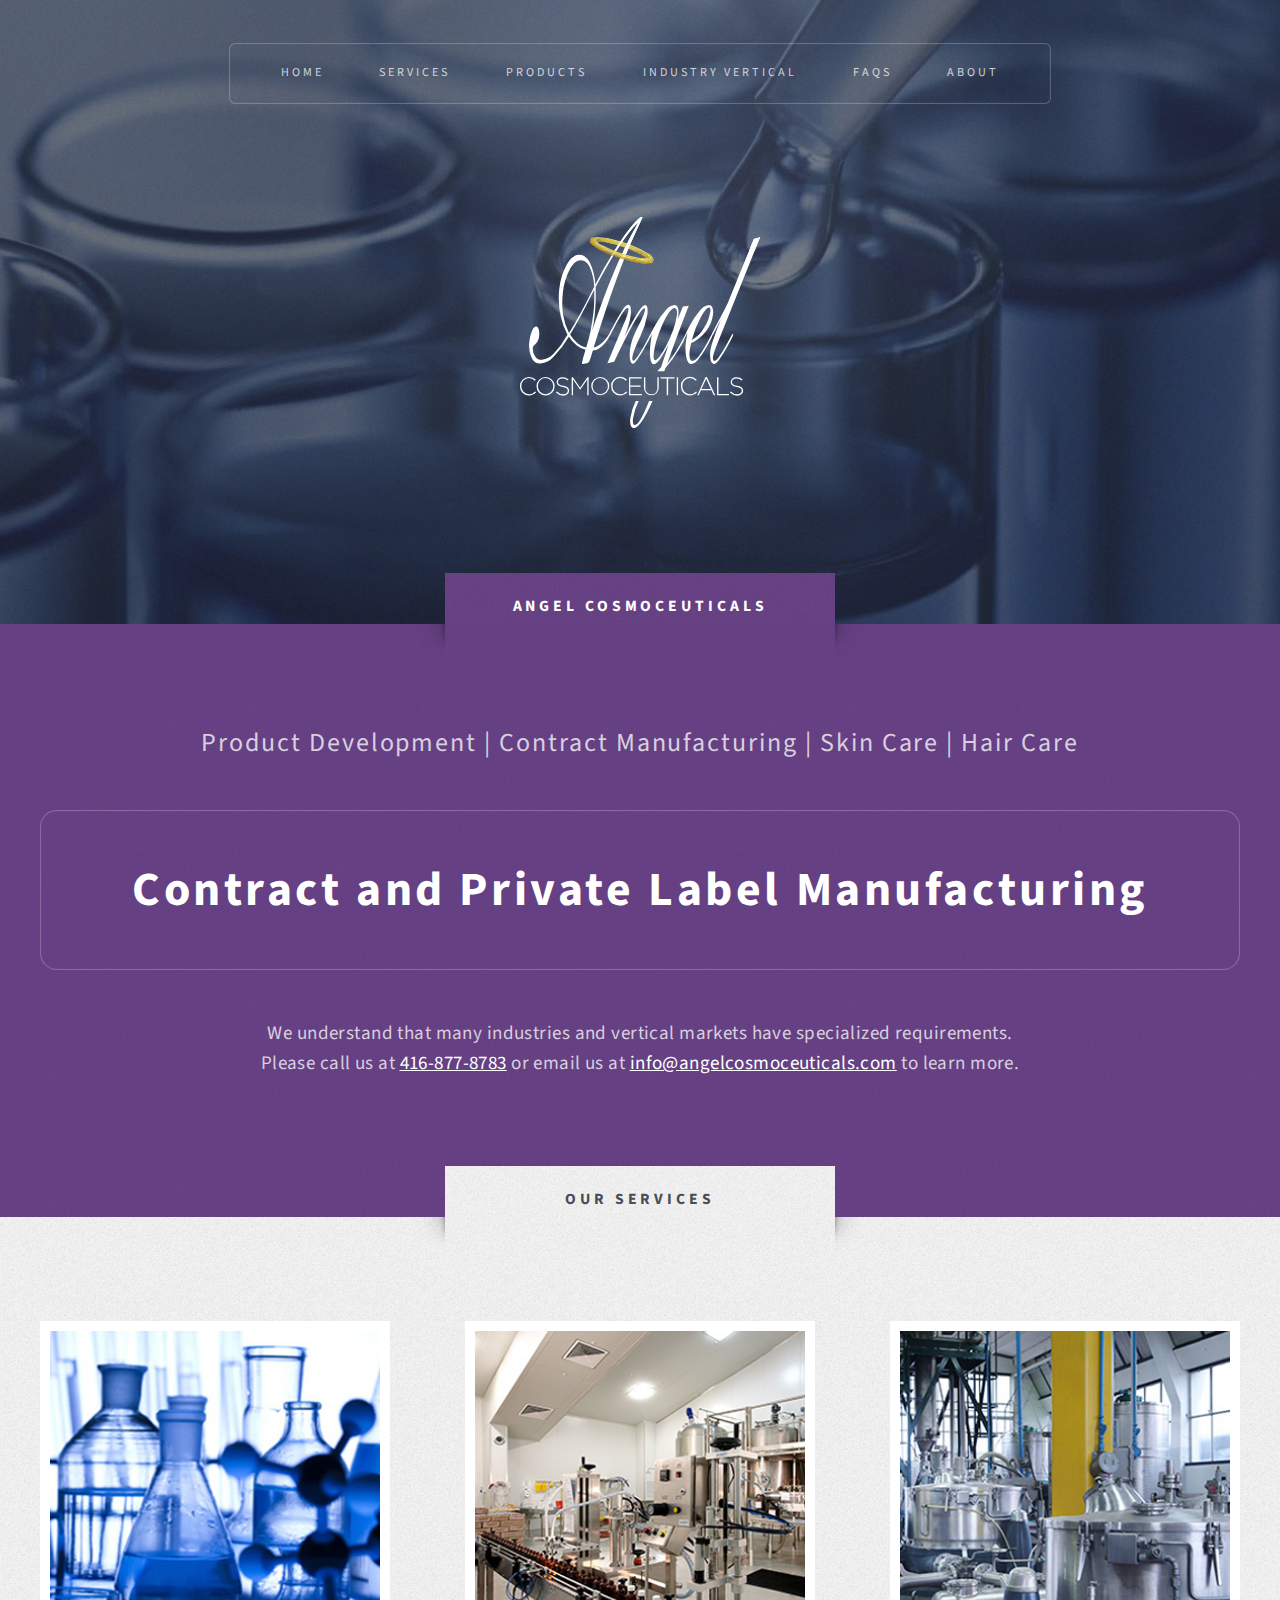
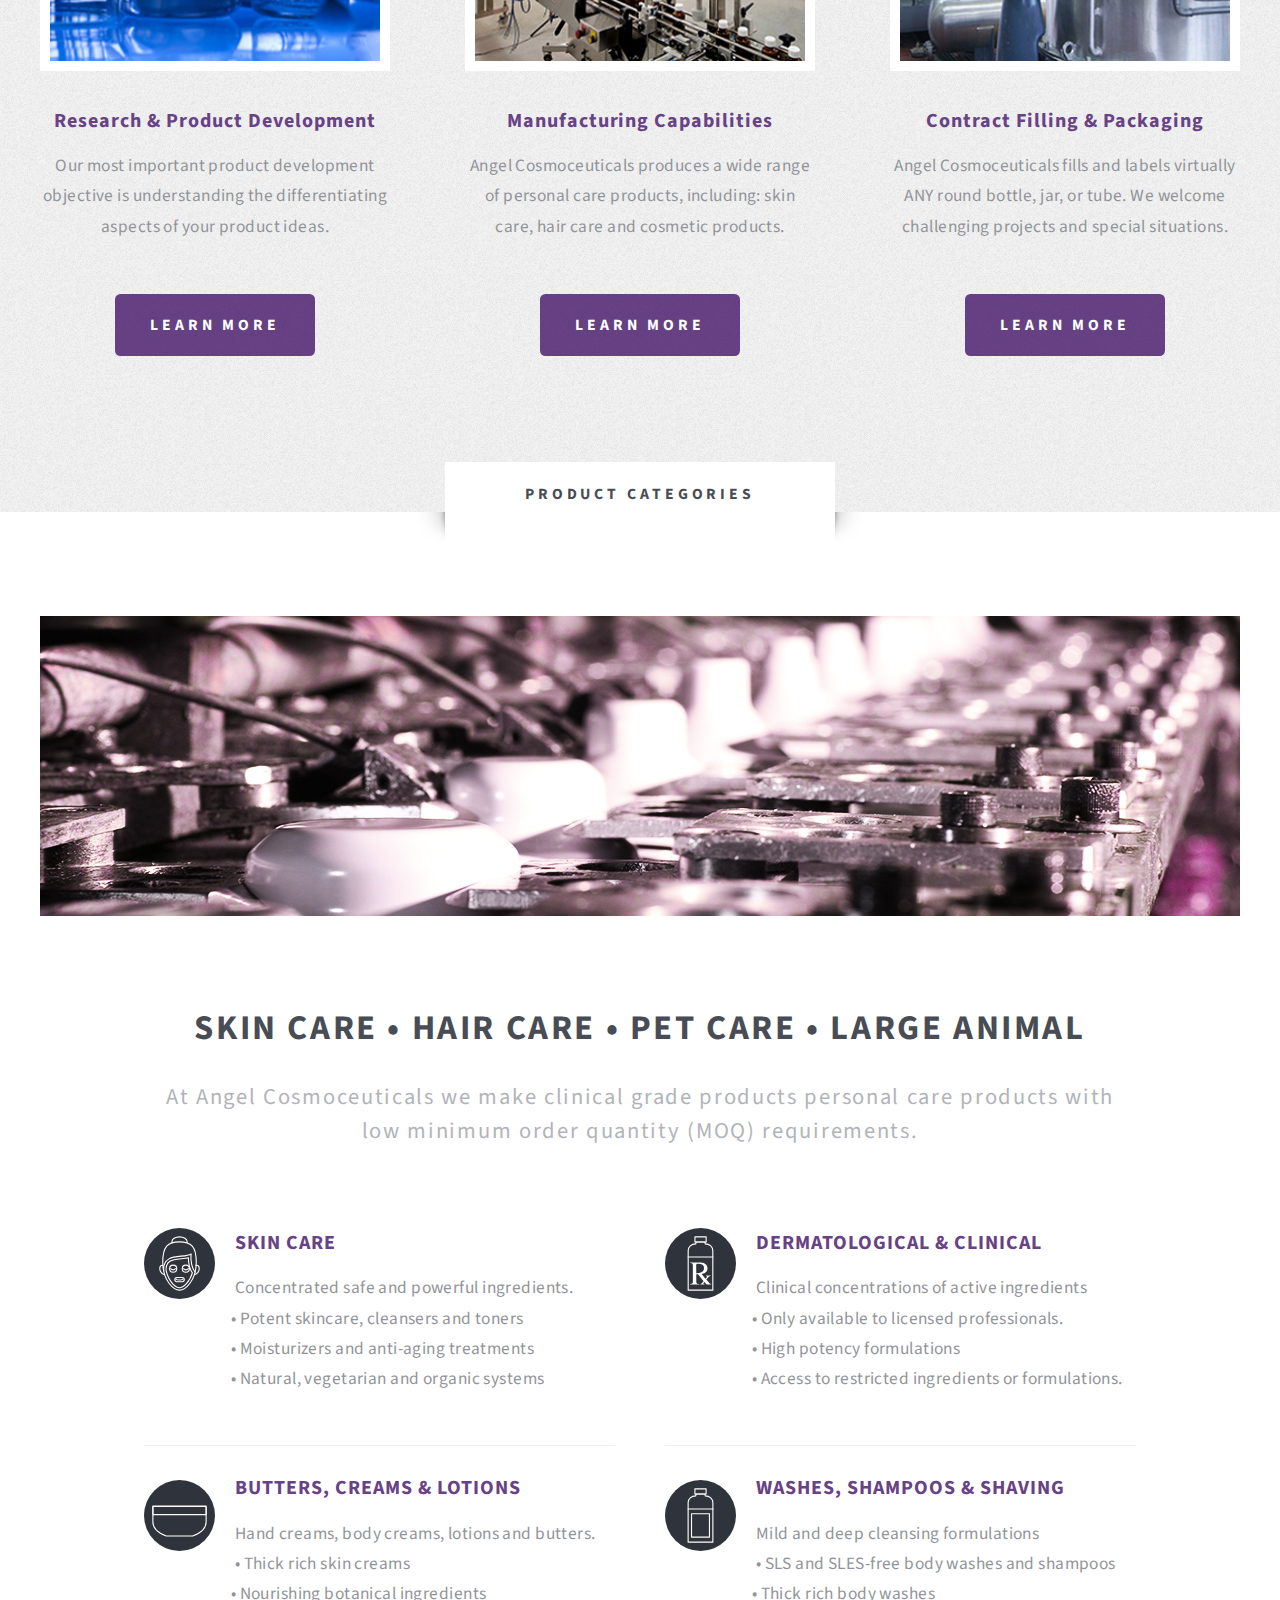
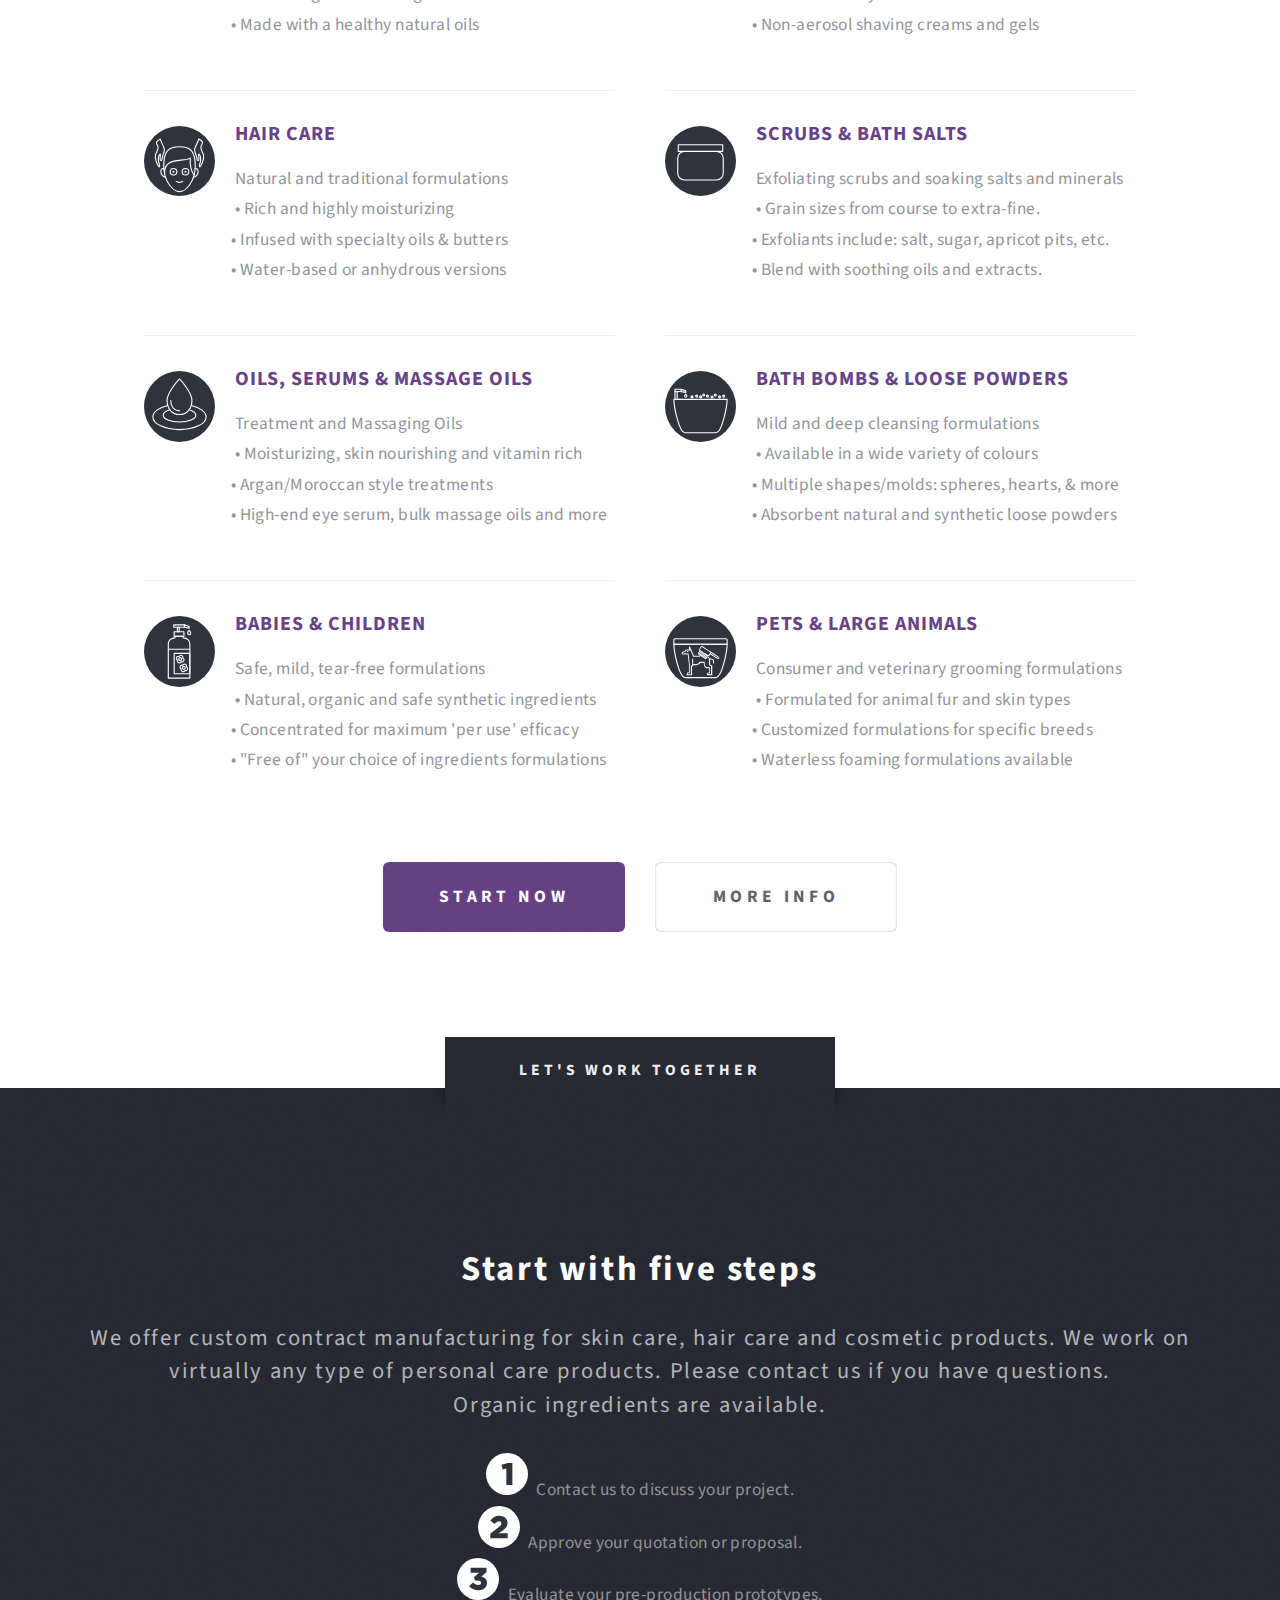
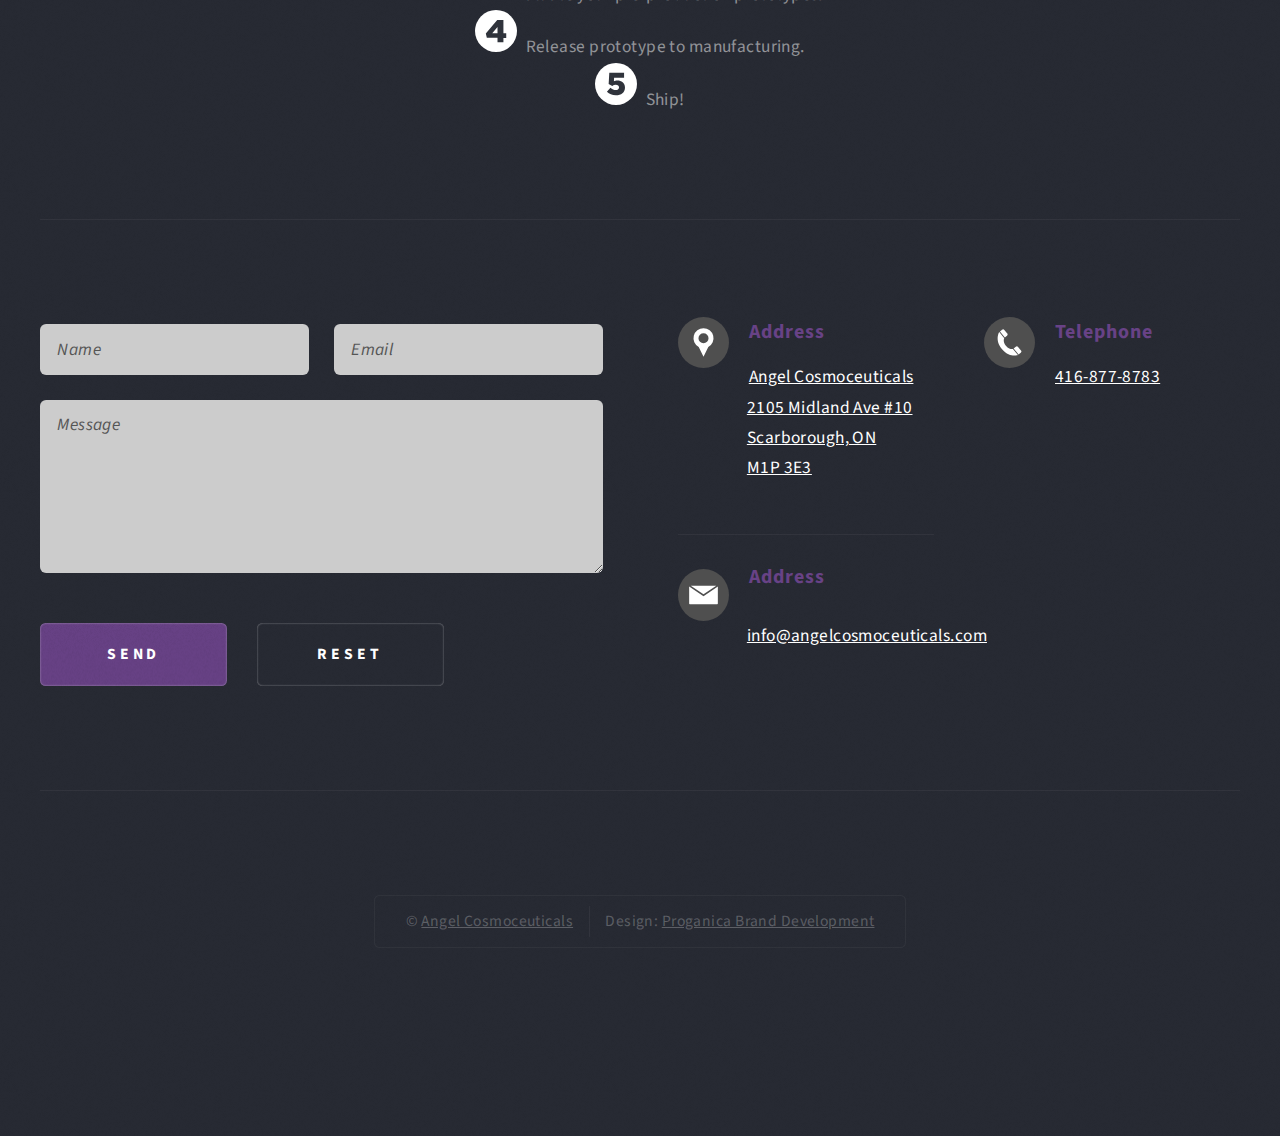
<file: index.html>
<!DOCTYPE HTML>
<!--
	❯ Creative direction, site design, and development by:
	❯ Syd Salmon at Proganica Brand Development
	❯ proganica.com | @proganica | @SydSalmon
	❯ This sites features code from Escape Velocity by HTML5 UP html5up.net | @ajlkn under the CCA 3.0 license (html5up.net/license)
-->
<html>
	<head>
		<title>Cosmetic Contract Manufacturing | Angel Cosmoceuticals</title>
		<meta charset="utf-8" />
		<meta name="viewport" content="width=device-width, initial-scale=1" />
		<!--[if lte IE 8]><script src="assets/js/ie/html5shiv.js"></script><![endif]-->
		<link rel="stylesheet" href="assets/css/main.css" />
		<link rel="stylesheet" type="text/css" href="https://fonts.googleapis.com/css?family=Source+Sans+Pro:400,400italic,700,900">
		<link rel="stylesheet" type="text/css" href="assets/css/font-awesome.min.css">
		<!--[if lte IE 8]><link rel="stylesheet" href="assets/css/ie8.css" /><![endif]-->
	</head>
	<body class="homepage">
		<div id="page-wrapper">

			<!-- Header -->
				<div id="header-wrapper" class="wrapper">
					<div id="header">

						<!-- Logo -->
							<div id="logo">
								<image class="logo-img" src="images/angel-cosmoceuticals-logo-white-72px.svg" alt="Angel Cosmoceuticals for contract filling services for cosmetic contract manufacturing icon in white.">
							</div>

						<!-- Nav -->
							<nav id="nav">
								<ul>
									<li class="current"><a href="index.html">Home</a></li>
									<li>
										<a href="#">Services</a>
										<ul>
											<li><a href="#">Research & Development</a></li>
											<li><a href="#">Manufacturing</a>
												<ul>
													<li><a href="#">Skin Care</a></li>
													<li><a href="#">Hair Care</a></li>
													<li><a href="#">Powders</a></li>
												</ul>
											</li>
											<li><a href="#">Contract Filling</a></li>
										</ul>
									</li>
									<li><a href="#">Products</a>
										<ul>
											<li><a href="#">Skin Care</a></li>
											<li><a href="#">Clinical & Dermatological</a></li>
											<li><a href="#">Creams, Lotions & Butters</a></li>
											<li><a href="#">Hair Care</a></li>
											<li><a href="#">Body Wash, Shampoo & Shaving</a></li>
											<li><a href="#">Scrubs  &  Bath Salts</a></li>
											<li><a href="#">Serums, Oils & Massage Oils</a></li>
											<li><a href="#">Powders & Bath Bombs</a></li>
											<li><a href="#">Infants & Children</a></li>
											<li><a href="#">Pets & Large Animals</a></li>
										</ul>
									</li>
									<li><a href="#">Industry Vertical</a>
										<ul>
											<li><a href="#">Dermatology, Aesthetics & Medical Spas</a></li>
											<li><a href="#">Day Spas, Destination Spas & Resort Spas</a></li>
											<li><a href="#">Hair Salons & Barbershops</a></li>
											<li><a href="#">Health & Beauty Brands</a></li>
										</ul>
									</li>
									<li><a href="#">FAQs</a>
										<ul>
											<li><a href="#">Minimum Order Quantity</a></li>
											<li><a href="#">Ingredients</a></li>
											<li><a href="#">Production</a></li>
											<li><a href="#">Shipping & Logistics</a></li>
										</ul>
									</li>
									<li><a href="#">About</a>
										<ul>
											<li><a href="#">Philosophy</a></li>
											<li><a href="#">Getting Started</a></li>
											<li><a href="#">Endorsements</a></li>
											<li><a href="#">Contact</a></li>
										</ul>
									</li>
								</ul>
							</nav>

					</div>
				</div>

			<!-- Intro to Angel Cosmoceuticals for contract filling services for cosmetic contract manufacturing.-->
				<div id="intro-wrapper" class="wrapper style1">
					<div class="title">Angel Cosmoceuticals</div>
					<section id="intro" class="container">
						<p class="style1">Product Development | Contract Manufacturing | Skin Care | Hair Care</p>
						<p class="style2">Contract and Private Label Manufacturing<br class="mobile-hide" /></p>
						<p class="style3">We understand that many industries and vertical markets have specialized requirements.<br />
							Please call us at <a href="tel:+14168778783">416-877-8783</a> or email us at <a href="mailto:info@angelcosmoceuticals.com">info@angelcosmoceuticals.com</a></a> to learn more.</p>
<!--
						<ul class="actions">
							<li><a href="#" class="button style3 big">Proceed</a></li>
						</ul>
-->
					</section>
				</div>

			<!-- Contract filling services offered by Angel Cosmoceuticals for brands and businesses needing cosmetic contract manufacturing. -->
				<div class="wrapper style3">
					<div class="title">Our Services</div>
					<div id="highlights" class="container">
						<div class="row 150%">
							<div class="4u 12u(mobile)">
								<section class="highlight">
									<a href="#" class="image featured"><img src="images/product-and-research-and-development-326px.jpg" alt="Angel Cosmoceuticals for product and research and development for cosmetic contract manufacturing."></a>
									<h3><a href="#">Research &amp; Product Development</a></h3>
									<p>Our most important product development objective is understanding the differentiating aspects of your product ideas.</p>
									<ul class="actions">
										<li><a href="#" class="button style1">Learn More</a></li>
									</ul>
								</section>
							</div>
							<div class="4u 12u(mobile)">
								<section class="highlight">
									<a href="#" class="image featured"><img src="images/contract-manufacturing-326px.jpg" alt="Angel Cosmoceuticals for contract manufacturing services for cosmetic contract manufacturing."></a>
									<h3><a href="#">Manufacturing Capabilities</a></h3>
									<p>Angel Cosmoceuticals produces a wide range of personal care products, including: skin care, hair care and cosmetic products.</p>
									<ul class="actions">
										<li><a href="#" class="button style1">Learn More</a></li>
									</ul>
								</section>
							</div>
							<div class="4u 12u(mobile)">
								<section class="highlight">
									<a href="#" class="image featured"><img src="images/contract-filling-326px.jpg" alt="Angel Cosmoceuticals for contract filling services for cosmetic contract manufacturing.""></a>
									<h3><a href="#">Contract Filling &amp; Packaging</a></h3>
									<p>Angel Cosmoceuticals fills and labels virtually ANY round bottle, jar, or tube. We welcome challenging projects and special situations.</p>
									<ul class="actions">
										<li><a href="#" class="button style1">Learn More</a></li>
									</ul>
								</section>
							</div>
						</div>
					</div>
				</div>

			<!-- Contract filling product categories offered by Angel Cosmoceuticals for brands and businesses needing cosmetic contract manufacturing. -->
				<div class="wrapper style2">
					<div class="title">Product Categories</div>
					<div id="main" class="container">

						<!-- Image -->
							<a href="#" class="image featured"><img class="prod-cat-img" src="images/capping-in-skin-care-contract-manufacturing-plant.jpg" alt="capping-in-skin-care-contract-manufacturing"></a>

						<!-- Features -->
							<section id="features">
								<header class="style1">
									<h2>SKIN CARE • HAIR CARE • PET CARE • LARGE ANIMAL</h2>
									<p>At Angel Cosmoceuticals we make clinical grade products personal care products with low minimum order quantity (MOQ) requirements.</p>
								</header>
								<div class="feature-list">
									<div class="row">
										<div class="6u 12u(mobile)">
											<section>
												<img class="icon-img-left" src="images/skin-care-facial-treatment-icon.svg" alt="skin-care-icon"><h3>SKIN CARE</h3>
												<p>Concentrated safe and powerful ingredients.<br />
													• Potent skincare, cleansers and toners<br />
													• Moisturizers and anti-aging treatments<br />
													• Natural, vegetarian and organic systems<br />
												</p>
											</section>
										</div>
										<div class="6u 12u(mobile)">
											<section>
												<img class="icon-img-left" src="images/dermatological-clinical-icon.svg" alt="skin-care-icon"><h3>DERMATOLOGICAL &amp; CLINICAL</h3>
												<p>Clinical concentrations of active ingredients<br />
													• Only available to licensed professionals.<br />
													• High potency formulations<br />
													• Access to restricted ingredients or formulations.<br />
												</p>
											</section>
										</div>
									</div>
									<div class="row">
										<div class="6u 12u(mobile)">
											<section>
												<img class="icon-img-left" src="images/butters-creams-lotions-icon.svg" alt="skin-care-icon"><h3>BUTTERS, CREAMS &amp; LOTIONS</h3>
												<p>Hand creams, body creams, lotions and butters.<br />
													• Thick rich skin creams<br />
													• Nourishing botanical ingredients<br />
													• Made with a healthy natural oils<br />												
												</p>
											</section>
										</div>
										<div class="6u 12u(mobile)">
											<section>
												<img class="icon-img-left" src="images/washes-shampoos-shaving-icon.svg" alt="skin-care-icon"><h3>WASHES, SHAMPOOS &amp; SHAVING</h3>
												<p>Mild and deep cleansing formulations<br />
													• SLS and SLES-free body washes and shampoos<br />
													• Thick rich body washes<br />
													• Non-aerosol shaving creams and gels<br />
												</p>
											</section>
										</div>
									</div>
									<div class="row">
										<div class="6u 12u(mobile)">
											<section>
												<img class="icon-img-left" src="images/hair-care-icon.svg" alt="skin-care-icon"><h3>HAIR CARE</h3>
												<p>Natural and traditional formulations<br />
													• Rich and highly moisturizing<br />
													• Infused with specialty oils & butters<br />
													• Water-based or anhydrous versions<br />
												</p>
											</section>
										</div>
										<div class="6u 12u(mobile)">
											<section>
												<img class="icon-img-left" src="images/scrubs-bath-salts-icon.svg" alt="skin-care-icon"><h3>SCRUBS & BATH SALTS</h3>
												<p>Exfoliating scrubs and soaking salts and minerals<br />
													• Grain sizes from course to extra-fine.<br />
													• Exfoliants include: salt, sugar, apricot pits, etc.<br />
													• Blend with soothing oils and extracts.<br />
												</p>
											</section>
										</div>
									</div>
									<div class="row">
										<div class="6u 12u(mobile)">
											<section>
												<img class="icon-img-left" src="images/oils-serums-massage-oils-icon.svg" alt="skin-care-icon"><h3>OILS, SERUMS &amp; MASSAGE OILS</h3>
												<p>Treatment and Massaging Oils<br />
													• Moisturizing, skin nourishing and vitamin rich<br />
													• Argan/Moroccan style treatments<br />
													• High-end eye serum, bulk massage oils and more<br />
												</p>
											</section>
										</div>
										<div class="6u 12u(mobile)">
											<section>
												<img class="icon-img-left" src="images/bath-bombs-loose-powders-icon.svg" alt="skin-care-icon"><h3>BATH BOMBS &amp; LOOSE POWDERS</h3>
												<p>Mild and deep cleansing formulations<br />
													• Available in a wide variety of colours<br />
													• Multiple shapes/molds: spheres, hearts, & more<br />
													• Absorbent natural and synthetic loose powders<br />
												</p>
											</section>
										</div>
									</div>
									<div class="row">
										<div class="6u 12u(mobile)">
											<section>
												<img class="icon-img-left" src="images/baby-toddler-preschool-children-icon.svg" alt="skin-care-icon"><h3>BABIES &amp; CHILDREN</h3>
												<p>Safe, mild, tear-free formulations<br />
													• Natural, organic and safe synthetic ingredients<br />
													• Concentrated for maximum 'per use' efficacy<br />
													• "Free of" your choice of ingredients formulations <br />
												</p>
											</section>
										</div>
										<div class="6u 12u(mobile)">
											<section>
												<img class="icon-img-left" src="images/pet-large-animal-icon.svg" alt="skin-care-icon"><h3>PETS &amp; LARGE ANIMALS</h3>
												<p>Consumer and veterinary grooming formulations<br />
													• Formulated for animal fur and skin types<br />
													• Customized formulations for specific breeds<br />
													• Waterless foaming formulations available<br />
												</p>
											</section>
										</div>
									</div>
								</div>
								<ul class="actions actions-centered">
									<li><a href="#" class="button style1 big">Start Now</a></li>
									<li><a href="#" class="button style2 big">More Info</a></li>
								</ul>
							</section>

					</div>
				</div>


			<!-- Footer -->
				<div id="footer-wrapper" class="wrapper">
					<div class="title">Let's Work Together</div>
					<div id="footer" class="container">
						<header class="style1">
							<h2>Start with five steps</h2>
							<p>
								We offer custom contract manufacturing for skin care, hair care and cosmetic products. We work on virtually any type of personal care products. Please contact us if you have questions.<br /> 
								Organic ingredients are available.</p><br />
								<ul>
								    <li><img class="icon-num-left" src="images/one-icon-blue-on-white.svg" alt="Angel Cosmoceuticals for contract filling services for cosmetic contract manufacturing #1 icon in white."/> Contact us to discuss your project.</li>
								    <li><img class="icon-num-left" src="images/two-icon-blue-on-white.svg" alt="Angel Cosmoceuticals for contract filling services for cosmetic contract manufacturing #2 icon in white."/> Approve your quotation or proposal.</li>
								    <li><img class="icon-num-left" src="images/three-icon-blue-on-white.svg" alt="Angel Cosmoceuticals for contract filling services for cosmetic contract manufacturing #3 icon in white."/> Evaluate your pre-production prototypes.</li>
								    <li><img class="icon-num-left" src="images/four-icon-blue-on-white.svg" alt="Angel Cosmoceuticals for contract filling services for cosmetic contract manufacturing #4 icon in white."/> Release prototype to manufacturing.</li>
								    <li><img class="icon-num-left" src="images/five-icon-blue-on-white.svg" alt="Angel Cosmoceuticals for contract filling services for cosmetic contract manufacturing #5 icon in white."/> Ship!</li>
								</ul>						
						</header>
						<hr />
						<div class="row 150%">
							<div class="6u 12u(mobile)">

								<!-- Contact Form -->
									<section>
										<form method="post" action="#">
											<div class="row 50%">
												<div class="6u 12u(mobile)">
													<input type="text" name="name" id="contact-name" placeholder="Name" />
												</div>
												<div class="6u 12u(mobile)">
													<input type="text" name="email" id="contact-email" placeholder="Email" />
												</div>
											</div>
											<div class="row 50%">
												<div class="12u">
													<textarea name="message" id="contact-message" placeholder="Message" rows="4" cols="160"></textarea>
												</div>
											</div>
											<div class="row">
												<div class="12u">
													<ul class="actions">
														<li><input type="submit" class="style1" value="Send" /></li>
														<li><input type="reset" class="style2" value="Reset" /></li>
													</ul>
												</div>
											</div>
										</form>
									</section>

							</div>
							<div class="6u 12u(mobile)">

								<!-- Contact -->
									<section class="feature-list small">
										<div class="row">
											<div class="6u 12u(mobile)">
												<section>
													<a href="https://goo.gl/maps/FnuLRJk788u"><img class="icon-left" src="images/place-marker-icon.svg" alt="place-marker-icon"></a><h3>Address</h3>
													<p><a href="https://goo.gl/maps/FnuLRJk788u">
														Angel Cosmoceuticals<br />
														2105 Midland Ave #10<br />
														Scarborough, ON<br />
														M1P 3E3</a>
													</p>
												</section>
											</div>
											<div class="6u 12u(mobile)">
												<section>
													<a href="tel:14168778783"><img class="icon-left" src="images/telephone-icon.svg" alt="telephone-icon"></a><h3>Telephone</h3>
													<p>
														<a href="tel:14168778783">416-877-8783</a>
													</p>
												</section>
											</div>
										</div>
										<div class="row">
											<div class="6u 12u(mobile)">
												<section>
													<a href="mailto:info@angelcosmoceuticals.com"><img class="icon-left" src="images/envelope-icon.svg" alt="envelope-icon"></a><h3>Address</h3>
													<p>
														<a href="mailto:info@angelcosmoceuticals.com">info@angelcosmoceuticals.com</a>
													</p>
												</section>
											</div>
<!--
											<div class="6u 12u(mobile)">
												<section>
													<h3 class="icon fa-phone">Phone</h3>
													<p>
														<a href="tel:14168778783">416-877-8783</a>
													</p>
												</section>
											</div>
-->
										</div>
									</section>

							</div>
						</div>
						<hr />
					</div>
					<div id="copyright">
						<ul>
							<li>© <a href="http://angelcosmoceuticals.com">Angel Cosmoceuticals</a></li><li>Design: <a href="http://proganica.com/">Proganica Brand Development</a></li>
						</ul>
					</div>
				</div>

		</div>

		<!-- Scripts -->

			<script src="assets/js/jquery.min.js"></script>
			<script src="assets/js/jquery.dropotron.min.js"></script>
			<script src="assets/js/skel.min.js"></script>
			<script src="assets/js/skel-viewport.min.js"></script>
			<script src="assets/js/util.js"></script>
			<!--[if lte IE 8]><script src="assets/js/ie/respond.min.js"></script><![endif]-->
			<script src="assets/js/main.js"></script>

	</body>
</html>
</file>
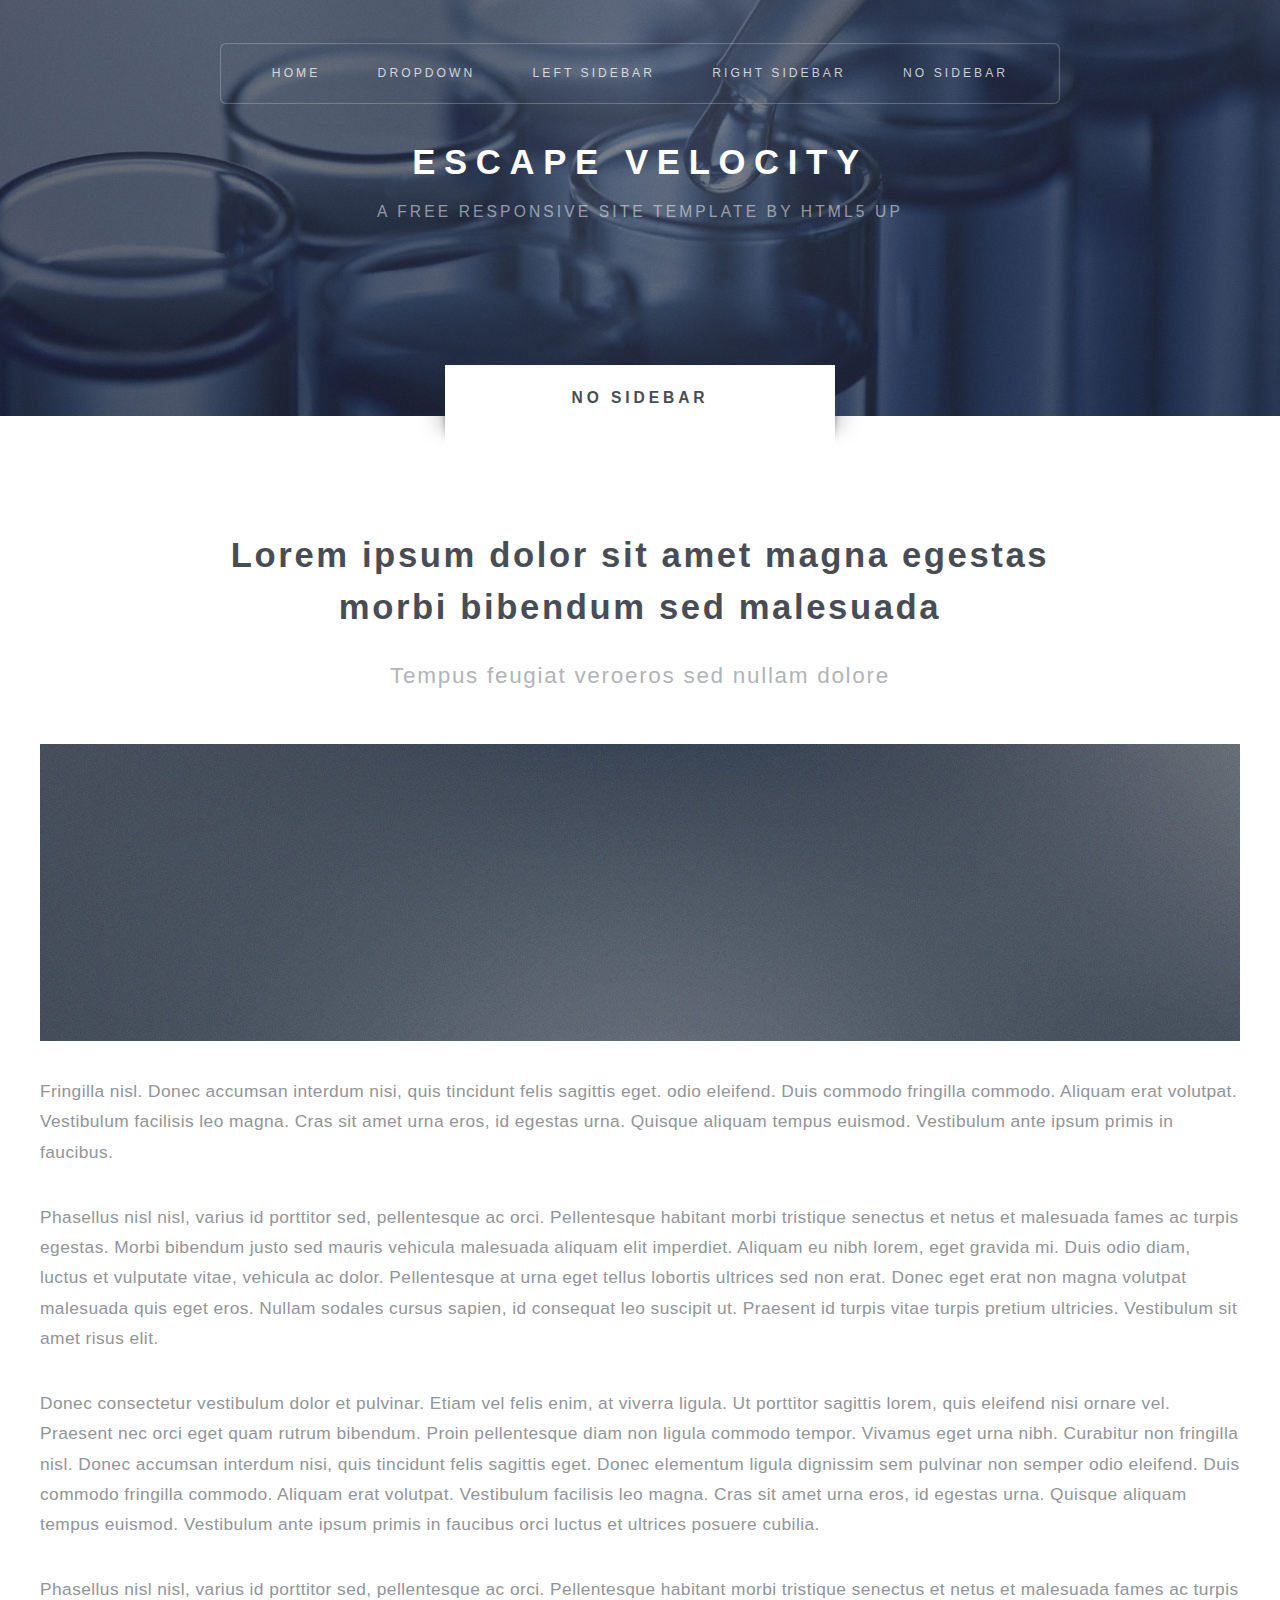
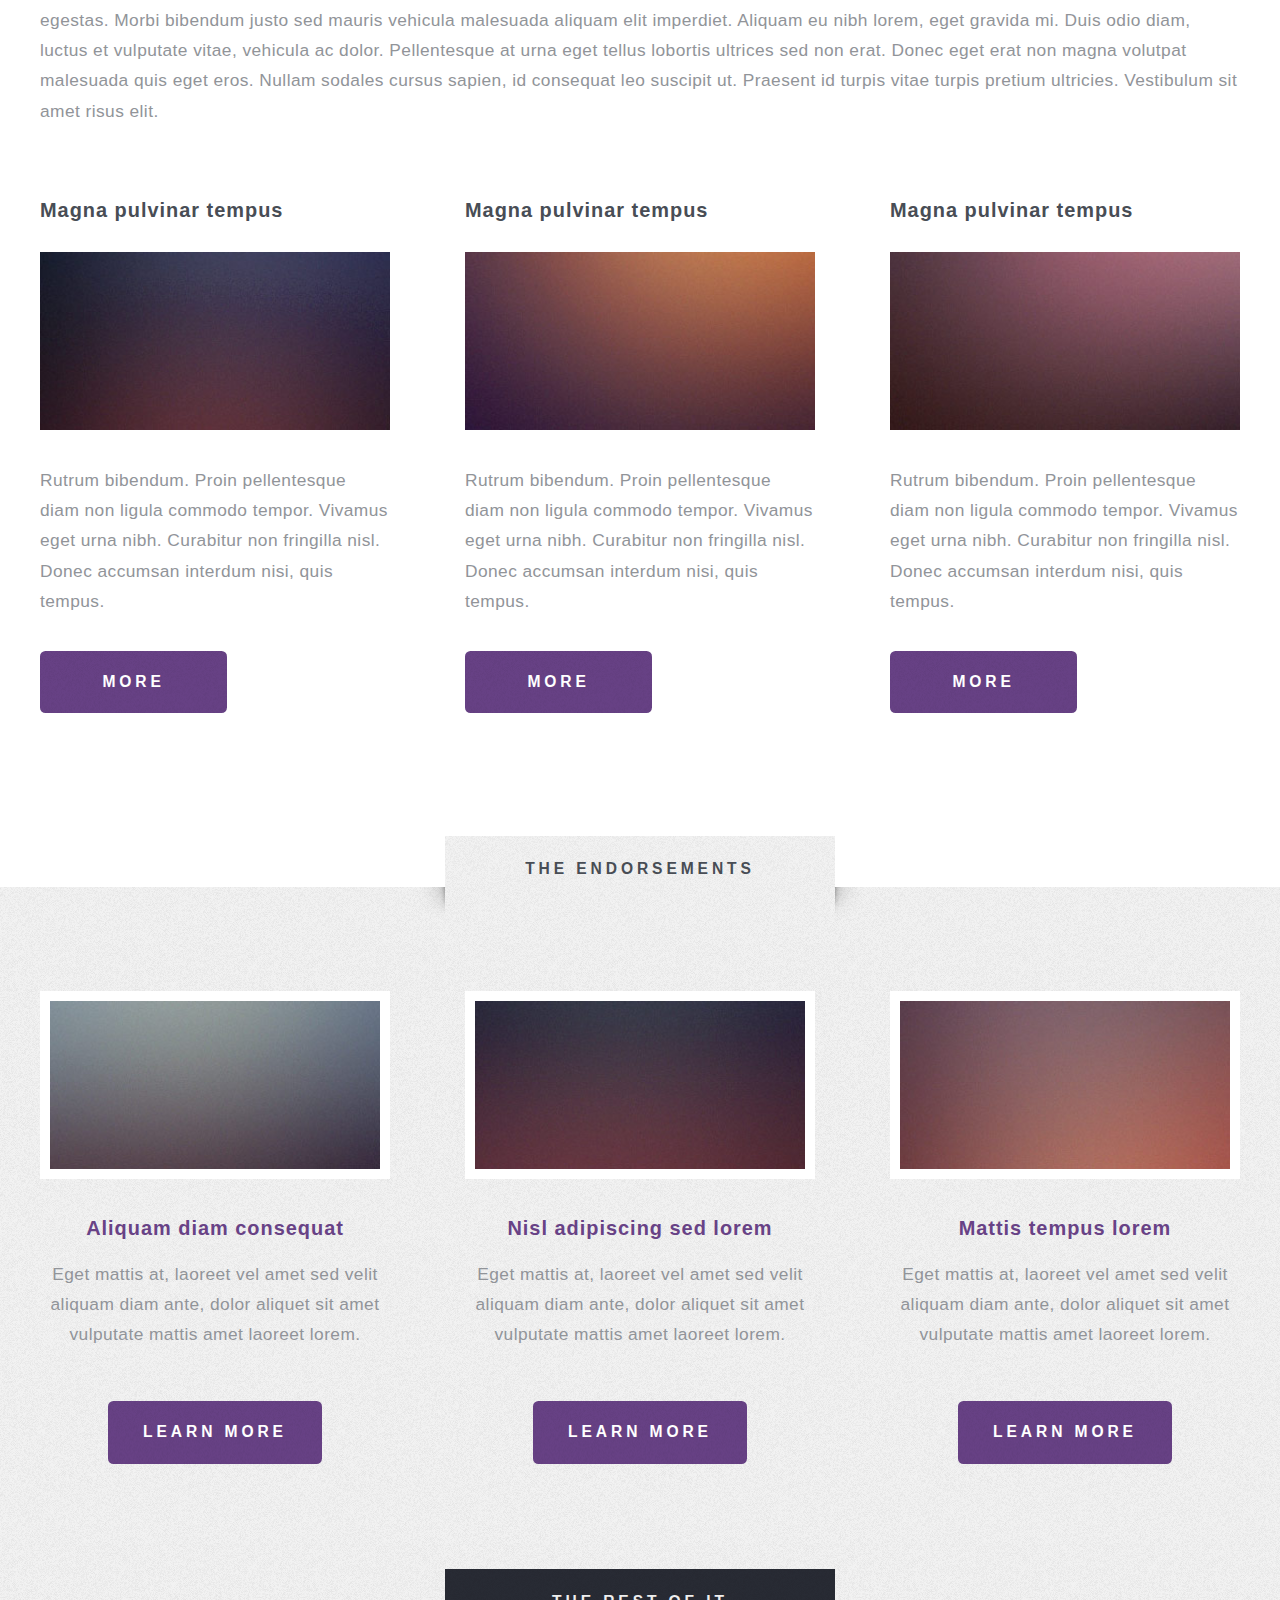
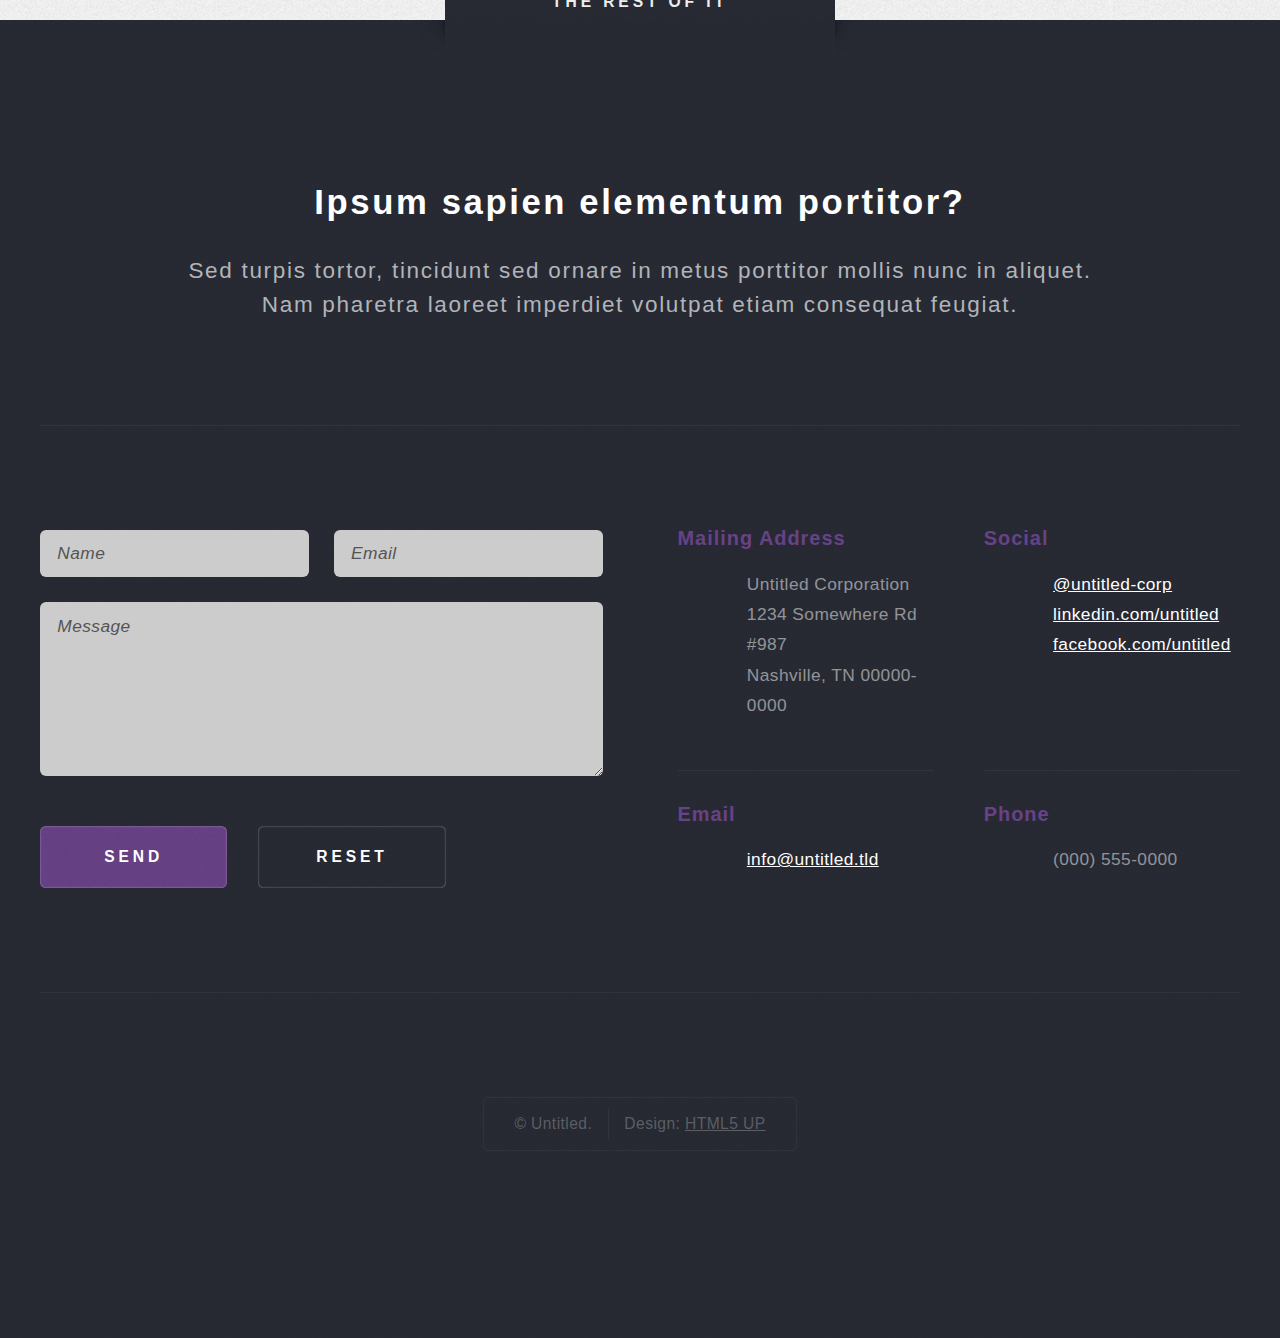
<file: about.html>
<!DOCTYPE HTML>
<!--
	Escape Velocity by HTML5 UP
	html5up.net | @ajlkn
	Free for personal and commercial use under the CCA 3.0 license (html5up.net/license)
-->
<html>
	<head>
		<title>No Sidebar - Escape Velocity by HTML5 UP</title>
		<meta charset="utf-8" />
		<meta name="viewport" content="width=device-width, initial-scale=1" />
		<!--[if lte IE 8]><script src="assets/js/ie/html5shiv.js"></script><![endif]-->
		<link rel="stylesheet" href="assets/css/main.css" />
		<!--[if lte IE 8]><link rel="stylesheet" href="assets/css/ie8.css" /><![endif]-->
	</head>
	<body class="no-sidebar">
		<div id="page-wrapper">

			<!-- Header -->
				<div id="header-wrapper" class="wrapper">
					<div id="header">

						<!-- Logo -->
							<div id="logo">
								<h1><a href="index.html">Escape Velocity</a></h1>
								<p>A free responsive site template by HTML5 UP</p>
							</div>

						<!-- Nav -->
							<nav id="nav">
								<ul>
									<li class="current"><a href="index.html">Home</a></li>
									<li>
										<a href="#">Dropdown</a>
										<ul>
											<li><a href="#">Lorem ipsum</a></li>
											<li><a href="#">Magna veroeros</a></li>
											<li><a href="#">Etiam nisl</a></li>
											<li>
												<a href="#">Sed consequat</a>
												<ul>
													<li><a href="#">Lorem dolor</a></li>
													<li><a href="#">Amet consequat</a></li>
													<li><a href="#">Magna phasellus</a></li>
													<li><a href="#">Etiam nisl</a></li>
													<li><a href="#">Sed feugiat</a></li>
												</ul>
											</li>
											<li><a href="#">Nisl tempus</a></li>
										</ul>
									</li>
									<li><a href="left-sidebar.html">Left Sidebar</a></li>
									<li><a href="right-sidebar.html">Right Sidebar</a></li>
									<li><a href="no-sidebar.html">No Sidebar</a></li>
								</ul>
							</nav>

					</div>
				</div>

			<!-- Main -->
				<div class="wrapper style2">
					<div class="title">No Sidebar</div>
					<div id="main" class="container">

						<!-- Content -->
							<div id="content">
								<article class="box post">
									<header class="style1">
										<h2>Lorem ipsum dolor sit amet magna egestas<br class="mobile-hide" />
										morbi bibendum sed malesuada</h2>
										<p>Tempus feugiat veroeros sed nullam dolore</p>
									</header>
									<a href="#" class="image featured">
										<img src="images/pic01.jpg" alt="" />
									</a>
									<p>Fringilla nisl. Donec accumsan interdum nisi, quis tincidunt felis sagittis eget.
									odio eleifend. Duis commodo fringilla commodo. Aliquam erat volutpat. Vestibulum
									facilisis leo magna. Cras sit amet urna eros, id egestas urna. Quisque aliquam
									tempus euismod. Vestibulum ante ipsum primis in faucibus.</p>
									<p>Phasellus nisl nisl, varius id porttitor sed, pellentesque ac orci. Pellentesque
									habitant morbi tristique senectus et netus et malesuada fames ac turpis egestas. Morbi
									bibendum justo sed mauris vehicula malesuada aliquam elit imperdiet. Aliquam eu nibh
									lorem, eget gravida mi. Duis odio diam, luctus et vulputate vitae, vehicula ac dolor.
									Pellentesque at urna eget tellus lobortis ultrices sed non erat. Donec eget erat non
									magna volutpat malesuada quis eget eros. Nullam sodales cursus sapien, id consequat
									leo suscipit ut. Praesent id turpis vitae turpis pretium ultricies. Vestibulum sit
									amet risus elit.</p>
									<p>Donec consectetur vestibulum dolor et pulvinar. Etiam vel felis enim, at viverra
									ligula. Ut porttitor sagittis lorem, quis eleifend nisi ornare vel. Praesent nec orci
									eget quam rutrum bibendum. Proin pellentesque diam non ligula commodo tempor. Vivamus
									eget urna nibh. Curabitur non fringilla nisl. Donec accumsan interdum nisi, quis
									tincidunt felis sagittis eget. Donec elementum ligula dignissim sem pulvinar non semper
									odio eleifend. Duis commodo fringilla commodo. Aliquam erat volutpat. Vestibulum
									facilisis leo magna. Cras sit amet urna eros, id egestas urna. Quisque aliquam
									tempus euismod. Vestibulum ante ipsum primis in faucibus orci luctus et ultrices
									posuere cubilia.</p>
									<p>Phasellus nisl nisl, varius id porttitor sed, pellentesque ac orci. Pellentesque
									habitant morbi tristique senectus et netus et malesuada fames ac turpis egestas. Morbi
									bibendum justo sed mauris vehicula malesuada aliquam elit imperdiet. Aliquam eu nibh
									lorem, eget gravida mi. Duis odio diam, luctus et vulputate vitae, vehicula ac dolor.
									Pellentesque at urna eget tellus lobortis ultrices sed non erat. Donec eget erat non
									magna volutpat malesuada quis eget eros. Nullam sodales cursus sapien, id consequat
									leo suscipit ut. Praesent id turpis vitae turpis pretium ultricies. Vestibulum sit
									amet risus elit.</p>
								</article>
								<div class="row 150%">
									<div class="4u 12u(mobile)">
										<section class="box">
											<header>
												<h2>Magna pulvinar tempus</h2>
											</header>
											<a href="#" class="image featured"><img src="images/pic05.jpg" alt="" /></a>
											<p>Rutrum bibendum. Proin pellentesque diam non ligula commodo tempor. Vivamus
											eget urna nibh. Curabitur non fringilla nisl. Donec accumsan interdum nisi, quis
											tempus.</p>
											<a href="#" class="button style1">More</a>
										</section>
									</div>
									<div class="4u 12u(mobile)">
										<section class="box">
											<header>
												<h2>Magna pulvinar tempus</h2>
											</header>
											<a href="#" class="image featured"><img src="images/pic06.jpg" alt="" /></a>
											<p>Rutrum bibendum. Proin pellentesque diam non ligula commodo tempor. Vivamus
											eget urna nibh. Curabitur non fringilla nisl. Donec accumsan interdum nisi, quis
											tempus.</p>
											<a href="#" class="button style1">More</a>
										</section>
									</div>
									<div class="4u 12u(mobile)">
										<section class="box">
											<header>
												<h2>Magna pulvinar tempus</h2>
											</header>
											<a href="#" class="image featured"><img src="images/pic07.jpg" alt="" /></a>
											<p>Rutrum bibendum. Proin pellentesque diam non ligula commodo tempor. Vivamus
											eget urna nibh. Curabitur non fringilla nisl. Donec accumsan interdum nisi, quis
											tempus.</p>
											<a href="#" class="button style1">More</a>
										</section>
									</div>
								</div>
							</div>

					</div>
				</div>

			<!-- Highlights -->
				<div class="wrapper style3">
					<div class="title">The Endorsements</div>
					<div id="highlights" class="container">
						<div class="row 150%">
							<div class="4u 12u(mobile)">
								<section class="highlight">
									<a href="#" class="image featured"><img src="images/pic02.jpg" alt="" /></a>
									<h3><a href="#">Aliquam diam consequat</a></h3>
									<p>Eget mattis at, laoreet vel amet sed velit aliquam diam ante, dolor aliquet sit amet vulputate mattis amet laoreet lorem.</p>
									<ul class="actions">
										<li><a href="#" class="button style1">Learn More</a></li>
									</ul>
								</section>
							</div>
							<div class="4u 12u(mobile)">
								<section class="highlight">
									<a href="#" class="image featured"><img src="images/pic03.jpg" alt="" /></a>
									<h3><a href="#">Nisl adipiscing sed lorem</a></h3>
									<p>Eget mattis at, laoreet vel amet sed velit aliquam diam ante, dolor aliquet sit amet vulputate mattis amet laoreet lorem.</p>
									<ul class="actions">
										<li><a href="#" class="button style1">Learn More</a></li>
									</ul>
								</section>
							</div>
							<div class="4u 12u(mobile)">
								<section class="highlight">
									<a href="#" class="image featured"><img src="images/pic04.jpg" alt="" /></a>
									<h3><a href="#">Mattis tempus lorem</a></h3>
									<p>Eget mattis at, laoreet vel amet sed velit aliquam diam ante, dolor aliquet sit amet vulputate mattis amet laoreet lorem.</p>
									<ul class="actions">
										<li><a href="#" class="button style1">Learn More</a></li>
									</ul>
								</section>
							</div>
						</div>
					</div>
				</div>

			<!-- Footer -->
				<div id="footer-wrapper" class="wrapper">
					<div class="title">The Rest Of It</div>
					<div id="footer" class="container">
						<header class="style1">
							<h2>Ipsum sapien elementum portitor?</h2>
							<p>
								Sed turpis tortor, tincidunt sed ornare in metus porttitor mollis nunc in aliquet.<br />
								Nam pharetra laoreet imperdiet volutpat etiam consequat feugiat.
							</p>
						</header>
						<hr />
						<div class="row 150%">
							<div class="6u 12u(mobile)">

								<!-- Contact Form -->
									<section>
										<form method="post" action="#">
											<div class="row 50%">
												<div class="6u 12u(mobile)">
													<input type="text" name="name" id="contact-name" placeholder="Name" />
												</div>
												<div class="6u 12u(mobile)">
													<input type="text" name="email" id="contact-email" placeholder="Email" />
												</div>
											</div>
											<div class="row 50%">
												<div class="12u">
													<textarea name="message" id="contact-message" placeholder="Message" rows="4"></textarea>
												</div>
											</div>
											<div class="row">
												<div class="12u">
													<ul class="actions">
														<li><input type="submit" class="style1" value="Send" /></li>
														<li><input type="reset" class="style2" value="Reset" /></li>
													</ul>
												</div>
											</div>
										</form>
									</section>

							</div>
							<div class="6u 12u(mobile)">

								<!-- Contact -->
									<section class="feature-list small">
										<div class="row">
											<div class="6u 12u(mobile)">
												<section>
													<h3 class="icon fa-home">Mailing Address</h3>
													<p>
														Untitled Corporation<br />
														1234 Somewhere Rd #987<br />
														Nashville, TN 00000-0000
													</p>
												</section>
											</div>
											<div class="6u 12u(mobile)">
												<section>
													<h3 class="icon fa-comment">Social</h3>
													<p>
														<a href="#">@untitled-corp</a><br />
														<a href="#">linkedin.com/untitled</a><br />
														<a href="#">facebook.com/untitled</a>
													</p>
												</section>
											</div>
										</div>
										<div class="row">
											<div class="6u 12u(mobile)">
												<section>
													<h3 class="icon fa-envelope">Email</h3>
													<p>
														<a href="#">info@untitled.tld</a>
													</p>
												</section>
											</div>
											<div class="6u 12u(mobile)">
												<section>
													<h3 class="icon fa-phone">Phone</h3>
													<p>
														(000) 555-0000
													</p>
												</section>
											</div>
										</div>
									</section>

							</div>
						</div>
						<hr />
					</div>
					<div id="copyright">
						<ul>
							<li>&copy; Untitled.</li><li>Design: <a href="http://html5up.net">HTML5 UP</a></li>
						</ul>
					</div>
				</div>

		</div>

		<!-- Scripts -->

			<script src="assets/js/jquery.min.js"></script>
			<script src="assets/js/jquery.dropotron.min.js"></script>
			<script src="assets/js/skel.min.js"></script>
			<script src="assets/js/skel-viewport.min.js"></script>
			<script src="assets/js/util.js"></script>
			<!--[if lte IE 8]><script src="assets/js/ie/respond.min.js"></script><![endif]-->
			<script src="assets/js/main.js"></script>

	</body>
</html>
</file>
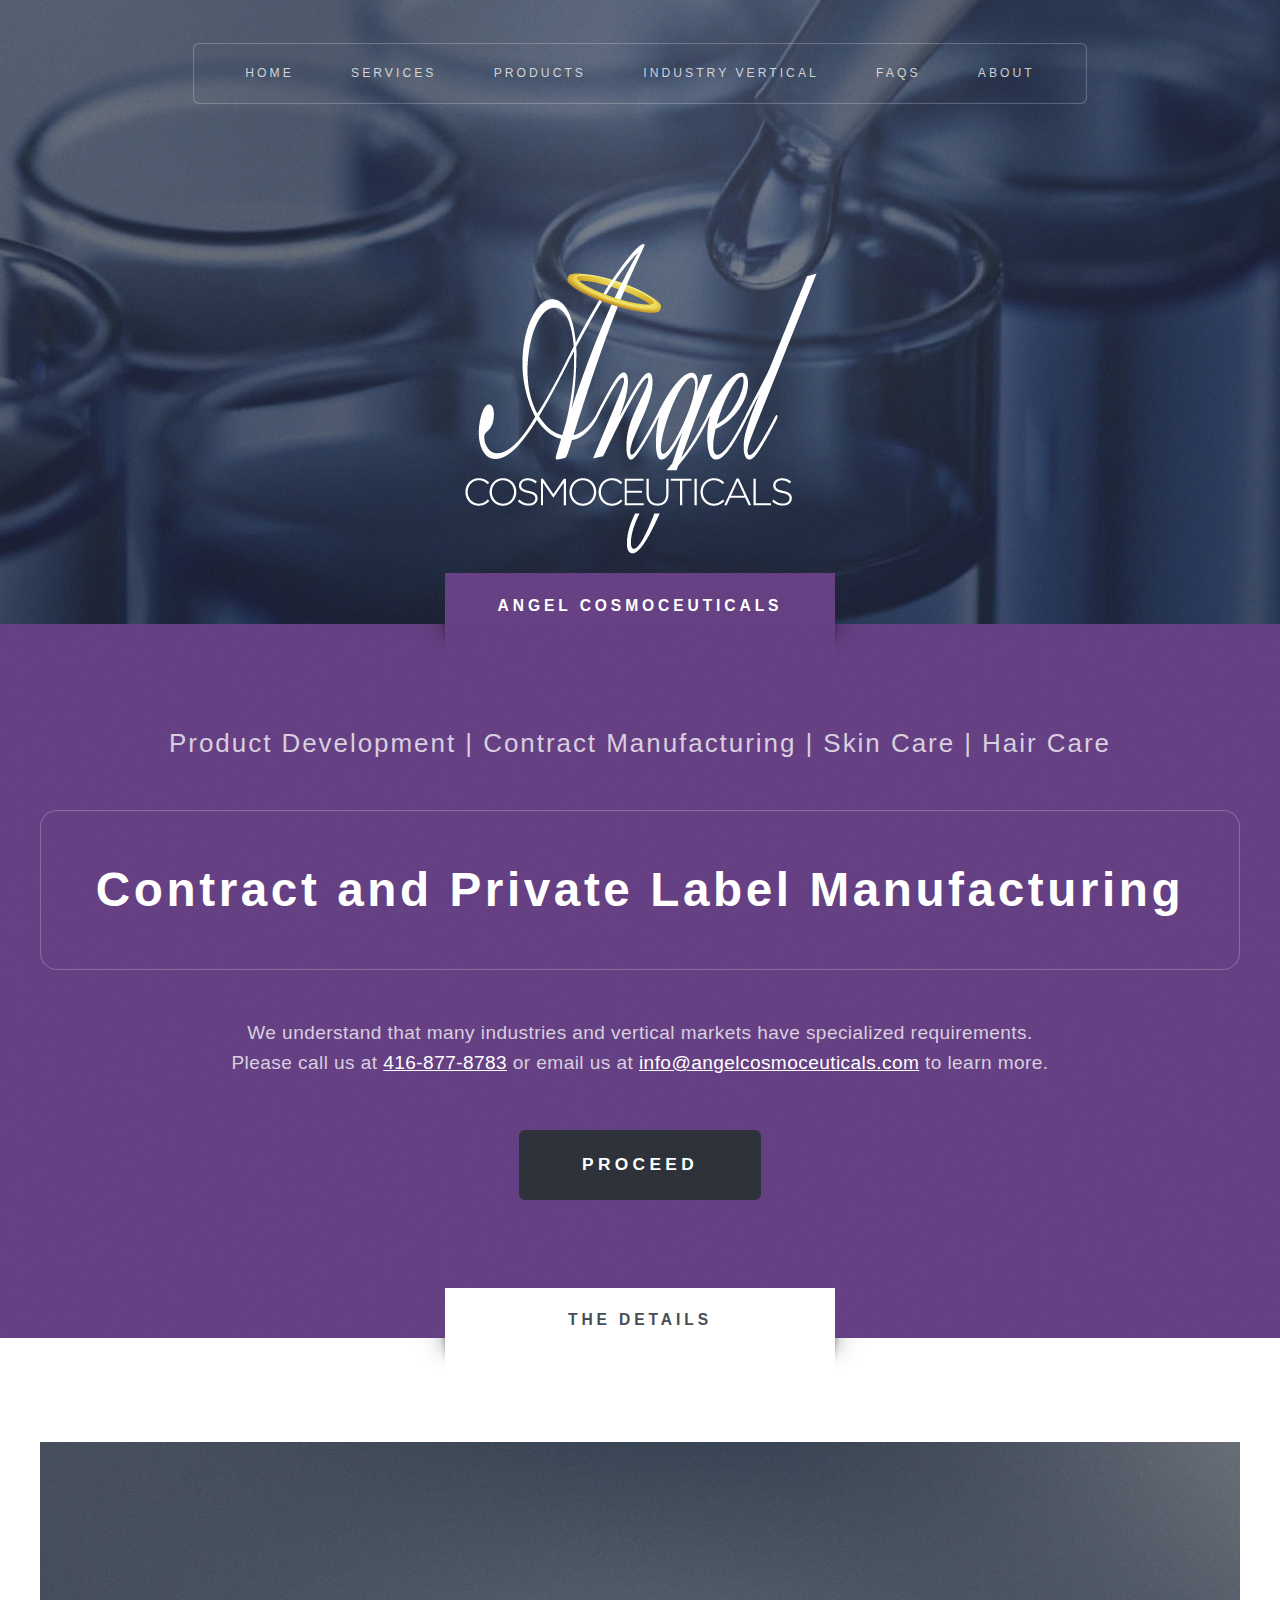
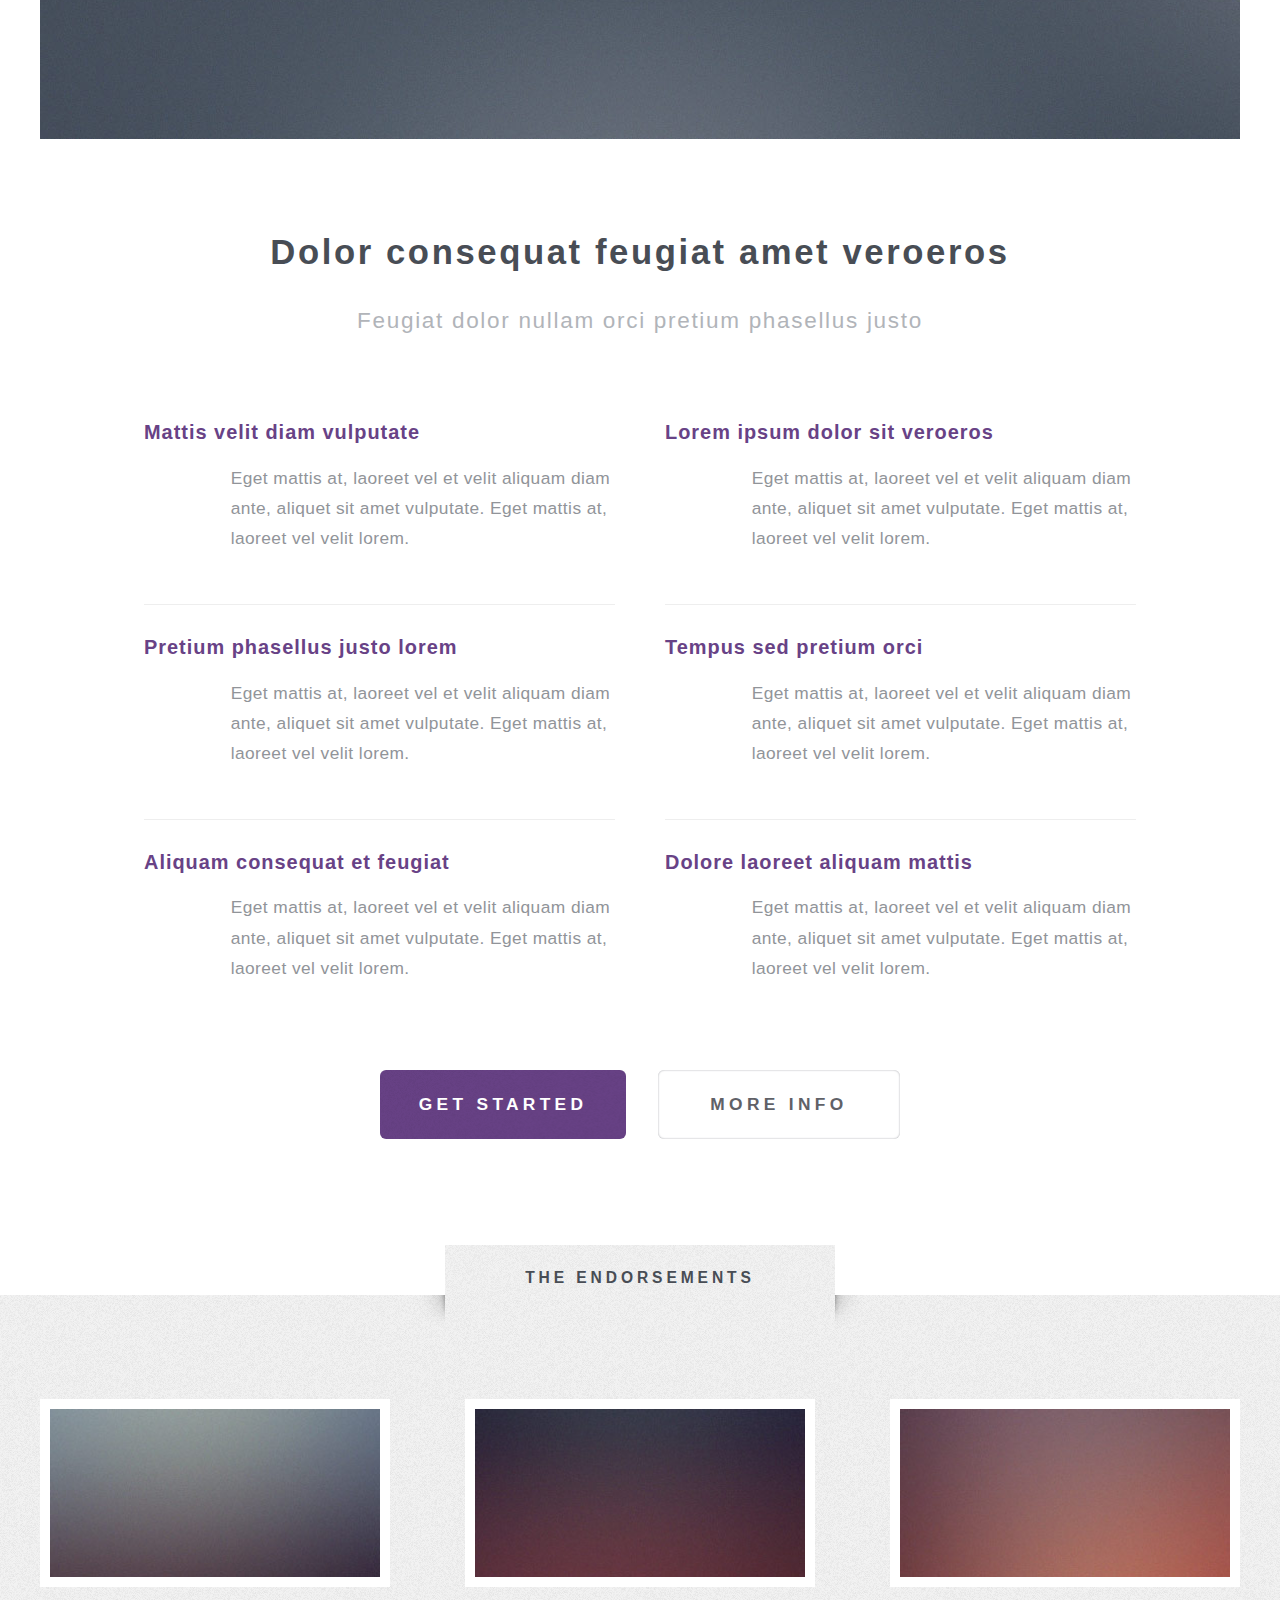
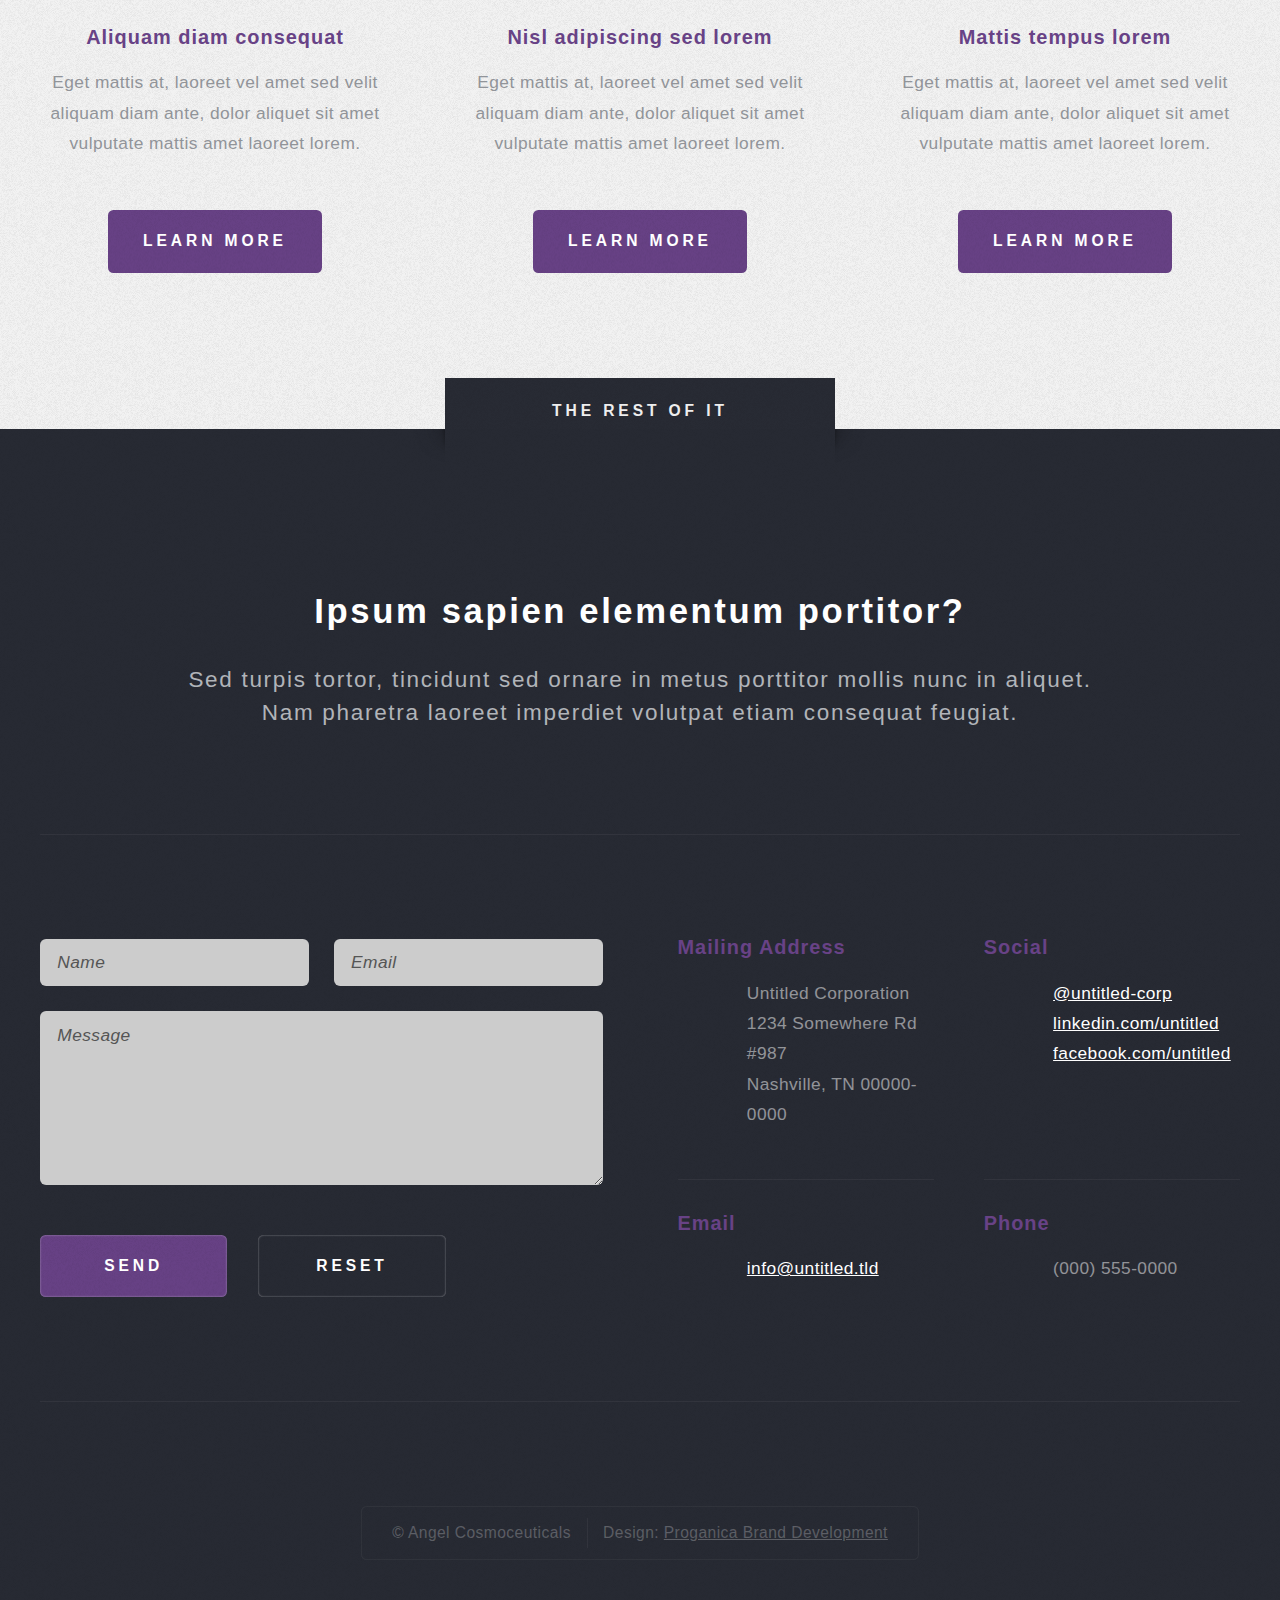
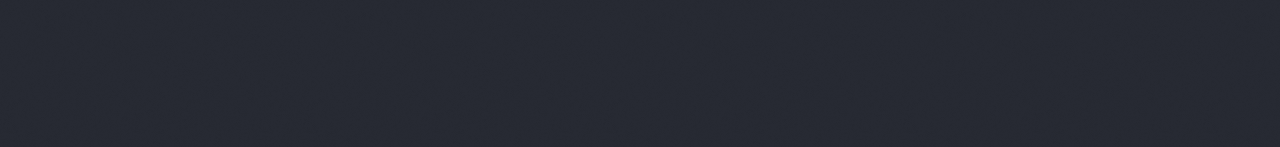
<file: index_2.html>
<!DOCTYPE HTML>
<!--
	Escape Velocity by HTML5 UP
	html5up.net | @ajlkn
	Free for personal and commercial use under the CCA 3.0 license (html5up.net/license)
-->
<html>
	<head>
		<title>Cosmetic Contract Manufacturing | Angel Cosmoceuticals</title>
		<meta charset="utf-8" />
		<meta name="viewport" content="width=device-width, initial-scale=1" />
		<!--[if lte IE 8]><script src="assets/js/ie/html5shiv.js"></script><![endif]-->
		<link rel="stylesheet" href="assets/css/main.css" />
		<!--[if lte IE 8]><link rel="stylesheet" href="assets/css/ie8.css" /><![endif]-->
	</head>
	<body class="homepage">
		<div id="page-wrapper">

			<!-- Header -->
				<div id="header-wrapper" class="wrapper">
					<div id="header">

						<!-- Logo -->
							<div id="logo">
								<img class="logo_img" src="images/angel-cosmoceuticals-logo-white.png" alt="angel-cosmoceuticals-logo-white">
<!--
								<h1><a href="index.html">Escape Velocity</a></h1>
								<p>A free responsive site template by HTML5 UP</p>
-->
							</div>

						<!-- Nav -->
							<nav id="nav">
								<ul>
									<li class="current"><a href="index.html">Home</a></li>
									<li>
										<a href="#">Services</a>
										<ul>
											<li><a href="#">Research & Development</a></li>
											<li><a href="#">Manufacturing</a>
												<ul>
													<li><a href="#">Skin Care</a></li>
													<li><a href="#">Hair Care</a></li>
													<li><a href="#">Powders</a></li>
												</ul>
											</li>
											<li><a href="#">Contract Filling</a></li>
										</ul>
									</li>
									<li><a href="#">Products</a>
										<ul>
											<li><a href="#">Skin Care</a></li>
											<li><a href="#">Clinical &amp; Dermatological</a></li>
											<li><a href="#">Creams, Lotions &amp; Butters</a></li>
											<li><a href="#">Hair Care</a></li>
											<li><a href="#">Body Wash, Shampoo &amp; Shaving</a></li>
											<li><a href="#">Scrubs  &amp;  Bath Salts</a></li>
											<li><a href="#">Serums, Oils &amp; Massage Oils</a></li>
											<li><a href="#">Powders &amp; Bath Bombs</a></li>
											<li><a href="#">Infants &amp; Children</a></li>
											<li><a href="#">Pets &amp; Large Animals</a></li>
										</ul>
									</li>
									<li><a href="#">Industry Vertical</a>
										<ul>
											<li><a href="#">Dermatology, Aesthetics &amp; Medical Spas</a></li>
											<li><a href="#">Day Spas, Destination Spas &amp; Resort Spas</a></li>
											<li><a href="#">Hair Salons &amp; Barbershops</a></li>
											<li><a href="#">Health &amp; Beauty Brands</a></li>
										</ul>
									</li>
									<li><a href="#">FAQs</a>
										<ul>
											<li><a href="#">Minimum Order Quantity</a></li>
											<li><a href="#">Ingredients</a></li>
											<li><a href="#">Production</a></li>
											<li><a href="#">Shipping &amp; Logistics</a></li>
										</ul>
									</li>
									<li><a href="#">About</a>
										<ul>
											<li><a href="#">Philosophy</a></li>
											<li><a href="#">Getting Started</a></li>
											<li><a href="#">Endorsements</a></li>
											<li><a href="#">Contact</a></li>
										</ul>
									</li>
								</ul>
							</nav>

					</div>
				</div>

			<!-- Intro -->
				<div id="intro-wrapper" class="wrapper style1">
					<div class="title">Angel Cosmoceuticals</div>
					<section id="intro" class="container">
						<p class="style1">Product Development | Contract Manufacturing | Skin Care | Hair Care</p>
						<p class="style2">
							Contract and Private Label Manufacturing<br class="mobile-hide" />
						</p>
						<p class="style3">
							We understand that many industries and vertical markets have specialized requirements.<br />
							Please call us at <a href="tel:+14168778783">416-877-8783</a> or email us at <a href="mailto:info@angelcosmoceuticals.com">info@angelcosmoceuticals.com</a></a> to learn more.
						</p>

						<ul class="actions">
							<li><a href="#" class="button style3 big">Proceed</a></li>
						</ul>
					</section>
				</div>

			<!-- Main -->
				<div class="wrapper style2">
					<div class="title">The Details</div>
					<div id="main" class="container">

						<!-- Image -->
							<a href="#" class="image featured">
								<img src="images/pic01.jpg" alt="" />
							</a>

						<!-- Features -->
							<section id="features">
								<header class="style1">
									<h2>Dolor consequat feugiat amet veroeros</h2>
									<p>Feugiat dolor nullam orci pretium phasellus justo</p>
								</header>
								<div class="feature-list">
									<div class="row">
										<div class="6u 12u(mobile)">
											<section>
												<h3 class="icon fa-comment">Mattis velit diam vulputate</h3>
												<p>Eget mattis at, laoreet vel et velit aliquam diam ante, aliquet sit amet vulputate. Eget mattis at, laoreet vel velit lorem.</p>
											</section>
										</div>
										<div class="6u 12u(mobile)">
											<section>
												<h3 class="icon fa-refresh">Lorem ipsum dolor sit veroeros</h3>
												<p>Eget mattis at, laoreet vel et velit aliquam diam ante, aliquet sit amet vulputate. Eget mattis at, laoreet vel velit lorem.</p>
											</section>
										</div>
									</div>
									<div class="row">
										<div class="6u 12u(mobile)">
											<section>
												<h3 class="icon fa-picture-o">Pretium phasellus justo lorem</h3>
												<p>Eget mattis at, laoreet vel et velit aliquam diam ante, aliquet sit amet vulputate. Eget mattis at, laoreet vel velit lorem.</p>
											</section>
										</div>
										<div class="6u 12u(mobile)">
											<section>
												<h3 class="icon fa-cog">Tempus sed pretium orci</h3>
												<p>Eget mattis at, laoreet vel et velit aliquam diam ante, aliquet sit amet vulputate. Eget mattis at, laoreet vel velit lorem.</p>
											</section>
										</div>
									</div>
									<div class="row">
										<div class="6u 12u(mobile)">
											<section>
												<h3 class="icon fa-wrench">Aliquam consequat et feugiat</h3>
												<p>Eget mattis at, laoreet vel et velit aliquam diam ante, aliquet sit amet vulputate. Eget mattis at, laoreet vel velit lorem.</p>
											</section>
										</div>
										<div class="6u 12u(mobile)">
											<section>
												<h3 class="icon fa-check">Dolore laoreet aliquam mattis</h3>
												<p>Eget mattis at, laoreet vel et velit aliquam diam ante, aliquet sit amet vulputate. Eget mattis at, laoreet vel velit lorem.</p>
											</section>
										</div>
									</div>
								</div>
								<ul class="actions actions-centered">
									<li><a href="#" class="button style1 big">Get Started</a></li>
									<li><a href="#" class="button style2 big">More Info</a></li>
								</ul>
							</section>

					</div>
				</div>

			<!-- Highlights -->
				<div class="wrapper style3">
					<div class="title">The Endorsements</div>
					<div id="highlights" class="container">
						<div class="row 150%">
							<div class="4u 12u(mobile)">
								<section class="highlight">
									<a href="#" class="image featured"><img src="images/pic02.jpg" alt="" /></a>
									<h3><a href="#">Aliquam diam consequat</a></h3>
									<p>Eget mattis at, laoreet vel amet sed velit aliquam diam ante, dolor aliquet sit amet vulputate mattis amet laoreet lorem.</p>
									<ul class="actions">
										<li><a href="#" class="button style1">Learn More</a></li>
									</ul>
								</section>
							</div>
							<div class="4u 12u(mobile)">
								<section class="highlight">
									<a href="#" class="image featured"><img src="images/pic03.jpg" alt="" /></a>
									<h3><a href="#">Nisl adipiscing sed lorem</a></h3>
									<p>Eget mattis at, laoreet vel amet sed velit aliquam diam ante, dolor aliquet sit amet vulputate mattis amet laoreet lorem.</p>
									<ul class="actions">
										<li><a href="#" class="button style1">Learn More</a></li>
									</ul>
								</section>
							</div>
							<div class="4u 12u(mobile)">
								<section class="highlight">
									<a href="#" class="image featured"><img src="images/pic04.jpg" alt="" /></a>
									<h3><a href="#">Mattis tempus lorem</a></h3>
									<p>Eget mattis at, laoreet vel amet sed velit aliquam diam ante, dolor aliquet sit amet vulputate mattis amet laoreet lorem.</p>
									<ul class="actions">
										<li><a href="#" class="button style1">Learn More</a></li>
									</ul>
								</section>
							</div>
						</div>
					</div>
				</div>

			<!-- Footer -->
				<div id="footer-wrapper" class="wrapper">
					<div class="title">The Rest Of It</div>
					<div id="footer" class="container">
						<header class="style1">
							<h2>Ipsum sapien elementum portitor?</h2>
							<p>
								Sed turpis tortor, tincidunt sed ornare in metus porttitor mollis nunc in aliquet.<br />
								Nam pharetra laoreet imperdiet volutpat etiam consequat feugiat.
							</p>
						</header>
						<hr />
						<div class="row 150%">
							<div class="6u 12u(mobile)">

								<!-- Contact Form -->
									<section>
										<form method="post" action="#">
											<div class="row 50%">
												<div class="6u 12u(mobile)">
													<input type="text" name="name" id="contact-name" placeholder="Name" />
												</div>
												<div class="6u 12u(mobile)">
													<input type="text" name="email" id="contact-email" placeholder="Email" />
												</div>
											</div>
											<div class="row 50%">
												<div class="12u">
													<textarea name="message" id="contact-message" placeholder="Message" rows="4"></textarea>
												</div>
											</div>
											<div class="row">
												<div class="12u">
													<ul class="actions">
														<li><input type="submit" class="style1" value="Send" /></li>
														<li><input type="reset" class="style2" value="Reset" /></li>
													</ul>
												</div>
											</div>
										</form>
									</section>

							</div>
							<div class="6u 12u(mobile)">

								<!-- Contact -->
									<section class="feature-list small">
										<div class="row">
											<div class="6u 12u(mobile)">
												<section>
													<h3 class="icon fa-home">Mailing Address</h3>
													<p>
														Untitled Corporation<br />
														1234 Somewhere Rd #987<br />
														Nashville, TN 00000-0000
													</p>
												</section>
											</div>
											<div class="6u 12u(mobile)">
												<section>
													<h3 class="icon fa-comment">Social</h3>
													<p>
														<a href="#">@untitled-corp</a><br />
														<a href="#">linkedin.com/untitled</a><br />
														<a href="#">facebook.com/untitled</a>
													</p>
												</section>
											</div>
										</div>
										<div class="row">
											<div class="6u 12u(mobile)">
												<section>
													<h3 class="icon fa-envelope">Email</h3>
													<p>
														<a href="#">info@untitled.tld</a>
													</p>
												</section>
											</div>
											<div class="6u 12u(mobile)">
												<section>
													<h3 class="icon fa-phone">Phone</h3>
													<p>
														(000) 555-0000
													</p>
												</section>
											</div>
										</div>
									</section>

							</div>
						</div>
						<hr />
					</div>
					<div id="copyright">
						<ul>
							<li>&copy; Angel Cosmoceuticals</li><li>Design: <a href="http://proganica.com/">Proganica Brand Development</a></li>
						</ul>
					</div>
				</div>

		</div>

		<!-- Scripts -->

			<script src="assets/js/jquery.min.js"></script>
			<script src="assets/js/jquery.dropotron.min.js"></script>
			<script src="assets/js/skel.min.js"></script>
			<script src="assets/js/skel-viewport.min.js"></script>
			<script src="assets/js/util.js"></script>
			<!--[if lte IE 8]><script src="assets/js/ie/respond.min.js"></script><![endif]-->
			<script src="assets/js/main.js"></script>

	</body>
</html>
</file>
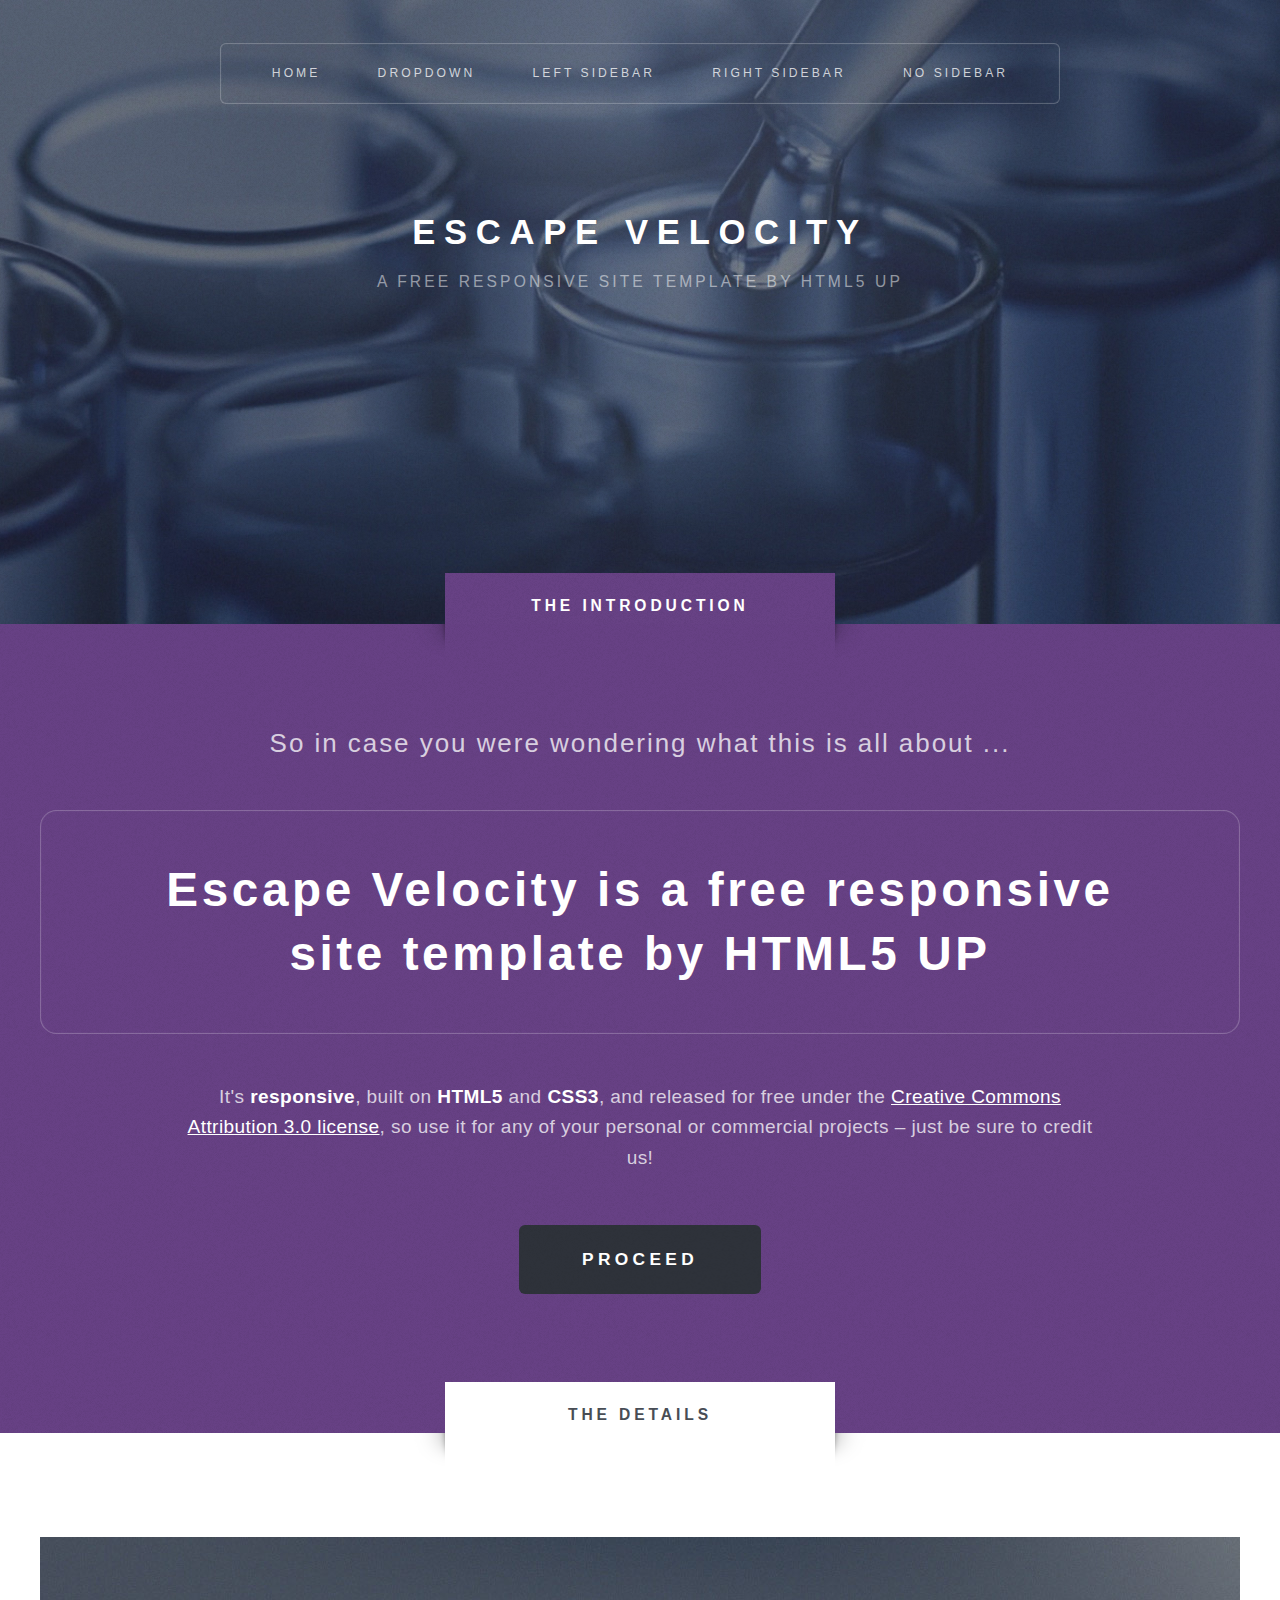
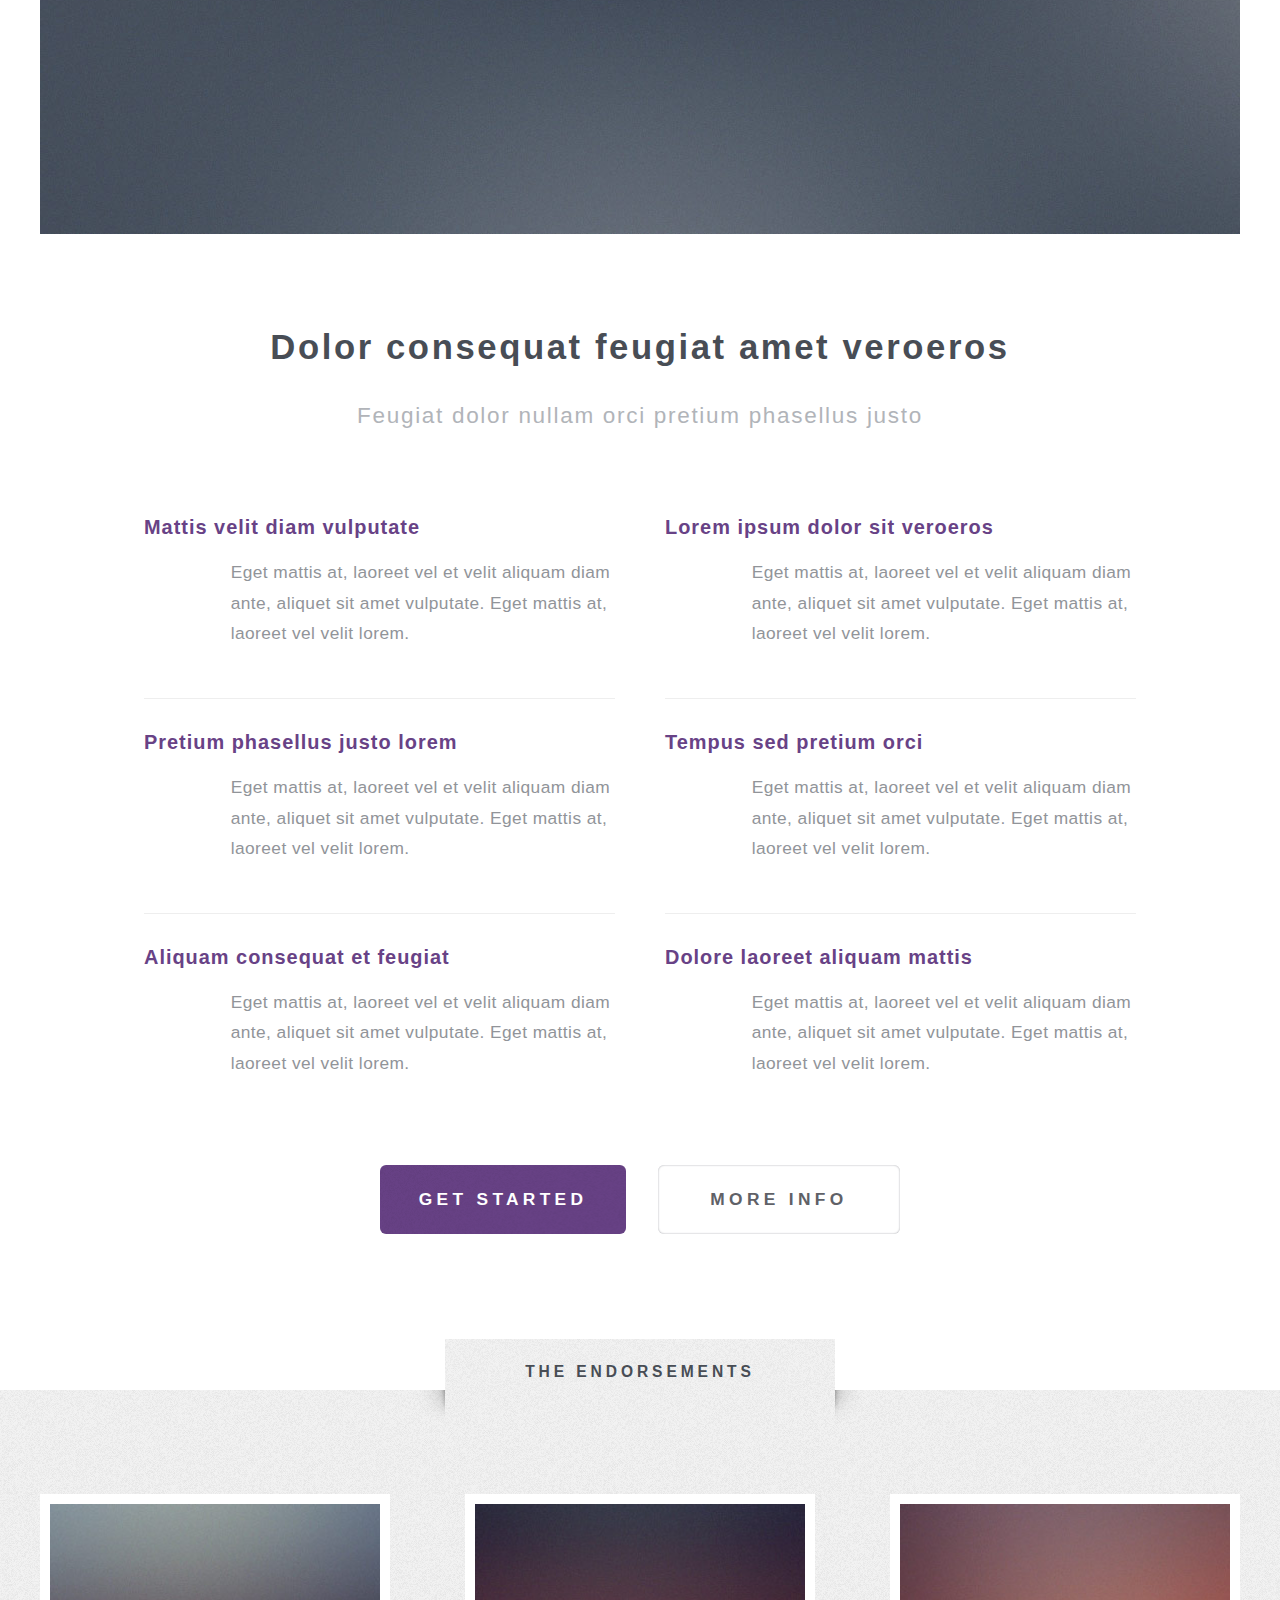
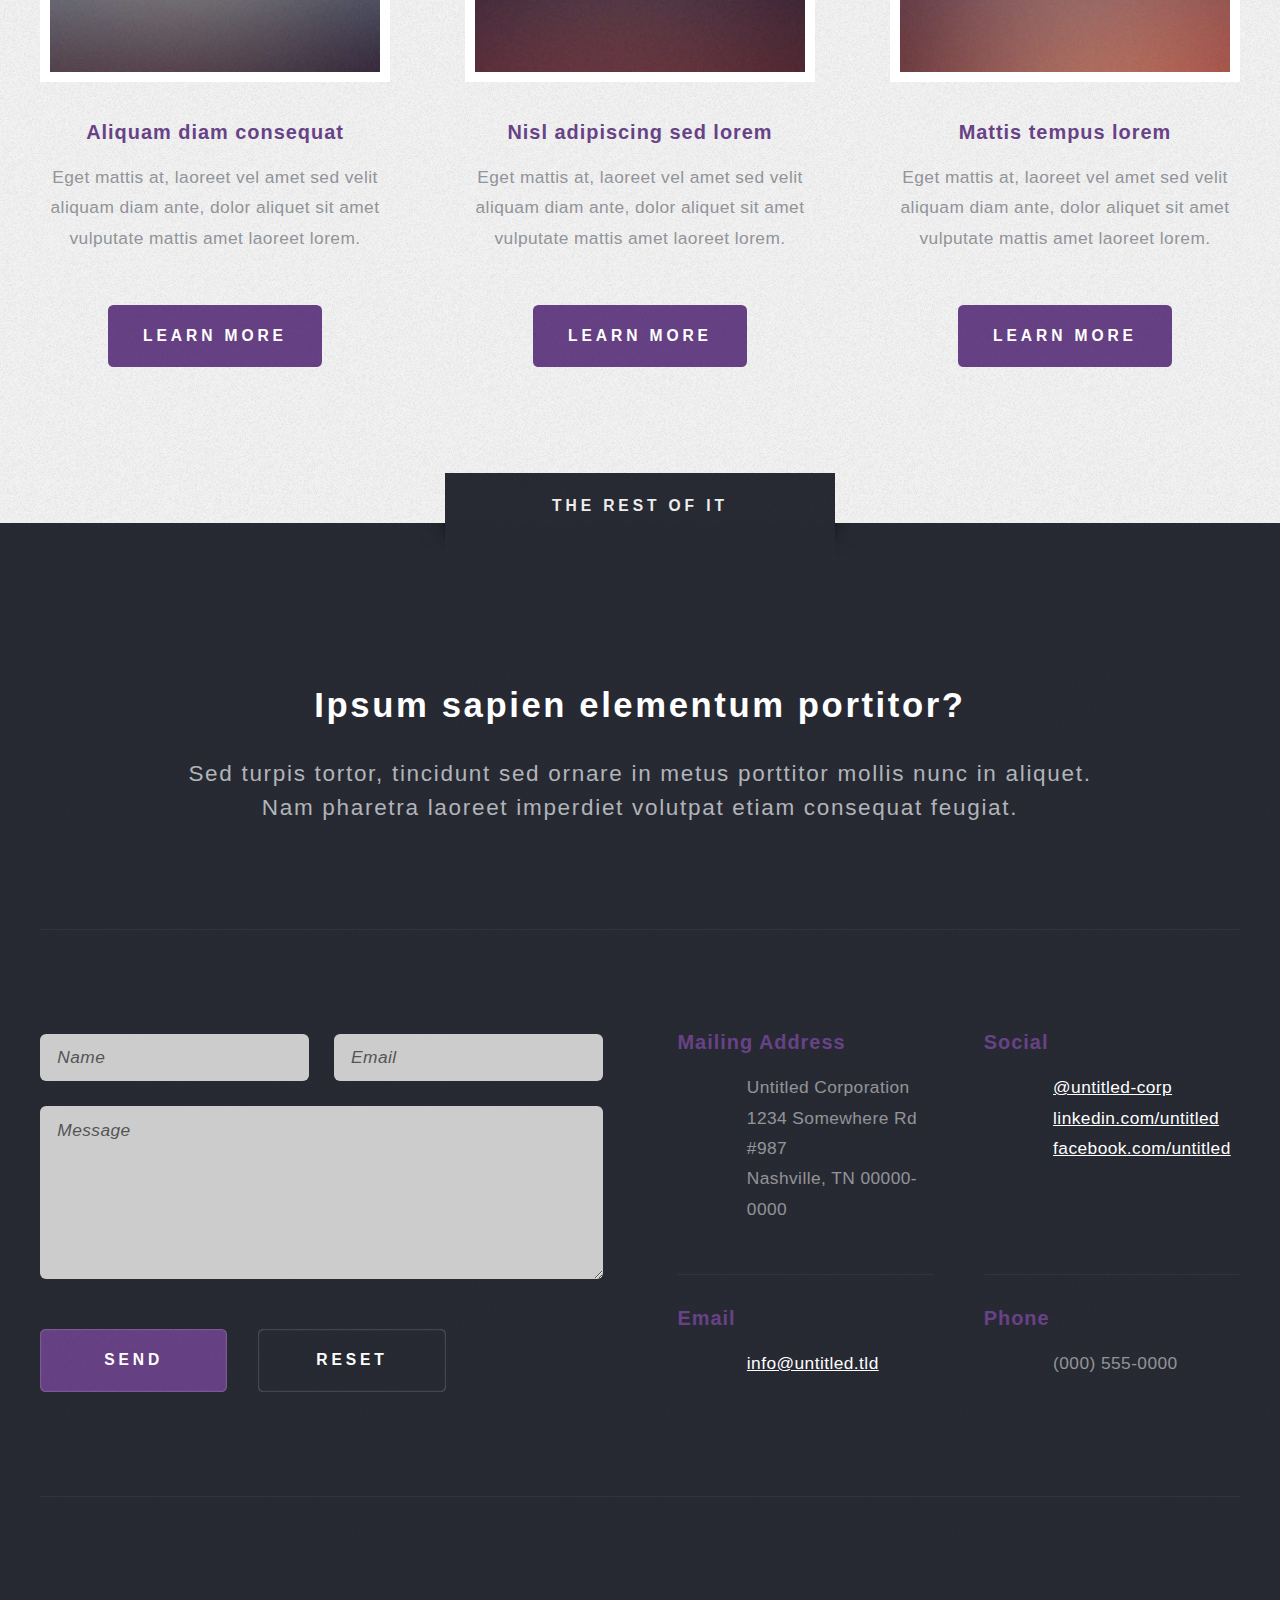
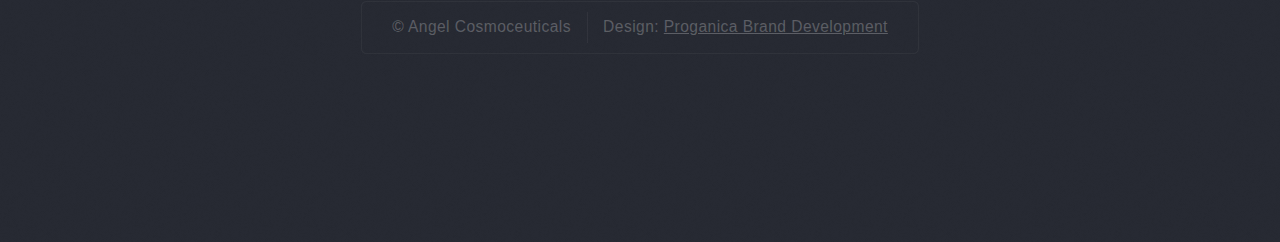
<file: index_template.html>
<!DOCTYPE HTML>
<!--
	Escape Velocity by HTML5 UP
	html5up.net | @ajlkn
	Free for personal and commercial use under the CCA 3.0 license (html5up.net/license)
-->
<html>
	<head>
		<title>Escape Velocity by HTML5 UP</title>
		<meta charset="utf-8" />
		<meta name="viewport" content="width=device-width, initial-scale=1" />
		<!--[if lte IE 8]><script src="assets/js/ie/html5shiv.js"></script><![endif]-->
		<link rel="stylesheet" href="assets/css/main.css" />
		<!--[if lte IE 8]><link rel="stylesheet" href="assets/css/ie8.css" /><![endif]-->
	</head>
	<body class="homepage">
		<div id="page-wrapper">

			<!-- Header -->
				<div id="header-wrapper" class="wrapper">
					<div id="header">

						<!-- Logo -->
							<div id="logo">
								<h1><a href="index.html">Escape Velocity</a></h1>
								<p>A free responsive site template by HTML5 UP</p>
							</div>

						<!-- Nav -->
							<nav id="nav">
								<ul>
									<li class="current"><a href="index.html">Home</a></li>
									<li>
										<a href="#">Dropdown</a>
										<ul>
											<li><a href="#">Lorem ipsum</a></li>
											<li><a href="#">Magna veroeros</a></li>
											<li><a href="#">Etiam nisl</a></li>
											<li>
												<a href="#">Sed consequat</a>
												<ul>
													<li><a href="#">Lorem dolor</a></li>
													<li><a href="#">Amet consequat</a></li>
													<li><a href="#">Magna phasellus</a></li>
													<li><a href="#">Etiam nisl</a></li>
													<li><a href="#">Sed feugiat</a></li>
												</ul>
											</li>
											<li><a href="#">Nisl tempus</a></li>
										</ul>
									</li>
									<li><a href="left-sidebar.html">Left Sidebar</a></li>
									<li><a href="right-sidebar.html">Right Sidebar</a></li>
									<li><a href="no-sidebar.html">No Sidebar</a></li>
								</ul>
							</nav>

					</div>
				</div>

			<!-- Intro -->
				<div id="intro-wrapper" class="wrapper style1">
					<div class="title">The Introduction</div>
					<section id="intro" class="container">
						<p class="style1">So in case you were wondering what this is all about ...</p>
						<p class="style2">
							Escape Velocity is a free responsive<br class="mobile-hide" />
							site template by <a href="http://html5up.net" class="nobr">HTML5 UP</a>
						</p>
						<p class="style3">It's <strong>responsive</strong>, built on <strong>HTML5</strong> and <strong>CSS3</strong>, and released for
						free under the <a href="http://html5up.net/license">Creative Commons Attribution 3.0 license</a>, so use it for any of
						your personal or commercial projects &ndash; just be sure to credit us!</p>
						<ul class="actions">
							<li><a href="#" class="button style3 big">Proceed</a></li>
						</ul>
					</section>
				</div>

			<!-- Main -->
				<div class="wrapper style2">
					<div class="title">The Details</div>
					<div id="main" class="container">

						<!-- Image -->
							<a href="#" class="image featured">
								<img src="images/pic01.jpg" alt="" />
							</a>

						<!-- Features -->
							<section id="features">
								<header class="style1">
									<h2>Dolor consequat feugiat amet veroeros</h2>
									<p>Feugiat dolor nullam orci pretium phasellus justo</p>
								</header>
								<div class="feature-list">
									<div class="row">
										<div class="6u 12u(mobile)">
											<section>
												<h3 class="icon fa-comment">Mattis velit diam vulputate</h3>
												<p>Eget mattis at, laoreet vel et velit aliquam diam ante, aliquet sit amet vulputate. Eget mattis at, laoreet vel velit lorem.</p>
											</section>
										</div>
										<div class="6u 12u(mobile)">
											<section>
												<h3 class="icon fa-refresh">Lorem ipsum dolor sit veroeros</h3>
												<p>Eget mattis at, laoreet vel et velit aliquam diam ante, aliquet sit amet vulputate. Eget mattis at, laoreet vel velit lorem.</p>
											</section>
										</div>
									</div>
									<div class="row">
										<div class="6u 12u(mobile)">
											<section>
												<h3 class="icon fa-picture-o">Pretium phasellus justo lorem</h3>
												<p>Eget mattis at, laoreet vel et velit aliquam diam ante, aliquet sit amet vulputate. Eget mattis at, laoreet vel velit lorem.</p>
											</section>
										</div>
										<div class="6u 12u(mobile)">
											<section>
												<h3 class="icon fa-cog">Tempus sed pretium orci</h3>
												<p>Eget mattis at, laoreet vel et velit aliquam diam ante, aliquet sit amet vulputate. Eget mattis at, laoreet vel velit lorem.</p>
											</section>
										</div>
									</div>
									<div class="row">
										<div class="6u 12u(mobile)">
											<section>
												<h3 class="icon fa-wrench">Aliquam consequat et feugiat</h3>
												<p>Eget mattis at, laoreet vel et velit aliquam diam ante, aliquet sit amet vulputate. Eget mattis at, laoreet vel velit lorem.</p>
											</section>
										</div>
										<div class="6u 12u(mobile)">
											<section>
												<h3 class="icon fa-check">Dolore laoreet aliquam mattis</h3>
												<p>Eget mattis at, laoreet vel et velit aliquam diam ante, aliquet sit amet vulputate. Eget mattis at, laoreet vel velit lorem.</p>
											</section>
										</div>
									</div>
								</div>
								<ul class="actions actions-centered">
									<li><a href="#" class="button style1 big">Get Started</a></li>
									<li><a href="#" class="button style2 big">More Info</a></li>
								</ul>
							</section>

					</div>
				</div>

			<!-- Highlights -->
				<div class="wrapper style3">
					<div class="title">The Endorsements</div>
					<div id="highlights" class="container">
						<div class="row 150%">
							<div class="4u 12u(mobile)">
								<section class="highlight">
									<a href="#" class="image featured"><img src="images/pic02.jpg" alt="" /></a>
									<h3><a href="#">Aliquam diam consequat</a></h3>
									<p>Eget mattis at, laoreet vel amet sed velit aliquam diam ante, dolor aliquet sit amet vulputate mattis amet laoreet lorem.</p>
									<ul class="actions">
										<li><a href="#" class="button style1">Learn More</a></li>
									</ul>
								</section>
							</div>
							<div class="4u 12u(mobile)">
								<section class="highlight">
									<a href="#" class="image featured"><img src="images/pic03.jpg" alt="" /></a>
									<h3><a href="#">Nisl adipiscing sed lorem</a></h3>
									<p>Eget mattis at, laoreet vel amet sed velit aliquam diam ante, dolor aliquet sit amet vulputate mattis amet laoreet lorem.</p>
									<ul class="actions">
										<li><a href="#" class="button style1">Learn More</a></li>
									</ul>
								</section>
							</div>
							<div class="4u 12u(mobile)">
								<section class="highlight">
									<a href="#" class="image featured"><img src="images/pic04.jpg" alt="" /></a>
									<h3><a href="#">Mattis tempus lorem</a></h3>
									<p>Eget mattis at, laoreet vel amet sed velit aliquam diam ante, dolor aliquet sit amet vulputate mattis amet laoreet lorem.</p>
									<ul class="actions">
										<li><a href="#" class="button style1">Learn More</a></li>
									</ul>
								</section>
							</div>
						</div>
					</div>
				</div>

			<!-- Footer -->
				<div id="footer-wrapper" class="wrapper">
					<div class="title">The Rest Of It</div>
					<div id="footer" class="container">
						<header class="style1">
							<h2>Ipsum sapien elementum portitor?</h2>
							<p>
								Sed turpis tortor, tincidunt sed ornare in metus porttitor mollis nunc in aliquet.<br />
								Nam pharetra laoreet imperdiet volutpat etiam consequat feugiat.
							</p>
						</header>
						<hr />
						<div class="row 150%">
							<div class="6u 12u(mobile)">

								<!-- Contact Form -->
									<section>
										<form method="post" action="#">
											<div class="row 50%">
												<div class="6u 12u(mobile)">
													<input type="text" name="name" id="contact-name" placeholder="Name" />
												</div>
												<div class="6u 12u(mobile)">
													<input type="text" name="email" id="contact-email" placeholder="Email" />
												</div>
											</div>
											<div class="row 50%">
												<div class="12u">
													<textarea name="message" id="contact-message" placeholder="Message" rows="4"></textarea>
												</div>
											</div>
											<div class="row">
												<div class="12u">
													<ul class="actions">
														<li><input type="submit" class="style1" value="Send" /></li>
														<li><input type="reset" class="style2" value="Reset" /></li>
													</ul>
												</div>
											</div>
										</form>
									</section>

							</div>
							<div class="6u 12u(mobile)">

								<!-- Contact -->
									<section class="feature-list small">
										<div class="row">
											<div class="6u 12u(mobile)">
												<section>
													<h3 class="icon fa-home">Mailing Address</h3>
													<p>
														Untitled Corporation<br />
														1234 Somewhere Rd #987<br />
														Nashville, TN 00000-0000
													</p>
												</section>
											</div>
											<div class="6u 12u(mobile)">
												<section>
													<h3 class="icon fa-comment">Social</h3>
													<p>
														<a href="#">@untitled-corp</a><br />
														<a href="#">linkedin.com/untitled</a><br />
														<a href="#">facebook.com/untitled</a>
													</p>
												</section>
											</div>
										</div>
										<div class="row">
											<div class="6u 12u(mobile)">
												<section>
													<h3 class="icon fa-envelope">Email</h3>
													<p>
														<a href="#">info@untitled.tld</a>
													</p>
												</section>
											</div>
											<div class="6u 12u(mobile)">
												<section>
													<h3 class="icon fa-phone">Phone</h3>
													<p>
														(000) 555-0000
													</p>
												</section>
											</div>
										</div>
									</section>

							</div>
						</div>
						<hr />
					</div>
					<div id="copyright">
						<ul>
							<li>&copy; Angel Cosmoceuticals</li><li>Design: <a href="http://proganica.com/">Proganica Brand Development</a></li>
						</ul>
					</div>
				</div>

		</div>

		<!-- Scripts -->

			<script src="assets/js/jquery.min.js"></script>
			<script src="assets/js/jquery.dropotron.min.js"></script>
			<script src="assets/js/skel.min.js"></script>
			<script src="assets/js/skel-viewport.min.js"></script>
			<script src="assets/js/util.js"></script>
			<!--[if lte IE 8]><script src="assets/js/ie/respond.min.js"></script><![endif]-->
			<script src="assets/js/main.js"></script>

	</body>
</html>
</file>
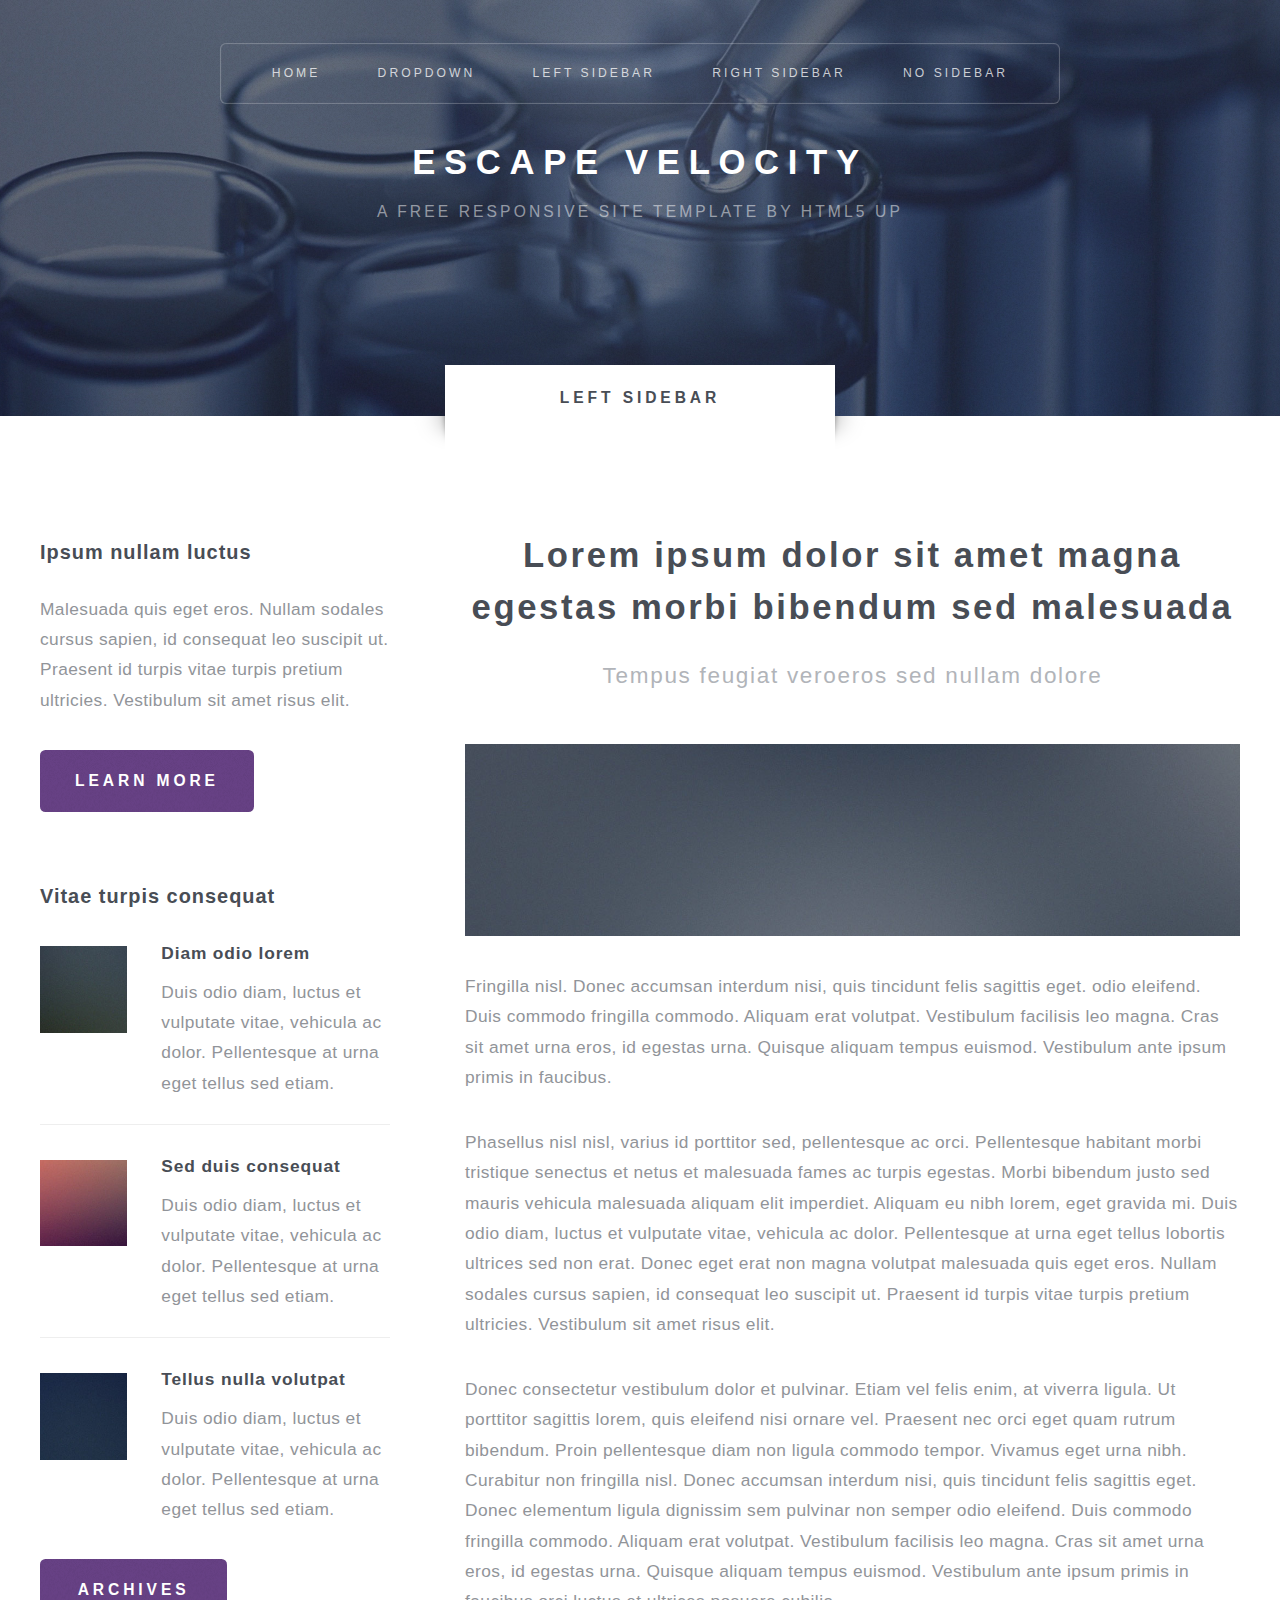
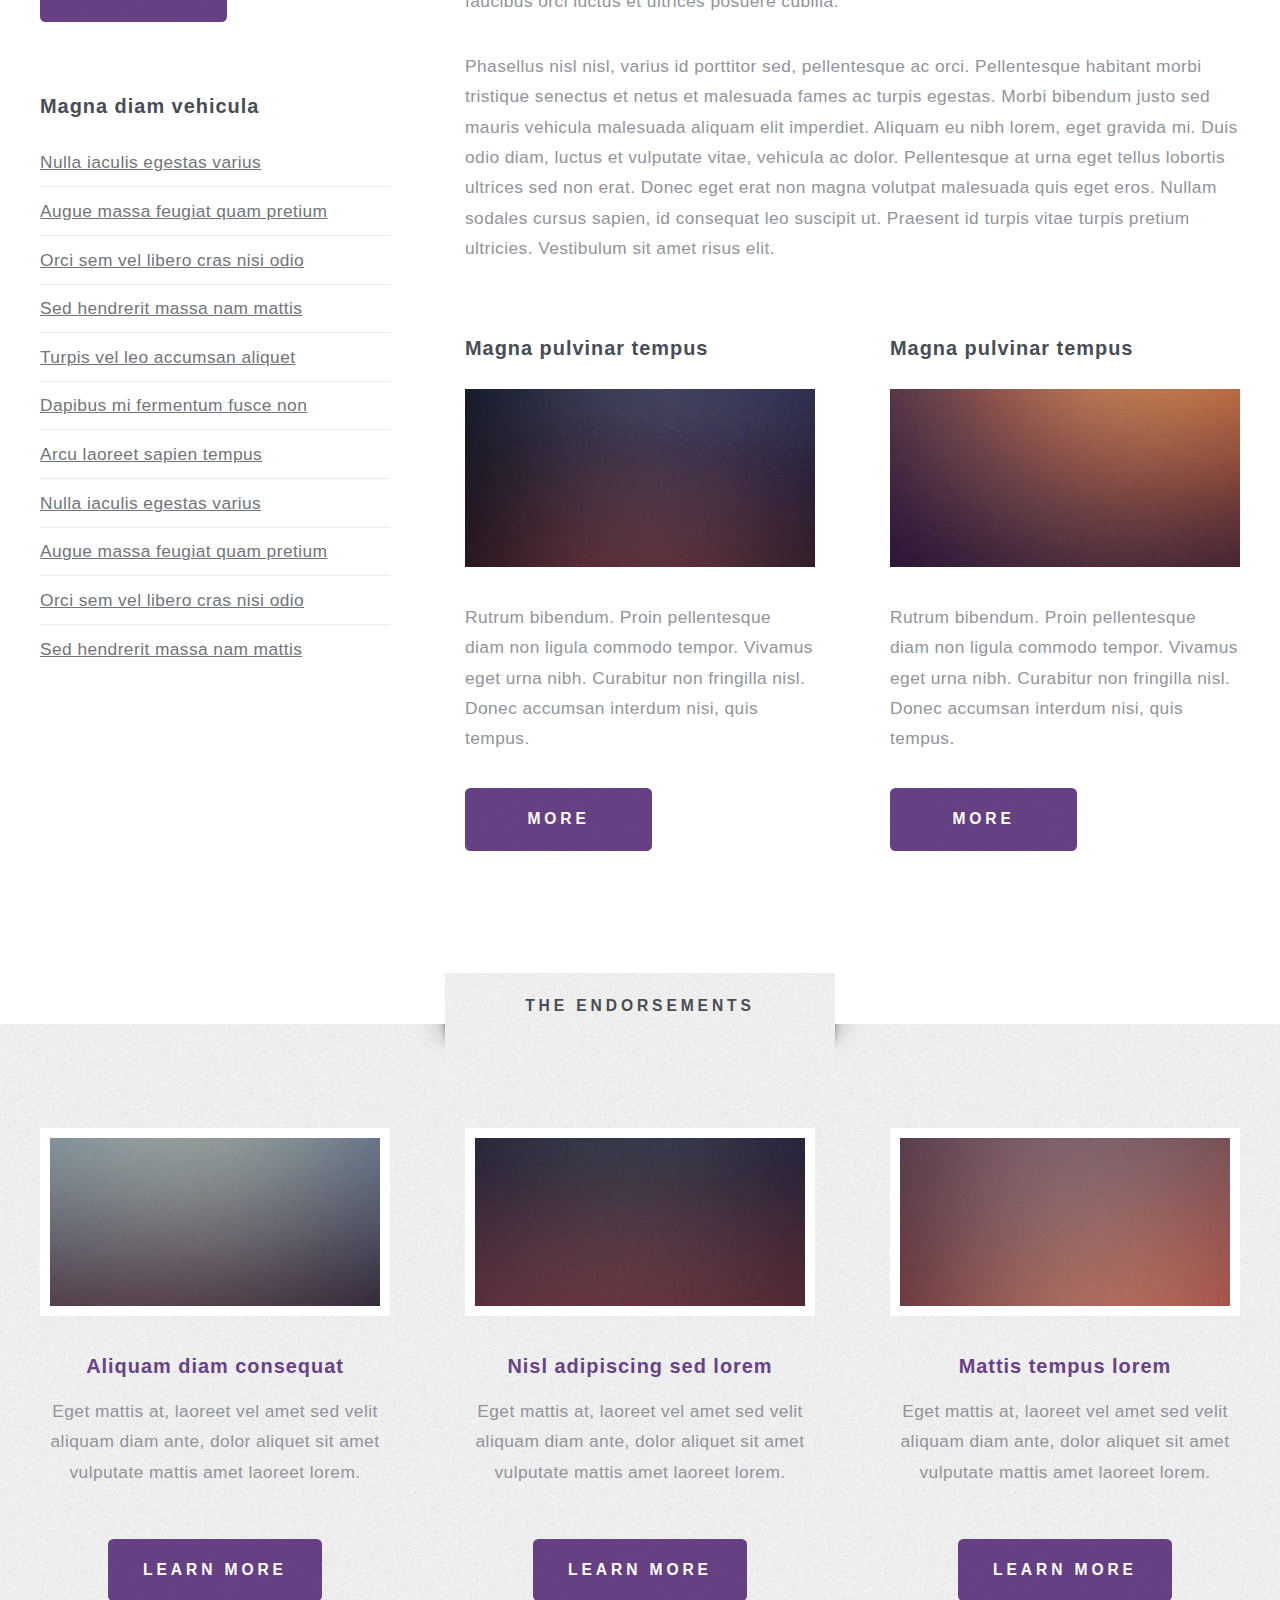
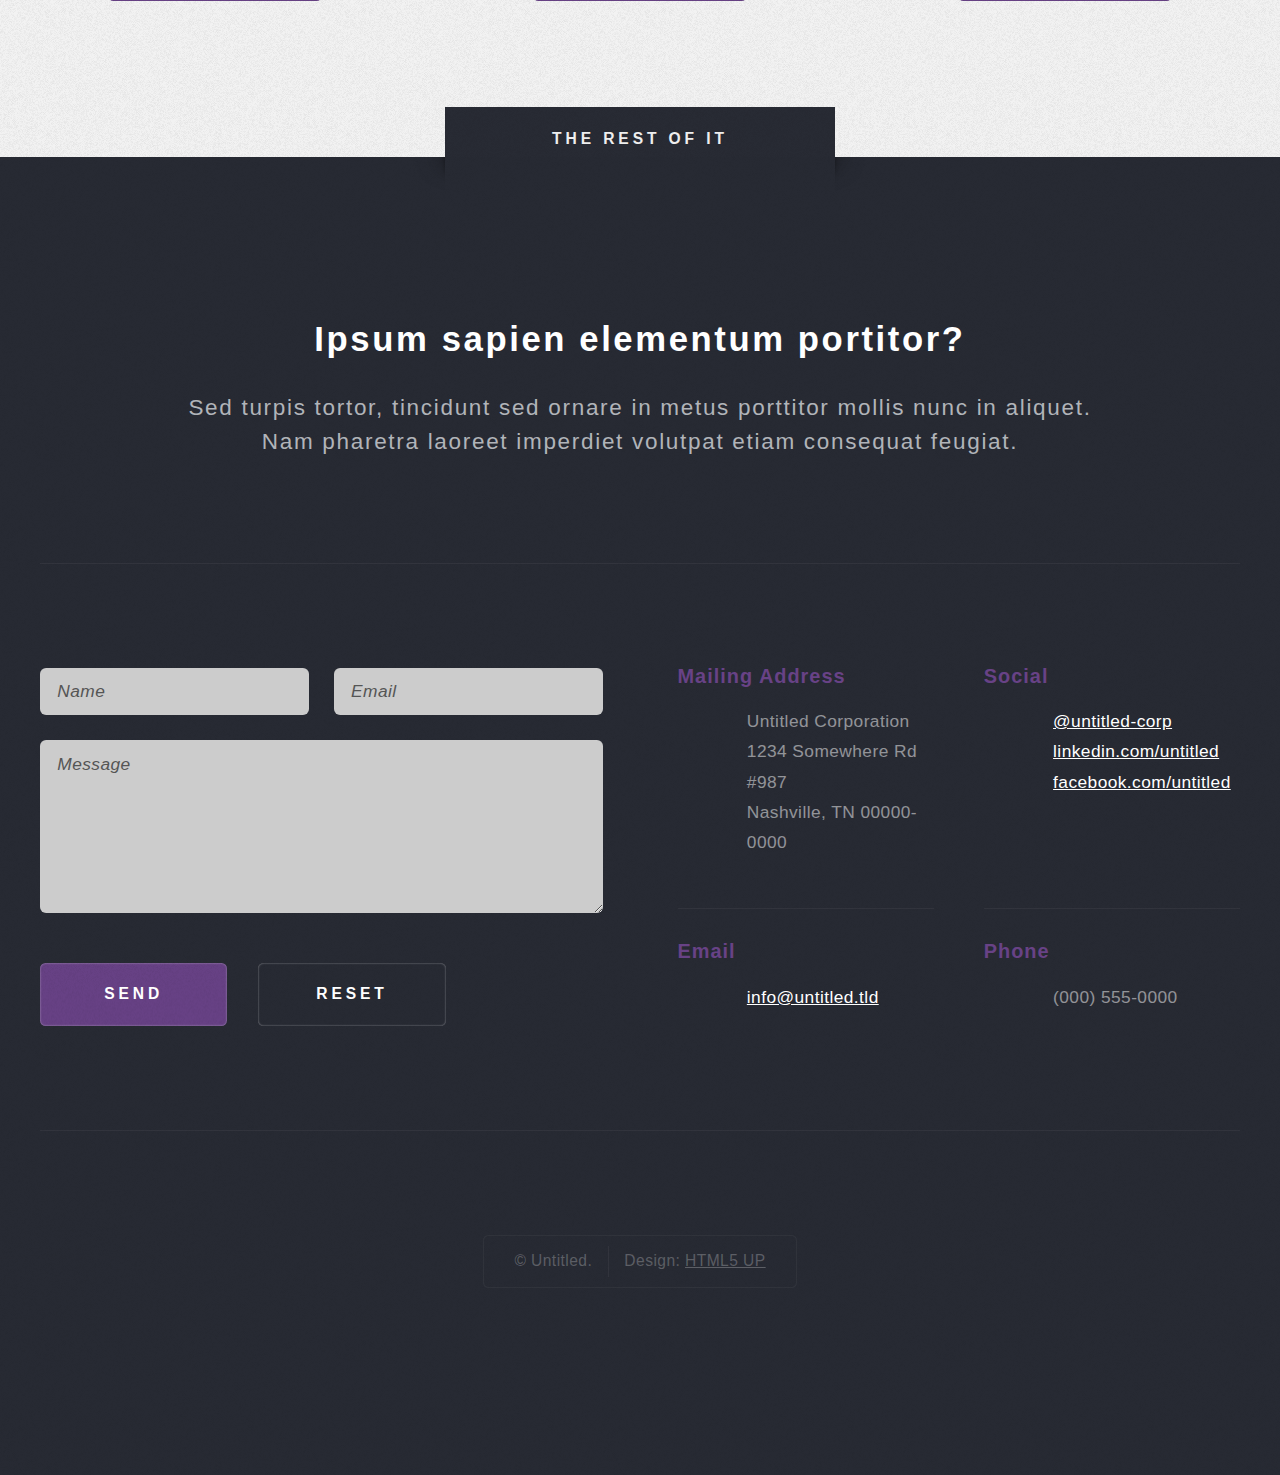
<file: left-sidebar.html>
<!DOCTYPE HTML>
<!--
	Escape Velocity by HTML5 UP
	html5up.net | @ajlkn
	Free for personal and commercial use under the CCA 3.0 license (html5up.net/license)
-->
<html>
	<head>
		<title>Left Sidebar - >Escape Velocity by HTML5 UP</title>
		<meta charset="utf-8" />
		<meta name="viewport" content="width=device-width, initial-scale=1" />
		<!--[if lte IE 8]><script src="assets/js/ie/html5shiv.js"></script><![endif]-->
		<link rel="stylesheet" href="assets/css/main.css" />
		<!--[if lte IE 8]><link rel="stylesheet" href="assets/css/ie8.css" /><![endif]-->
	</head>
	<body class="left-sidebar">
		<div id="page-wrapper">

			<!-- Header -->
				<div id="header-wrapper" class="wrapper">
					<div id="header">

						<!-- Logo -->
							<div id="logo">
								<h1><a href="index.html">Escape Velocity</a></h1>
								<p>A free responsive site template by HTML5 UP</p>
							</div>

						<!-- Nav -->
							<nav id="nav">
								<ul>
									<li class="current"><a href="index.html">Home</a></li>
									<li>
										<a href="#">Dropdown</a>
										<ul>
											<li><a href="#">Lorem ipsum</a></li>
											<li><a href="#">Magna veroeros</a></li>
											<li><a href="#">Etiam nisl</a></li>
											<li>
												<a href="#">Sed consequat</a>
												<ul>
													<li><a href="#">Lorem dolor</a></li>
													<li><a href="#">Amet consequat</a></li>
													<li><a href="#">Magna phasellus</a></li>
													<li><a href="#">Etiam nisl</a></li>
													<li><a href="#">Sed feugiat</a></li>
												</ul>
											</li>
											<li><a href="#">Nisl tempus</a></li>
										</ul>
									</li>
									<li><a href="left-sidebar.html">Left Sidebar</a></li>
									<li><a href="right-sidebar.html">Right Sidebar</a></li>
									<li><a href="no-sidebar.html">No Sidebar</a></li>
								</ul>
							</nav>

					</div>
				</div>

			<!-- Main -->
				<div class="wrapper style2">
					<div class="title">Left Sidebar</div>
					<div id="main" class="container">
						<div class="row 150%">
							<div class="4u 12u(mobile)">

								<!-- Sidebar -->
									<div id="sidebar">
										<section class="box">
											<header>
												<h2>Ipsum nullam luctus</h2>
											</header>
											<p>Malesuada quis eget eros. Nullam sodales cursus sapien, id consequat
											leo suscipit ut. Praesent id turpis vitae turpis pretium ultricies. Vestibulum sit
											amet risus elit.</p>
											<a href="#" class="button style1">Learn More</a>
										</section>
										<section class="box">
											<header>
												<h2>Vitae turpis consequat</h2>
											</header>
											<ul class="style2">
												<li>
													<article class="box post-excerpt">
														<a href="#" class="image left"><img src="images/pic08.jpg" alt="" /></a>
														<h3><a href="#">Diam odio lorem</a></h3>
														<p>Duis odio diam, luctus et vulputate vitae, vehicula ac dolor. Pellentesque at urna eget tellus sed etiam.</p>
													</article>
												</li>
												<li>
													<article class="box post-excerpt">
														<a href="#" class="image left"><img src="images/pic09.jpg" alt="" /></a>
														<h3><a href="#">Sed duis consequat</a></h3>
														<p>Duis odio diam, luctus et vulputate vitae, vehicula ac dolor. Pellentesque at urna eget tellus sed etiam.</p>
													</article>
												</li>
												<li>
													<article class="box post-excerpt">
														<a href="#" class="image left"><img src="images/pic10.jpg" alt="" /></a>
														<h3><a href="#">Tellus nulla volutpat</a></h3>
														<p>Duis odio diam, luctus et vulputate vitae, vehicula ac dolor. Pellentesque at urna eget tellus sed etiam.</p>
													</article>
												</li>
											</ul>
											<a href="#" class="button style1">Archives</a>
										</section>
										<section class="box">
											<header>
												<h2>Magna diam vehicula</h2>
											</header>
											<ul class="style3">
												<li><a href="#">Nulla iaculis egestas varius</a></li>
												<li><a href="#">Augue massa feugiat quam pretium</a></li>
												<li><a href="#">Orci sem vel libero cras nisi odio</a></li>
												<li><a href="#">Sed hendrerit massa nam mattis</a></li>
												<li><a href="#">Turpis vel leo accumsan aliquet</a></li>
												<li><a href="#">Dapibus mi fermentum fusce non</a></li>
												<li><a href="#">Arcu laoreet sapien tempus</a></li>
												<li><a href="#">Nulla iaculis egestas varius</a></li>
												<li><a href="#">Augue massa feugiat quam pretium</a></li>
												<li><a href="#">Orci sem vel libero cras nisi odio</a></li>
												<li><a href="#">Sed hendrerit massa nam mattis</a></li>
											</ul>
										</section>
									</div>

							</div>
							<div class="8u 12u(mobile) important(mobile)">

								<!-- Content -->
									<div id="content">
										<article class="box post">
											<header class="style1">
												<h2>Lorem ipsum dolor sit amet magna egestas morbi bibendum sed malesuada</h2>
												<p>Tempus feugiat veroeros sed nullam dolore</p>
											</header>
											<a href="#" class="image featured">
												<img src="images/pic01.jpg" alt="" />
											</a>
											<p>Fringilla nisl. Donec accumsan interdum nisi, quis tincidunt felis sagittis eget.
											odio eleifend. Duis commodo fringilla commodo. Aliquam erat volutpat. Vestibulum
											facilisis leo magna. Cras sit amet urna eros, id egestas urna. Quisque aliquam
											tempus euismod. Vestibulum ante ipsum primis in faucibus.</p>
											<p>Phasellus nisl nisl, varius id porttitor sed, pellentesque ac orci. Pellentesque
											habitant morbi tristique senectus et netus et malesuada fames ac turpis egestas. Morbi
											bibendum justo sed mauris vehicula malesuada aliquam elit imperdiet. Aliquam eu nibh
											lorem, eget gravida mi. Duis odio diam, luctus et vulputate vitae, vehicula ac dolor.
											Pellentesque at urna eget tellus lobortis ultrices sed non erat. Donec eget erat non
											magna volutpat malesuada quis eget eros. Nullam sodales cursus sapien, id consequat
											leo suscipit ut. Praesent id turpis vitae turpis pretium ultricies. Vestibulum sit
											amet risus elit.</p>
											<p>Donec consectetur vestibulum dolor et pulvinar. Etiam vel felis enim, at viverra
											ligula. Ut porttitor sagittis lorem, quis eleifend nisi ornare vel. Praesent nec orci
											eget quam rutrum bibendum. Proin pellentesque diam non ligula commodo tempor. Vivamus
											eget urna nibh. Curabitur non fringilla nisl. Donec accumsan interdum nisi, quis
											tincidunt felis sagittis eget. Donec elementum ligula dignissim sem pulvinar non semper
											odio eleifend. Duis commodo fringilla commodo. Aliquam erat volutpat. Vestibulum
											facilisis leo magna. Cras sit amet urna eros, id egestas urna. Quisque aliquam
											tempus euismod. Vestibulum ante ipsum primis in faucibus orci luctus et ultrices
											posuere cubilia.</p>
											<p>Phasellus nisl nisl, varius id porttitor sed, pellentesque ac orci. Pellentesque
											habitant morbi tristique senectus et netus et malesuada fames ac turpis egestas. Morbi
											bibendum justo sed mauris vehicula malesuada aliquam elit imperdiet. Aliquam eu nibh
											lorem, eget gravida mi. Duis odio diam, luctus et vulputate vitae, vehicula ac dolor.
											Pellentesque at urna eget tellus lobortis ultrices sed non erat. Donec eget erat non
											magna volutpat malesuada quis eget eros. Nullam sodales cursus sapien, id consequat
											leo suscipit ut. Praesent id turpis vitae turpis pretium ultricies. Vestibulum sit
											amet risus elit.</p>
										</article>
										<div class="row 150%">
											<div class="6u 12u(mobile)">
												<section class="box">
													<header>
														<h2>Magna pulvinar tempus</h2>
													</header>
													<a href="#" class="image featured"><img src="images/pic05.jpg" alt="" /></a>
													<p>Rutrum bibendum. Proin pellentesque diam non ligula commodo tempor. Vivamus
													eget urna nibh. Curabitur non fringilla nisl. Donec accumsan interdum nisi, quis
													tempus.</p>
													<a href="#" class="button style1">More</a>
												</section>
											</div>
											<div class="6u 12u(mobile)">
												<section class="box">
													<header>
														<h2>Magna pulvinar tempus</h2>
													</header>
													<a href="#" class="image featured"><img src="images/pic06.jpg" alt="" /></a>
													<p>Rutrum bibendum. Proin pellentesque diam non ligula commodo tempor. Vivamus
													eget urna nibh. Curabitur non fringilla nisl. Donec accumsan interdum nisi, quis
													tempus.</p>
													<a href="#" class="button style1">More</a>
												</section>
											</div>
										</div>
									</div>

							</div>
						</div>
					</div>
				</div>

			<!-- Highlights -->
				<div class="wrapper style3">
					<div class="title">The Endorsements</div>
					<div id="highlights" class="container">
						<div class="row 150%">
							<div class="4u 12u(mobile)">
								<section class="highlight">
									<a href="#" class="image featured"><img src="images/pic02.jpg" alt="" /></a>
									<h3><a href="#">Aliquam diam consequat</a></h3>
									<p>Eget mattis at, laoreet vel amet sed velit aliquam diam ante, dolor aliquet sit amet vulputate mattis amet laoreet lorem.</p>
									<ul class="actions">
										<li><a href="#" class="button style1">Learn More</a></li>
									</ul>
								</section>
							</div>
							<div class="4u 12u(mobile)">
								<section class="highlight">
									<a href="#" class="image featured"><img src="images/pic03.jpg" alt="" /></a>
									<h3><a href="#">Nisl adipiscing sed lorem</a></h3>
									<p>Eget mattis at, laoreet vel amet sed velit aliquam diam ante, dolor aliquet sit amet vulputate mattis amet laoreet lorem.</p>
									<ul class="actions">
										<li><a href="#" class="button style1">Learn More</a></li>
									</ul>
								</section>
							</div>
							<div class="4u 12u(mobile)">
								<section class="highlight">
									<a href="#" class="image featured"><img src="images/pic04.jpg" alt="" /></a>
									<h3><a href="#">Mattis tempus lorem</a></h3>
									<p>Eget mattis at, laoreet vel amet sed velit aliquam diam ante, dolor aliquet sit amet vulputate mattis amet laoreet lorem.</p>
									<ul class="actions">
										<li><a href="#" class="button style1">Learn More</a></li>
									</ul>
								</section>
							</div>
						</div>
					</div>
				</div>

			<!-- Footer -->
				<div id="footer-wrapper" class="wrapper">
					<div class="title">The Rest Of It</div>
					<div id="footer" class="container">
						<header class="style1">
							<h2>Ipsum sapien elementum portitor?</h2>
							<p>
								Sed turpis tortor, tincidunt sed ornare in metus porttitor mollis nunc in aliquet.<br />
								Nam pharetra laoreet imperdiet volutpat etiam consequat feugiat.
							</p>
						</header>
						<hr />
						<div class="row 150%">
							<div class="6u 12u(mobile)">

								<!-- Contact Form -->
									<section>
										<form method="post" action="#">
											<div class="row 50%">
												<div class="6u 12u(mobile)">
													<input type="text" name="name" id="contact-name" placeholder="Name" />
												</div>
												<div class="6u 12u(mobile)">
													<input type="text" name="email" id="contact-email" placeholder="Email" />
												</div>
											</div>
											<div class="row 50%">
												<div class="12u">
													<textarea name="message" id="contact-message" placeholder="Message" rows="4"></textarea>
												</div>
											</div>
											<div class="row">
												<div class="12u">
													<ul class="actions">
														<li><input type="submit" class="style1" value="Send" /></li>
														<li><input type="reset" class="style2" value="Reset" /></li>
													</ul>
												</div>
											</div>
										</form>
									</section>

							</div>
							<div class="6u 12u(mobile)">

								<!-- Contact -->
									<section class="feature-list small">
										<div class="row">
											<div class="6u 12u(mobile)">
												<section>
													<h3 class="icon fa-home">Mailing Address</h3>
													<p>
														Untitled Corporation<br />
														1234 Somewhere Rd #987<br />
														Nashville, TN 00000-0000
													</p>
												</section>
											</div>
											<div class="6u 12u(mobile)">
												<section>
													<h3 class="icon fa-comment">Social</h3>
													<p>
														<a href="#">@untitled-corp</a><br />
														<a href="#">linkedin.com/untitled</a><br />
														<a href="#">facebook.com/untitled</a>
													</p>
												</section>
											</div>
										</div>
										<div class="row">
											<div class="6u 12u(mobile)">
												<section>
													<h3 class="icon fa-envelope">Email</h3>
													<p>
														<a href="#">info@untitled.tld</a>
													</p>
												</section>
											</div>
											<div class="6u 12u(mobile)">
												<section>
													<h3 class="icon fa-phone">Phone</h3>
													<p>
														(000) 555-0000
													</p>
												</section>
											</div>
										</div>
									</section>

							</div>
						</div>
						<hr />
					</div>
					<div id="copyright">
						<ul>
							<li>&copy; Untitled.</li><li>Design: <a href="http://html5up.net">HTML5 UP</a></li>
						</ul>
					</div>
				</div>

		</div>

		<!-- Scripts -->

			<script src="assets/js/jquery.min.js"></script>
			<script src="assets/js/jquery.dropotron.min.js"></script>
			<script src="assets/js/skel.min.js"></script>
			<script src="assets/js/skel-viewport.min.js"></script>
			<script src="assets/js/util.js"></script>
			<!--[if lte IE 8]><script src="assets/js/ie/respond.min.js"></script><![endif]-->
			<script src="assets/js/main.js"></script>

	</body>
</html>
</file>
<file: assets/css/main.css>
/*
	❯ Creative direction, site design, and development by:
	❯ Syd Salmon at Proganica Brand Development
	❯ proganica.com | @proganica | @SydSalmon
	❯ This sites features code from Escape Velocity by HTML5 UP html5up.net | @ajlkn under the CCA 3.0 license (html5up.net/license)
*/

/* Reset */

	html, body, div, span, applet, object, iframe, h1, h2, h3, h4, h5, h6, p, blockquote, pre, a, abbr, acronym, address, big, cite, code, del, dfn, em, img, ins, kbd, q, s, samp, small, strike, strong, sub, sup, tt, var, b, u, i, center, dl, dt, dd, ol, ul, li, fieldset, form, label, legend, table, caption, tbody, tfoot, thead, tr, th, td, article, aside, canvas, details, embed, figure, figcaption, footer, header, hgroup, menu, nav, output, ruby, section, summary, time, mark, audio, video {
		margin: 0;
		padding: 0;
		border: 0;
		font-size: 100%;
		font: inherit;
		vertical-align: baseline;
	}

	article, aside, details, figcaption, figure, footer, header, hgroup, menu, nav, section {
		display: block;
	}

	body {
		line-height: 1;
	}

	ol, ul {
		list-style: none;
	}

	blockquote, q {
		quotes: none;
	}

	blockquote:before, blockquote:after, q:before, q:after {
		content: '';
		content: none;
	}

	table {
		border-collapse: collapse;
		border-spacing: 0;
	}

	body {
		-webkit-text-size-adjust: none;
	}

/* Box Model */

	*, *:before, *:after {
		-moz-box-sizing: border-box;
		-webkit-box-sizing: border-box;
		box-sizing: border-box;
	}

/* Containers */

	.container {
		margin-left: auto;
		margin-right: auto;
	}

	.container.\31 25\25 {
		width: 100%;
		max-width: 1200px;
		min-width: 960px;
	}

	.container.\37 5\25 {
		width: 720px;
	}

	.container.\35 0\25 {
		width: 480px;
	}

	.container.\32 5\25 {
		width: 240px;
	}

	.container {
		width: 960px;
	}

	@media screen and (min-width: 737px) {

		.container.\31 25\25 {
			width: 100%;
			max-width: 1500px;
			min-width: 1200px;
		}

		.container.\37 5\25 {
			width: 900px;
		}

		.container.\35 0\25 {
			width: 600px;
		}

		.container.\32 5\25 {
			width: 300px;
		}

		.container {
			width: 1200px;
		}

		.logo-img {
			max-width: 18.75%;
			height: auto;
		}
	}

	@media screen and (min-width: 737px) and (max-width: 1200px) {

		.container.\31 25\25 {
			width: 100%;
			max-width: 1250px;
			min-width: 1000px;
		}

		.container.\37 5\25 {
			width: 750px;
		}

		.container.\35 0\25 {
			width: 500px;
		}

		.container.\32 5\25 {
			width: 250px;
		}

		.container {
			width: 1000px;
		}

		.logo-img {
			max-width: 25;
			height: auto;
		}
	}

	@media screen and (max-width: 736px) {

		.container.\31 25\25 {
			width: 100%;
			max-width: 125%;
			min-width: 100%;
		}

		.container.\37 5\25 {
			width: 75%;
		}

		.container.\35 0\25 {
			width: 50%;
		}

		.container.\32 5\25 {
			width: 25%;
		}

		.container {
			width: 100% !important;
		}
		
		.logo-img {
			max-width: 67%;
			height: auto;
		}
	}

/* Grid */

	.row {
		border-bottom: solid 1px transparent;
		-moz-box-sizing: border-box;
		-webkit-box-sizing: border-box;
		box-sizing: border-box;
	}

	.row > * {
		float: left;
		-moz-box-sizing: border-box;
		-webkit-box-sizing: border-box;
		box-sizing: border-box;
	}

	.row:after, .row:before {
		content: '';
		display: block;
		clear: both;
		height: 0;
	}

	.row.uniform > * > :first-child {
		margin-top: 0;
	}

	.row.uniform > * > :last-child {
		margin-bottom: 0;
	}

	.row.\30 \25 > * {
		padding: 0 0 0 0px;
	}

	.row.\30 \25 {
		margin: 0 0 -1px 0px;
	}

	.row.uniform.\30 \25 > * {
		padding: 0px 0 0 0px;
	}

	.row.uniform.\30 \25 {
		margin: 0px 0 -1px 0px;
	}

	.row > * {
		padding: 0 0 0 40px;
	}

	.row {
		margin: 0 0 -1px -40px;
	}

	.row.uniform > * {
		padding: 40px 0 0 40px;
	}

	.row.uniform {
		margin: -40px 0 -1px -40px;
	}

	.row.\32 00\25 > * {
		padding: 0 0 0 80px;
	}

	.row.\32 00\25 {
		margin: 0 0 -1px -80px;
	}

	.row.uniform.\32 00\25 > * {
		padding: 80px 0 0 80px;
	}

	.row.uniform.\32 00\25 {
		margin: -80px 0 -1px -80px;
	}

	.row.\31 50\25 > * {
		padding: 0 0 0 60px;
	}

	.row.\31 50\25 {
		margin: 0 0 -1px -60px;
	}

	.row.uniform.\31 50\25 > * {
		padding: 60px 0 0 60px;
	}

	.row.uniform.\31 50\25 {
		margin: -60px 0 -1px -60px;
	}

	.row.\35 0\25 > * {
		padding: 0 0 0 20px;
	}

	.row.\35 0\25 {
		margin: 0 0 -1px -20px;
	}

	.row.uniform.\35 0\25 > * {
		padding: 20px 0 0 20px;
	}

	.row.uniform.\35 0\25 {
		margin: -20px 0 -1px -20px;
	}

	.row.\32 5\25 > * {
		padding: 0 0 0 10px;
	}

	.row.\32 5\25 {
		margin: 0 0 -1px -10px;
	}

	.row.uniform.\32 5\25 > * {
		padding: 10px 0 0 10px;
	}

	.row.uniform.\32 5\25 {
		margin: -10px 0 -1px -10px;
	}

	.\31 2u, .\31 2u\24 {
		width: 100%;
		clear: none;
		margin-left: 0;
	}

	.\31 1u, .\31 1u\24 {
		width: 91.6666666667%;
		clear: none;
		margin-left: 0;
	}

	.\31 0u, .\31 0u\24 {
		width: 83.3333333333%;
		clear: none;
		margin-left: 0;
	}

	.\39 u, .\39 u\24 {
		width: 75%;
		clear: none;
		margin-left: 0;
	}

	.\38 u, .\38 u\24 {
		width: 66.6666666667%;
		clear: none;
		margin-left: 0;
	}

	.\37 u, .\37 u\24 {
		width: 58.3333333333%;
		clear: none;
		margin-left: 0;
	}

	.\36 u, .\36 u\24 {
		width: 50%;
		clear: none;
		margin-left: 0;
	}

	.\35 u, .\35 u\24 {
		width: 41.6666666667%;
		clear: none;
		margin-left: 0;
	}

	.\34 u, .\34 u\24 {
		width: 33.3333333333%;
		clear: none;
		margin-left: 0;
	}

	.\33 u, .\33 u\24 {
		width: 25%;
		clear: none;
		margin-left: 0;
	}

	.\32 u, .\32 u\24 {
		width: 16.6666666667%;
		clear: none;
		margin-left: 0;
	}

	.\31 u, .\31 u\24 {
		width: 8.3333333333%;
		clear: none;
		margin-left: 0;
	}

	.\31 2u\24 + *,
	.\31 1u\24 + *,
	.\31 0u\24 + *,
	.\39 u\24 + *,
	.\38 u\24 + *,
	.\37 u\24 + *,
	.\36 u\24 + *,
	.\35 u\24 + *,
	.\34 u\24 + *,
	.\33 u\24 + *,
	.\32 u\24 + *,
	.\31 u\24 + * {
		clear: left;
	}

	.\-11u {
		margin-left: 91.66667%;
	}

	.\-10u {
		margin-left: 83.33333%;
	}

	.\-9u {
		margin-left: 75%;
	}

	.\-8u {
		margin-left: 66.66667%;
	}

	.\-7u {
		margin-left: 58.33333%;
	}

	.\-6u {
		margin-left: 50%;
	}

	.\-5u {
		margin-left: 41.66667%;
	}

	.\-4u {
		margin-left: 33.33333%;
	}

	.\-3u {
		margin-left: 25%;
	}

	.\-2u {
		margin-left: 16.66667%;
	}

	.\-1u {
		margin-left: 8.33333%;
	}

	@media screen and (min-width: 737px) {

		.row > * {
			padding: 50px 0 0 50px;
		}

		.row {
			margin: -50px 0 -1px -50px;
		}

		.row.uniform > * {
			padding: 50px 0 0 50px;
		}

		.row.uniform {
			margin: -50px 0 -1px -50px;
		}

		.row.\32 00\25 > * {
			padding: 100px 0 0 100px;
		}

		.row.\32 00\25 {
			margin: -100px 0 -1px -100px;
		}

		.row.uniform.\32 00\25 > * {
			padding: 100px 0 0 100px;
		}

		.row.uniform.\32 00\25 {
			margin: -100px 0 -1px -100px;
		}

		.row.\31 50\25 > * {
			padding: 75px 0 0 75px;
		}

		.row.\31 50\25 {
			margin: -75px 0 -1px -75px;
		}

		.row.uniform.\31 50\25 > * {
			padding: 75px 0 0 75px;
		}

		.row.uniform.\31 50\25 {
			margin: -75px 0 -1px -75px;
		}

		.row.\35 0\25 > * {
			padding: 25px 0 0 25px;
		}

		.row.\35 0\25 {
			margin: -25px 0 -1px -25px;
		}

		.row.uniform.\35 0\25 > * {
			padding: 25px 0 0 25px;
		}

		.row.uniform.\35 0\25 {
			margin: -25px 0 -1px -25px;
		}

		.row.\32 5\25 > * {
			padding: 12.5px 0 0 12.5px;
		}

		.row.\32 5\25 {
			margin: -12.5px 0 -1px -12.5px;
		}

		.row.uniform.\32 5\25 > * {
			padding: 12.5px 0 0 12.5px;
		}

		.row.uniform.\32 5\25 {
			margin: -12.5px 0 -1px -12.5px;
		}

		.\31 2u\28desktop\29, .\31 2u\24\28desktop\29 {
			width: 100%;
			clear: none;
			margin-left: 0;
		}

		.\31 1u\28desktop\29, .\31 1u\24\28desktop\29 {
			width: 91.6666666667%;
			clear: none;
			margin-left: 0;
		}

		.\31 0u\28desktop\29, .\31 0u\24\28desktop\29 {
			width: 83.3333333333%;
			clear: none;
			margin-left: 0;
		}

		.\39 u\28desktop\29, .\39 u\24\28desktop\29 {
			width: 75%;
			clear: none;
			margin-left: 0;
		}

		.\38 u\28desktop\29, .\38 u\24\28desktop\29 {
			width: 66.6666666667%;
			clear: none;
			margin-left: 0;
		}

		.\37 u\28desktop\29, .\37 u\24\28desktop\29 {
			width: 58.3333333333%;
			clear: none;
			margin-left: 0;
		}

		.\36 u\28desktop\29, .\36 u\24\28desktop\29 {
			width: 50%;
			clear: none;
			margin-left: 0;
		}

		.\35 u\28desktop\29, .\35 u\24\28desktop\29 {
			width: 41.6666666667%;
			clear: none;
			margin-left: 0;
		}

		.\34 u\28desktop\29, .\34 u\24\28desktop\29 {
			width: 33.3333333333%;
			clear: none;
			margin-left: 0;
		}

		.\33 u\28desktop\29, .\33 u\24\28desktop\29 {
			width: 25%;
			clear: none;
			margin-left: 0;
		}

		.\32 u\28desktop\29, .\32 u\24\28desktop\29 {
			width: 16.6666666667%;
			clear: none;
			margin-left: 0;
		}

		.\31 u\28desktop\29, .\31 u\24\28desktop\29 {
			width: 8.3333333333%;
			clear: none;
			margin-left: 0;
		}

		.\31 2u\24\28desktop\29 + *,
		.\31 1u\24\28desktop\29 + *,
		.\31 0u\24\28desktop\29 + *,
		.\39 u\24\28desktop\29 + *,
		.\38 u\24\28desktop\29 + *,
		.\37 u\24\28desktop\29 + *,
		.\36 u\24\28desktop\29 + *,
		.\35 u\24\28desktop\29 + *,
		.\34 u\24\28desktop\29 + *,
		.\33 u\24\28desktop\29 + *,
		.\32 u\24\28desktop\29 + *,
		.\31 u\24\28desktop\29 + * {
			clear: left;
		}

		.\-11u\28desktop\29 {
			margin-left: 91.66667%;
		}

		.\-10u\28desktop\29 {
			margin-left: 83.33333%;
		}

		.\-9u\28desktop\29 {
			margin-left: 75%;
		}

		.\-8u\28desktop\29 {
			margin-left: 66.66667%;
		}

		.\-7u\28desktop\29 {
			margin-left: 58.33333%;
		}

		.\-6u\28desktop\29 {
			margin-left: 50%;
		}

		.\-5u\28desktop\29 {
			margin-left: 41.66667%;
		}

		.\-4u\28desktop\29 {
			margin-left: 33.33333%;
		}

		.\-3u\28desktop\29 {
			margin-left: 25%;
		}

		.\-2u\28desktop\29 {
			margin-left: 16.66667%;
		}

		.\-1u\28desktop\29 {
			margin-left: 8.33333%;
		}

	}

	@media screen and (min-width: 737px) and (max-width: 1200px) {

		.row > * {
			padding: 35px 0 0 35px;
		}

		.row {
			margin: -35px 0 -1px -35px;
		}

		.row.uniform > * {
			padding: 35px 0 0 35px;
		}

		.row.uniform {
			margin: -35px 0 -1px -35px;
		}

		.row.\32 00\25 > * {
			padding: 70px 0 0 70px;
		}

		.row.\32 00\25 {
			margin: -70px 0 -1px -70px;
		}

		.row.uniform.\32 00\25 > * {
			padding: 70px 0 0 70px;
		}

		.row.uniform.\32 00\25 {
			margin: -70px 0 -1px -70px;
		}

		.row.\31 50\25 > * {
			padding: 52.5px 0 0 52.5px;
		}

		.row.\31 50\25 {
			margin: -52.5px 0 -1px -52.5px;
		}

		.row.uniform.\31 50\25 > * {
			padding: 52.5px 0 0 52.5px;
		}

		.row.uniform.\31 50\25 {
			margin: -52.5px 0 -1px -52.5px;
		}

		.row.\35 0\25 > * {
			padding: 17.5px 0 0 17.5px;
		}

		.row.\35 0\25 {
			margin: -17.5px 0 -1px -17.5px;
		}

		.row.uniform.\35 0\25 > * {
			padding: 17.5px 0 0 17.5px;
		}

		.row.uniform.\35 0\25 {
			margin: -17.5px 0 -1px -17.5px;
		}

		.row.\32 5\25 > * {
			padding: 8.75px 0 0 8.75px;
		}

		.row.\32 5\25 {
			margin: -8.75px 0 -1px -8.75px;
		}

		.row.uniform.\32 5\25 > * {
			padding: 8.75px 0 0 8.75px;
		}

		.row.uniform.\32 5\25 {
			margin: -8.75px 0 -1px -8.75px;
		}

		.\31 2u\28tablet\29, .\31 2u\24\28tablet\29 {
			width: 100%;
			clear: none;
			margin-left: 0;
		}

		.\31 1u\28tablet\29, .\31 1u\24\28tablet\29 {
			width: 91.6666666667%;
			clear: none;
			margin-left: 0;
		}

		.\31 0u\28tablet\29, .\31 0u\24\28tablet\29 {
			width: 83.3333333333%;
			clear: none;
			margin-left: 0;
		}

		.\39 u\28tablet\29, .\39 u\24\28tablet\29 {
			width: 75%;
			clear: none;
			margin-left: 0;
		}

		.\38 u\28tablet\29, .\38 u\24\28tablet\29 {
			width: 66.6666666667%;
			clear: none;
			margin-left: 0;
		}

		.\37 u\28tablet\29, .\37 u\24\28tablet\29 {
			width: 58.3333333333%;
			clear: none;
			margin-left: 0;
		}

		.\36 u\28tablet\29, .\36 u\24\28tablet\29 {
			width: 50%;
			clear: none;
			margin-left: 0;
		}

		.\35 u\28tablet\29, .\35 u\24\28tablet\29 {
			width: 41.6666666667%;
			clear: none;
			margin-left: 0;
		}

		.\34 u\28tablet\29, .\34 u\24\28tablet\29 {
			width: 33.3333333333%;
			clear: none;
			margin-left: 0;
		}

		.\33 u\28tablet\29, .\33 u\24\28tablet\29 {
			width: 25%;
			clear: none;
			margin-left: 0;
		}

		.\32 u\28tablet\29, .\32 u\24\28tablet\29 {
			width: 16.6666666667%;
			clear: none;
			margin-left: 0;
		}

		.\31 u\28tablet\29, .\31 u\24\28tablet\29 {
			width: 8.3333333333%;
			clear: none;
			margin-left: 0;
		}

		.\31 2u\24\28tablet\29 + *,
		.\31 1u\24\28tablet\29 + *,
		.\31 0u\24\28tablet\29 + *,
		.\39 u\24\28tablet\29 + *,
		.\38 u\24\28tablet\29 + *,
		.\37 u\24\28tablet\29 + *,
		.\36 u\24\28tablet\29 + *,
		.\35 u\24\28tablet\29 + *,
		.\34 u\24\28tablet\29 + *,
		.\33 u\24\28tablet\29 + *,
		.\32 u\24\28tablet\29 + *,
		.\31 u\24\28tablet\29 + * {
			clear: left;
		}

		.\-11u\28tablet\29 {
			margin-left: 91.66667%;
		}

		.\-10u\28tablet\29 {
			margin-left: 83.33333%;
		}

		.\-9u\28tablet\29 {
			margin-left: 75%;
		}

		.\-8u\28tablet\29 {
			margin-left: 66.66667%;
		}

		.\-7u\28tablet\29 {
			margin-left: 58.33333%;
		}

		.\-6u\28tablet\29 {
			margin-left: 50%;
		}

		.\-5u\28tablet\29 {
			margin-left: 41.66667%;
		}

		.\-4u\28tablet\29 {
			margin-left: 33.33333%;
		}

		.\-3u\28tablet\29 {
			margin-left: 25%;
		}

		.\-2u\28tablet\29 {
			margin-left: 16.66667%;
		}

		.\-1u\28tablet\29 {
			margin-left: 8.33333%;
		}

	}

	@media screen and (max-width: 736px) {

		.row > * {
			padding: 10px 0 0 10px;
		}

		.row {
			margin: -10px 0 -1px -10px;
		}

		.row.uniform > * {
			padding: 10px 0 0 10px;
		}

		.row.uniform {
			margin: -10px 0 -1px -10px;
		}

		.row.\32 00\25 > * {
			padding: 20px 0 0 20px;
		}

		.row.\32 00\25 {
			margin: -20px 0 -1px -20px;
		}

		.row.uniform.\32 00\25 > * {
			padding: 20px 0 0 20px;
		}

		.row.uniform.\32 00\25 {
			margin: -20px 0 -1px -20px;
		}

		.row.\31 50\25 > * {
			padding: 15px 0 0 15px;
		}

		.row.\31 50\25 {
			margin: -15px 0 -1px -15px;
		}

		.row.uniform.\31 50\25 > * {
			padding: 15px 0 0 15px;
		}

		.row.uniform.\31 50\25 {
			margin: -15px 0 -1px -15px;
		}

		.row.\35 0\25 > * {
			padding: 5px 0 0 5px;
		}

		.row.\35 0\25 {
			margin: -5px 0 -1px -5px;
		}

		.row.uniform.\35 0\25 > * {
			padding: 5px 0 0 5px;
		}

		.row.uniform.\35 0\25 {
			margin: -5px 0 -1px -5px;
		}

		.row.\32 5\25 > * {
			padding: 2.5px 0 0 2.5px;
		}

		.row.\32 5\25 {
			margin: -2.5px 0 -1px -2.5px;
		}

		.row.uniform.\32 5\25 > * {
			padding: 2.5px 0 0 2.5px;
		}

		.row.uniform.\32 5\25 {
			margin: -2.5px 0 -1px -2.5px;
		}

		.\31 2u\28mobile\29, .\31 2u\24\28mobile\29 {
			width: 100%;
			clear: none;
			margin-left: 0;
		}

		.\31 1u\28mobile\29, .\31 1u\24\28mobile\29 {
			width: 91.6666666667%;
			clear: none;
			margin-left: 0;
		}

		.\31 0u\28mobile\29, .\31 0u\24\28mobile\29 {
			width: 83.3333333333%;
			clear: none;
			margin-left: 0;
		}

		.\39 u\28mobile\29, .\39 u\24\28mobile\29 {
			width: 75%;
			clear: none;
			margin-left: 0;
		}

		.\38 u\28mobile\29, .\38 u\24\28mobile\29 {
			width: 66.6666666667%;
			clear: none;
			margin-left: 0;
		}

		.\37 u\28mobile\29, .\37 u\24\28mobile\29 {
			width: 58.3333333333%;
			clear: none;
			margin-left: 0;
		}

		.\36 u\28mobile\29, .\36 u\24\28mobile\29 {
			width: 50%;
			clear: none;
			margin-left: 0;
		}

		.\35 u\28mobile\29, .\35 u\24\28mobile\29 {
			width: 41.6666666667%;
			clear: none;
			margin-left: 0;
		}

		.\34 u\28mobile\29, .\34 u\24\28mobile\29 {
			width: 33.3333333333%;
			clear: none;
			margin-left: 0;
		}

		.\33 u\28mobile\29, .\33 u\24\28mobile\29 {
			width: 25%;
			clear: none;
			margin-left: 0;
		}

		.\32 u\28mobile\29, .\32 u\24\28mobile\29 {
			width: 16.6666666667%;
			clear: none;
			margin-left: 0;
		}

		.\31 u\28mobile\29, .\31 u\24\28mobile\29 {
			width: 8.3333333333%;
			clear: none;
			margin-left: 0;
		}

		.\31 2u\24\28mobile\29 + *,
		.\31 1u\24\28mobile\29 + *,
		.\31 0u\24\28mobile\29 + *,
		.\39 u\24\28mobile\29 + *,
		.\38 u\24\28mobile\29 + *,
		.\37 u\24\28mobile\29 + *,
		.\36 u\24\28mobile\29 + *,
		.\35 u\24\28mobile\29 + *,
		.\34 u\24\28mobile\29 + *,
		.\33 u\24\28mobile\29 + *,
		.\32 u\24\28mobile\29 + *,
		.\31 u\24\28mobile\29 + * {
			clear: left;
		}

		.\-11u\28mobile\29 {
			margin-left: 91.66667%;
		}

		.\-10u\28mobile\29 {
			margin-left: 83.33333%;
		}

		.\-9u\28mobile\29 {
			margin-left: 75%;
		}

		.\-8u\28mobile\29 {
			margin-left: 66.66667%;
		}

		.\-7u\28mobile\29 {
			margin-left: 58.33333%;
		}

		.\-6u\28mobile\29 {
			margin-left: 50%;
		}

		.\-5u\28mobile\29 {
			margin-left: 41.66667%;
		}

		.\-4u\28mobile\29 {
			margin-left: 33.33333%;
		}

		.\-3u\28mobile\29 {
			margin-left: 25%;
		}

		.\-2u\28mobile\29 {
			margin-left: 16.66667%;
		}

		.\-1u\28mobile\29 {
			margin-left: 8.33333%;
		}

	}

/* Basic */

	@-ms-viewport {
		width: device-width;
	}

	body, input, textarea, select {
		font-family: 'Source Sans Pro', sans-serif;
		font-weight: 400;
		color: #919499;
	}

	body.is-loading * {
		-moz-transition: none !important;
		-webkit-transition: none !important;
		-ms-transition: none !important;
		transition: none !important;
		-moz-animation: none !important;
		-webkit-animation: none !important;
		-ms-animation: none !important;
		animation: none !important;
	}

	h1, h2, h3, h4, h5, h6 {
		font-weight: 700;
		color: #484d55;
	}

		h1 a, h2 a, h3 a, h4 a, h5 a, h6 a {
			color: inherit;
			text-decoration: none;
		}

	a {
		-moz-transition: color .25s ease-in-out;
		-webkit-transition: color .25s ease-in-out;
		-ms-transition: color .25s ease-in-out;
		transition: color .25s ease-in-out;
		text-decoration: underline;
		color: #717479;
	}

		a:hover {
			text-decoration: none;
		}

	strong, b {
		font-weight: 700;
		color: #484d55;
	}

	blockquote {
		border-left: solid 0.5em #ddd;
		padding: 1em 0 1em 2em;
		font-style: italic;
	}

	em, i {
		font-style: italic;
	}

	hr {
		border: 0;
		border-top: solid 1px #ddd;
	}

	sub {
		position: relative;
		top: 0.5em;
		font-size: 0.8em;
	}

	sup {
		position: relative;
		top: -0.5em;
		font-size: 0.8em;
	}

	.nobr {
		white-space: nowrap;
	}

	br.clear {
		clear: both;
	}

	p, ul, ol, dl, table, blockquote, form {
		margin-bottom: 2em;
	}

/* Table */

	table {
		width: 100%;
	}

		table.default {
			width: 100%;
		}

			table.default tbody tr:nth-child(2n+2) {
				background: #f4f4f4;
			}

			table.default td {
				padding: 0.5em 1em 0.5em 1em;
			}

			table.default th {
				text-align: left;
				font-weight: 400;
				padding: 0.5em 1em 0.5em 1em;
			}

			table.default thead {
				background: #484d55;
				color: #fff;
			}

			table.default tfoot {
				background: #eee;
			}

/* Form */

	form label {
		display: block;
		font-weight: 700;
		color: #484d55;
	}

	form input[type="text"],
	form input[type="email"],
	form input[type="password"],
	form select,
	form textarea {
		-moz-transition: all .25s ease-in-out;
		-webkit-transition: all .25s ease-in-out;
		-ms-transition: all .25s ease-in-out;
		transition: all .25s ease-in-out;
		-webkit-appearance: none;
		display: block;
		border: 0;
		background: #eee;
		box-shadow: inset 0px 0px 1px 0px #a0a1a7;
		border-radius: 0.35em;
		width: 100%;
		padding: 0.75em 1em 0.75em 1em;
	}

		form input[type="text"]:focus,
		form input[type="email"]:focus,
		form input[type="password"]:focus,
		form select:focus,
		form textarea:focus {
			background: #f8f8f8;
		}

	form input[type="text"],
	form input[type="email"]
	input[type="password"] {
		line-height: 1em;
	}

	form select {
		line-height: 1em;
	}

	form textarea {
		min-height: 10em;
	}

	form .formerize-placeholder {
		color: #555 !important;
		font-style: italic;
	}

	form ::-webkit-input-placeholder {
		color: #555 !important;
		font-style: italic;
		line-height: 1.35em;
	}

	form :-moz-placeholder {
		color: #555 !important;
		font-style: italic;
	}

	form ::-moz-placeholder {
		color: #555 !important;
		font-style: italic;
	}

	form :-ms-input-placeholder {
		color: #555 !important;
		font-style: italic;
	}

	form ::-moz-focus-inner {
		border: 0;
	}

/* Section/Article */

	section,
	article {
		margin-bottom: 3em;
	}

	section > :last-child,
	article > :last-child,
	section:last-child,
	article:last-child {
		margin-bottom: 0;
	}

	header.style1 {
		text-align: center;
	}

		header.style1 h2 {
			font-weight: 700;
		}

		header.style1 p {
			color: #b1b4b9;
		}

/* Image */

	.image {
		display: inline-block;
	}

		.image img {
			display: block;
			width: 100%;
		}

		.image.fit {
			display: block;
			width: 100%;
		}

		.image.left {
			float: left;
			margin: 0 2em 2em 0;
		}

		.image.centered {
			display: block;
			margin: 0 0 2em 0;
		}

		.image.centered img {
			margin: 0 auto;
			width: auto;
		}

		.image.featured {
			display: block;
			width: 100%;
			margin: 0 0 2em 0;
		}

		.prod-cat-img {
			max-width: 100%;
		}

		.icon-img-left {
			float: left;
			max-width: 15%;
			margin: 0 20px 0 0;
		}		

		.icon-num-left {
			float: none;
			max-width: 3.5%;
			margin: 0 5px 0 0;
		}		

		.icon-left {
			float: left;
			max-width: 20%;
			margin: 0 20px 0 0;
		}		

/* Button */

	input[type="button"],
	input[type="submit"],
	input[type="reset"],
	button,
	.button {
		-moz-transition: all .25s ease-in-out;
		-webkit-transition: all .25s ease-in-out;
		-ms-transition: all .25s ease-in-out;
		transition: all .25s ease-in-out;
		display: inline-block;
		background: #444;
		text-align: center;
		text-transform: uppercase;
		font-weight: 700;
		letter-spacing: 0.25em;
		text-decoration: none;
		border-radius: 0.35em;
		border: 0;
		outline: 0;
		cursor: pointer;
	}

		input[type="button"]:hover,
		input[type="submit"]:hover,
		input[type="reset"]:hover,
		button:hover,
		.button:hover {
			background-color: #86689e;
		}

		input[type="button"].style1,
		input[type="submit"].style1,
		input[type="reset"].style1,
		button.style1,
		.button.style1 {
			background: #684286 url("images/overlay.png");
			color: #fff;
		}

			input[type="button"].style1:hover,
			input[type="submit"].style1:hover,
			input[type="reset"].style1:hover,
			button.style1:hover,
			.button.style1:hover {
				background-color: #86689e;
			}

			input[type="button"].style1:active,
			input[type="submit"].style1:active,
			input[type="reset"].style1:active,
			button.style1:active,
			.button.style1:active {
				background-color: #86689e;
			}

		input[type="button"].style2,
		input[type="submit"].style2,
		input[type="reset"].style2,
		button.style2,
		.button.style2 {
			background: none;
			color: #606167;
			box-shadow: inset 0px 0px 2px 0px #a0a1a7;
		}

			input[type="button"].style2:hover,
			input[type="submit"].style2:hover,
			input[type="reset"].style2:hover,
			button.style2:hover,
			.button.style2:hover {
				box-shadow: inset 0px 0px 2px 0px #606167;
			}

			input[type="button"].style2:active,
			input[type="submit"].style2:active,
			input[type="reset"].style2:active,
			button.style2:active,
			.button.style2:active {
				box-shadow: inset 0px 0px 2px 0px #202127;
			}

		input[type="button"].style3,
		input[type="submit"].style3,
		input[type="reset"].style3,
		button.style3,
		.button.style3 {
			background: #2f333b url("images/overlay.png");
			color: #fff;
		}

			input[type="button"].style3:hover,
			input[type="submit"].style3:hover,
			input[type="reset"].style3:hover,
			button.style3:hover,
			.button.style3:hover {
				background-color: #3f434b;
			}

			input[type="button"].style3:active,
			input[type="submit"].style3:active,
			input[type="reset"].style3:active,
			button.style3:active,
			.button.style3:active {
				background-color: #1f232b;
			}

/* List */

	ul.default {
		list-style: disc;
		padding-left: 1em;
	}

		ul.default li {
			padding-left: 0.5em;
		}

	ul.style2 li {
		border-top: solid 1px #eee;
		padding: 1.5em 0 0 0;
		margin: 1.5em 0 0 0;
	}

		ul.style2 li:first-child {
			border-top: 0;
			padding-top: 0;
			margin-top: 0;
		}

	ul.style3 li {
		border-top: solid 1px #eee;
		padding: 0.5em 0 0 0;
		margin: 0.5em 0 0 0;
	}

		ul.style3 li:first-child {
			border-top: 0;
			padding-top: 0;
			margin-top: 0;
		}

	ol.default {
		list-style: decimal;
		padding-left: 1.25em;
	}

		ol.default li {
			padding-left: 0.25em;
		}

/* Feature List */

	.feature-list h3 {
		color: #684286 !important;
	}

		.feature-list h3:before {
			position: relative;
			display: inline-block;
			color: #fff;
			background: #2f333b url("images/overlay.png");
			border-radius: 1em;
			text-align: center;
		}

/* Icons */

	.icon {
		text-decoration: none;
	}

		.icon:before {
			display: inline-block;
			font-family: FontAwesome;
			font-size: 1.25em;
			text-decoration: none;
			font-style: normal;
			font-weight: normal;
			line-height: 1;
			-webkit-font-smoothing: antialiased;
			-moz-osx-font-smoothing: grayscale;
		}

		.icon > .label {
			display: none;
		}

/* Wrappers */

	.wrapper {
		position: relative;
	}

		.wrapper .title {
			position: absolute;
			top: 0;
			left: 50%;
			text-align: center;
			text-transform: uppercase;
			display: block;
			font-weight: 700;
			letter-spacing: 0.25em;
		}

			.wrapper .title:before {
				content: '';
				position: absolute;
				bottom: -38px;
				left: -35px;
				width: 35px;
				height: 38px;
				background: url("images/shadow.png");
			}

			.wrapper .title:after {
				-moz-transform: scaleX(-1);
				-webkit-transform: scaleX(-1);
				-ms-transform: scaleX(-1);
				transform: scaleX(-1);
				content: '';
				position: absolute;
				bottom: -38px;
				right: -35px;
				width: 35px;
				height: 38px;
				background: url("images/shadow.png");
			}

		.wrapper.style1 {
			background: #684286 url("images/overlay.png");
			color: #eee;
			color: rgba(255, 255, 255, 0.75);
		}

			.wrapper.style1 .title {
				background: #684286 url("images/overlay.png");
				color: #fff;
			}

			.wrapper.style1 h1, .wrapper.style1 h2, .wrapper.style1 h3, .wrapper.style1 h4, .wrapper.style1 h5, .wrapper.style1 h6, .wrapper.style1 strong, .wrapper.style1 b, .wrapper.style1 a {
				color: #fff;
			}

		.wrapper.style2 {
			background: #fff;
		}

			.wrapper.style2 .title {
				background: #fff;
				color: #484d55;
			}

		.wrapper.style3 {
			background: #f3f3f3 url("images/overlay.png");
		}

			.wrapper.style3 .title {
				background: #f3f3f3 url("images/overlay.png");
				color: #484d55;
			}

			.wrapper.style3 .image {
				border: solid 10px #fff;
			}

	#header-wrapper {
		background: url("../../images/banner.jpg") center center;
		background-size: cover;
	}

		#header-wrapper:before {
			content: '';
			position: absolute;
			top: 0;
			left: 0;
			width: 100%;
			height: 100%;
			background: url("images/overlay.png");
		}

	#footer-wrapper {
		background: #282b34 url("images/overlay.png");
		color: #eee;
		color: rgba(255, 255, 255, 0.5);
	}

		#footer-wrapper h1, #footer-wrapper h2, #footer-wrapper h3, #footer-wrapper h4, #footer-wrapper h5, #footer-wrapper h6, #footer-wrapper strong, #footer-wrapper b, #footer-wrapper a {
			color: #fff;
		}

		#footer-wrapper hr {
			border-top-color: #333;
			border-top-color: rgba(255, 255, 255, 0.05);
		}

		#footer-wrapper form input[type="text"],
		#footer-wrapper form input[type="email"],
		#footer-wrapper form input[type="password"],
		#footer-wrapper form select,
		#footer-wrapper form textarea {
			background: #ccc;
			box-shadow: none;
		}

			#footer-wrapper form input[type="text"]:focus,
			#footer-wrapper form input[type="email"]:focus,
			#footer-wrapper form input[type="password"]:focus,
			#footer-wrapper form select:focus,
			#footer-wrapper form textarea:focus {
				background: #fff;
			}

		#footer-wrapper input[type="button"],
		#footer-wrapper input[type="submit"],
		#footer-wrapper input[type="reset"],
		#footer-wrapper button,
		#footer-wrapper .button {
			color: #fff;
			box-shadow: inset 0px 0px 2px 0px rgba(255, 255, 255, 0.5);
		}

			#footer-wrapper input[type="button"]:hover,
			#footer-wrapper input[type="submit"]:hover,
			#footer-wrapper input[type="reset"]:hover,
			#footer-wrapper button:hover,
			#footer-wrapper .button:hover {
				color: #fff;
				box-shadow: inset 0px 0px 2px 0px rgba(255, 255, 255, 0.95);
			}

			#footer-wrapper input[type="button"]:active,
			#footer-wrapper input[type="submit"]:active,
			#footer-wrapper input[type="reset"]:active,
			#footer-wrapper button:active,
			#footer-wrapper .button:active {
				box-shadow: inset 0px 0px 2px 0px rgba(255, 255, 255, 0.75);
			}

			#footer-wrapper input[type="button"].style2:active,
			#footer-wrapper input[type="submit"].style2:active,
			#footer-wrapper input[type="reset"].style2:active,
			#footer-wrapper button.style2:active,
			#footer-wrapper .button.style2:active {
				box-shadow: inset 0px 0px 2px 0px rgba(255, 255, 255, 0.75);
			}

		#footer-wrapper .title {
			background: #282b34 url("images/overlay.png");
			color: #eee;
		}

		#footer-wrapper header.style1 h2 {
			color: #fff;
		}

		#footer-wrapper header.style1 .p {
			color: inherit;
		}

		#footer-wrapper .feature-list section {
			border-top-color: #333;
			border-top-color: rgba(255, 255, 255, 0.05);
		}

		#footer-wrapper .feature-list h3:before {
			background: #3d4249 url("images/overlay.png");
		}

/* Logo */

	#logo h1 {
		font-weight: 900;
		text-transform: uppercase;
		color: #fff;
	}

	#logo p {
		color: #eee;
		color: rgba(255, 255, 255, 0.5);
		text-transform: uppercase;
	}

/* Intro */

	#intro > .style2 {
		font-weight: 700;
		color: #fff;
		border-radius: 0.35em;
		box-shadow: inset 0px 0px 1px 1px rgba(255, 255, 255, 0.25);
	}

		#intro > .style2 a {
			color: inherit;
			text-decoration: none;
		}

/* Highlights */

	#highlights .highlight {
		text-align: center;
	}

		#highlights .highlight h3 {
			color: #684286;
		}

/* Copyright */

	#copyright {
		text-align: center;
	}

		#copyright ul {
			display: inline-block;
			border-radius: 0.35em;
			box-shadow: inset 0px 0px 1px 1px rgba(255, 255, 255, 0.05);
			color: #aaa;
			color: rgba(255, 255, 255, 0.25);
		}

		#copyright a {
			color: inherit;
		}

			#copyright a:hover {
				color: #fff;
			}

/* Desktop + Tablet */

	@media screen and (min-width: 737px) {

		/* Basic */

			body, input, select, textarea {
				font-size: 13pt;
				line-height: 1.75em;
				letter-spacing: 0.025em;
			}

			body {
				min-width: 1200px;
			}

			hr {
				margin: 2em 0 2em 0;
			}

		/* Section/Article */

			section, article {
				margin: 0 0 4em 0;
			}

			header.style1 {
				padding: 3em 0 3em 0;
			}

				header.style1 h2 {
					font-size: 2em;
					letter-spacing: 0.075em;
					line-height: 1.5em;
				}

				header.style1 p {
					display: block;
					margin: 1.15em 0 0 0;
					font-size: 1.3em;
					letter-spacing: 0.075em;
					line-height: 1.5em;
				}

		/* Form */

			form label {
				margin: 0.25em 0 0.5em 0;
			}

		/* Button */

			input[type="button"],
			input[type="submit"],
			input[type="reset"],
			button,
			.button {
				padding: 0 2.25em 0 2.25em;
				font-size: 0.9em;
				min-width: 12em;
				height: 4em;
				line-height: 4em;
			}

				input[type="button"].big,
				input[type="submit"].big,
				input[type="reset"].big,
				button.big,
				.button.big {
					font-size: 1em;
					min-width: 14em;
				}

		/* List */

			ul.actions {
				margin: 3em 0 0 0;
			}

				ul.actions li {
					display: inline-block;
					margin: 0 0.75em 0 0.75em;
				}

					ul.actions li:first-child {
						margin-left: 0;
					}

					ul.actions li:last-child {
						margin-right: 0;
					}

			ul.actions-centered {
				text-align: center;
			}

			form ul.actions {
				margin-top: 0;
			}

		/* Feature List */

			.feature-list section {
				padding-top: 2em;
				border-top: solid 1px #eee;
			}

			.feature-list .row:first-child section {
				padding-top: 0;
				border-top: 0;
			}

			.feature-list h3 {
				margin: 0 0 0.75em 0;
				font-size: 1.15em;
				letter-spacing: 0.05em;
				margin-top: -0.35em;
			}

				.feature-list h3:before {
					width: 64px;
					height: 64px;
					line-height: 64px;
					margin-right: 0.75em;
					font-size: 32px;
					top: 0.2em;
				}

			.feature-list p {
				margin: 0 0 0 5em;
			}

			.feature-list.small h3:before {
				font-size: 24px;
				line-height: 45px;
				width: 45px;
				height: 45px;
				margin-right: 1em;
			}

			.feature-list.small p {
				margin: 0 0 0 4em;
			}

		/* Box */

			.box header {
				margin: 0 0 1.5em 0;
			}

				.box header.style1 {
					position: relative;
					margin: -0.5em 0 0 0;
					padding-top: 0;
				}

			.box h2 {
				margin: 0 0 0.75em 0;
				font-size: 1.15em;
				letter-spacing: 0.05em;
			}

			.box h3 {
				margin: 0 0 0.5em 0;
				font-size: 1em;
				font-weight: 600;
				letter-spacing: 0.05em;
			}

			.box.post-excerpt .image.left {
				position: relative;
				top: 0.5em;
				width: 5em;
			}

			.box.post-excerpt h3, .box.post-excerpt p {
				margin-left: 7em;
			}

		/* Wrappers */

			.wrapper {
				padding: 6em 0 9em 0;
			}

				.wrapper .title {
					font-size: 0.9em;
					width: 25em;
					height: 3.25em;
					top: -3.25em;
					line-height: 3.25em;
					margin-bottom: -3.25em;
					margin-left: -12.5em;
					padding-top: 0.5em;
				}

			#header-wrapper {
				padding: 0;
			}

			#intro-wrapper {
				padding-bottom: 8em;
			}

		/* Header */

			#header {
				position: relative;
				padding: 12em 0;
			}

			.homepage #header {
				padding: 18em 0;
			}

		/* Logo */

			#logo {
				position: absolute;
				height: 5em;
				top: 37.5%;
				left: 0;
				width: 100%;
				text-align: center;
				margin-top: -0.5em;
			}

			.homepage #logo {
				margin-top: -1em;
			}

			#logo h1 {
				font-size: 2em;
				letter-spacing: 0.25em;
			}

			#logo p {
				margin: 1.25em 0 0 0;
				display: block;
				letter-spacing: 0.2em;
				font-size: 0.9em;
			}

		/* Nav */

			#nav {
				position: absolute;
				display: block;
				top: 2.5em;
				left: 0;
				width: 100%;
				text-align: center;
			}

				#nav > ul {
					display: inline-block;
					border-radius: 0.35em;
					box-shadow: inset 0px 0px 1px 1px rgba(255, 255, 255, 0.25);
					padding: 0 1.5em 0 1.5em;
				}

					#nav > ul > li {
						display: inline-block;
						text-align: center;
						padding: 0 1.5em 0 1.5em;
					}

						#nav > ul > li > ul {
							display: none;
						}

						#nav > ul > li > a, #nav > ul > li > span {
							display: block;
							color: #eee;
							color: rgba(255, 255, 255, 0.75);
							text-transform: uppercase;
							text-decoration: none;
							font-size: 0.7em;
							letter-spacing: 0.25em;
							height: 5em;
							line-height: 5em;
							-moz-transition: all .25s ease-in-out;
							-webkit-transition: all .25s ease-in-out;
							-o-transition: all .25s ease-in-out;
							-ms-transition: all .25s ease-in-out;
							transition: all .25s ease-in-out;
							outline: 0;
						}

						#nav > ul > li:hover > a {
							color: #fff;
						}

						#nav > ul > li.active > a, #nav > ul > li.active > span {
							color: #fff;
						}

			.dropotron {
				background: #222835 url("images/overlay.png");
				background-color: rgba(44, 50, 63, 0.925);
				padding: 1.25em 1em 1.25em 1em;
				border-radius: 0.35em;
				box-shadow: inset 0px 0px 1px 1px rgba(255, 255, 255, 0.25);
				min-width: 12em;
				text-align: left;
				margin-top: -1.25em;
				margin-left: -1px;
			}

				.dropotron.level-0 {
					margin-top: -1px;
					margin-left: 0;
					border-top-left-radius: 0;
					border-top-right-radius: 0;
				}

				.dropotron a, .dropotron span {
					-moz-transition: all .25s ease-in-out;
					-webkit-transition: all .25s ease-in-out;
					-ms-transition: all .25s ease-in-out;
					transition: all .25s ease-in-out;
					display: block;
					color: #eee;
					color: rgba(255, 255, 255, 0.75);
					text-transform: uppercase;
					text-decoration: none;
					font-size: 0.7em;
					letter-spacing: 0.25em;
					border-top: solid 1px rgba(255, 255, 255, 0.15);
					line-height: 3em;
				}

				.dropotron li:first-child a, .dropotron li:first-child span {
					border-top: 0;
				}

				.dropotron li:hover > a, .dropotron li:hover > span {
					color: #fff;
				}

		/* Intro */

			#intro {
				text-align: center;
			}

				#intro > .style1 {
					font-size: 1.5em;
					letter-spacing: 0.075em;
				}

				#intro > .style2 {
					font-size: 2.75em;
					letter-spacing: 0.075em;
					line-height: 1.35em;
					padding: 1em 0 1em 0;
					margin-bottom: 1em;
				}

				#intro > .style3 {
					font-size: 1.1em;
					width: 48em;
					margin: 0 auto;
				}

		/* Features */

			#features {
				padding: 0 6em 0 6em;
			}

				#features header.style1 {
					padding-bottom: 5em;
				}

				#features .actions {
					margin-top: 5em;
				}

		/* Highlights */

			#highlights .highlight h3 {
				margin: 0 0 0.75em 0;
				font-size: 1.15em;
				letter-spacing: 0.05em;
			}

		/* Main */

			#main {
				margin-top: 1em;
				margin-bottom: 1em;
			}

			.homepage #main {
				margin-top: 0;
				margin-bottom: 0;
			}

		/* Footer */

			#footer header.style1 {
				padding-bottom: 0;
			}

			#footer hr {
				margin: 6em 0 6em 0;
			}

		/* Copyright */

			#copyright {
				margin: 6em 0 0 0;
			}

				#copyright ul {
					padding: 0.75em 2em;
					font-size: 0.9em;
				}

					#copyright ul li {
						display: inline-block;
						margin-left: 1em;
						padding-left: 1em;
						border-left: solid 1px #333;
						border-left-color: rgba(255, 255, 255, 0.05);
					}

						#copyright ul li:first-child {
							border-left: 0;
							margin-left: 0;
							padding-left: 0;
						}

	}

/* Tablet Only */

	@media screen and (min-width: 737px) and (max-width: 1200px) {

		/* Basic */

			body {
				min-width: 1000px;
				font-size: 12pt;
				line-height: 1.5em;
				letter-spacing: 0.015em;
			}

			input, select, textarea {
				font-size: 12pt;
				line-height: 1.5em;
				letter-spacing: 0.015em;
			}

			body {
				min-width: 960px;
			}

		/* Wrappers */

			.wrapper {
				padding: 4em 0 7em 0;
			}

			#intro-wrapper {
				padding-bottom: 7em;
			}

			#footer-wrapper hr {
				margin: 3em 0 3em 0;
			}

		/* Header */

			#header {
				padding: 10em 0;
			}

			.homepage #header {
				padding: 14em 0;
			}

		/* Logo */

			#logo {
				margin-top: -0.5em !important;
			}

				#logo h1 {
					font-size: 1.75em;
				}

		/* Intro */

			#intro > .style1 {
				font-size: 1.25em;
			}

			#intro > .style2 {
				font-size: 2.25em;
			}

		/* Copyright */

			#copyright {
				margin: 3em 0 0 0;
			}

	}

/* Mobile Only */

	#navPanel, #titleBar {
		display: none;
	}

	@media screen and (max-width: 736px) {

		/* Basic */

			html, body {
				overflow-x: hidden;
			}

			body, input, select, textarea {
				line-height: 1.5em;
				font-size: 10.5pt;
				letter-spacing: 0;
			}

			h2, h3, h4, h5, h6 {
				font-size: 1.2em;
				letter-spacing: 0.05em;
				margin: 0 0 1em 0;
			}

			hr {
				margin: 1em 0 1em 0;
			}

		/* Section/Article */

			section, article {
				clear: both;
				padding: 1em 0 1em 0 !important;
			}

			header br {
				display: none;
			}

			header.style1 {
				padding: 0 0 1em 0;
			}

				header.style1 h2 {
					font-size: 1.5em;
					letter-spacing: 0.075em;
					line-height: 1.25em;
				}

				header.style1 p {
					display: block;
					margin: 0;
				}

		/* Button */

			input,
			input[type="button"],
			input[type="submit"],
			input[type="reset"],
			button,
			.button {
				display: block;
				width: 100%;
				font-size: 1em;
				padding: 1em 0 1em 0;
				max-width: 30em;
				margin: 0 auto;
			}

		/* List */

			ul.actions {
				margin: 2em 0 0 0;
			}

				ul.actions li {
					margin: 15px 0 0 0;
				}

			form ul.actions {
				margin: 1em 0 0 0;
			}

		/* Feature List */

			.feature-list section {
				border-top: solid 1px #eee;
			}

			.feature-list > div > div:first-child > div:first-child > section {
				border-top: 0;
				padding-top: 0;
			}

			.feature-list h3 {
				position: relative;
				padding: 4px 0 0 48px;
				line-height: 1.25em;
			}

				.feature-list h3:before {
					position: absolute;
					left: 0;
					top: 0;
					width: 32px;
					height: 32px;
					line-height: 32px;
					font-size: 16px;
				}

			.feature-list p {
				margin: 0 0 0 48px;
			}

		/* Box */

			.box.post-excerpt .image.left {
				position: relative;
				top: 0.25em;
				width: 25%;
				margin: 0;
			}

			.box.post-excerpt h3, .box.post-excerpt p {
				margin-left: 32.5%;
			}

		/* Off-Canvas Navigation */

			#page-wrapper {
				-moz-backface-visibility: hidden;
				-webkit-backface-visibility: hidden;
				-ms-backface-visibility: hidden;
				backface-visibility: hidden;
				-moz-transition: -moz-transform 0.5s ease;
				-webkit-transition: -webkit-transform 0.5s ease;
				-ms-transition: -ms-transform 0.5s ease;
				transition: transform 0.5s ease;
				padding-bottom: 1px;
			}

			#titleBar {
				-moz-backface-visibility: hidden;
				-webkit-backface-visibility: hidden;
				-ms-backface-visibility: hidden;
				backface-visibility: hidden;
				-moz-transition: -moz-transform 0.5s ease;
				-webkit-transition: -webkit-transform 0.5s ease;
				-ms-transition: -ms-transform 0.5s ease;
				transition: transform 0.5s ease;
				display: block;
				height: 44px;
				left: 0;
				position: fixed;
				top: 0;
				width: 100%;
				z-index: 10001;
				background: none;
			}

				#titleBar .title {
					display: none;
				}

				#titleBar .toggle {
					position: absolute;
					top: 0;
					left: 0;
					width: 60px;
					height: 44px;
				}

					#titleBar .toggle:before {
						-moz-transition: all .15s ease-in-out;
						-webkit-transition: all .15s ease-in-out;
						-ms-transition: all .15s ease-in-out;
						transition: all .15s ease-in-out;
						font-family: FontAwesome;
						text-decoration: none;
						font-style: normal;
						font-weight: normal;
						-webkit-font-smoothing: antialiased;
						-moz-osx-font-smoothing: grayscale;
						content: '\f0c9';
						font-size: 14px;
						position: absolute;
						top: 6px;
						left: 6px;
						display: block;
						width: 54px;
						height: 38px;
						line-height: 38px;
						text-align: center;
						color: rgba(255, 255, 255, 0.75);
						background-color: rgba(92, 95, 103, 0.5);
						border-radius: 0.25em;
					}

					#titleBar .toggle:active:before {
						background-color: rgba(92, 95, 103, 0.75);
					}

			#navPanel {
				-moz-backface-visibility: hidden;
				-webkit-backface-visibility: hidden;
				-ms-backface-visibility: hidden;
				backface-visibility: hidden;
				-moz-transform: translateX(-275px);
				-webkit-transform: translateX(-275px);
				-ms-transform: translateX(-275px);
				transform: translateX(-275px);
				-moz-transition: -moz-transform 0.5s ease;
				-webkit-transition: -webkit-transform 0.5s ease;
				-ms-transition: -ms-transform 0.5s ease;
				transition: transform 0.5s ease;
				display: block;
				height: 100%;
				left: 0;
				overflow-y: auto;
				position: fixed;
				top: 0;
				width: 275px;
				z-index: 10002;
				background: #242730 url("images/overlay.png");
				box-shadow: inset -3px 0px 4px 0px rgba(0, 0, 0, 0.1);
			}

				#navPanel .link {
					display: block;
					color: rgba(255, 255, 255, 0.5);
					text-transform: uppercase;
					text-decoration: none;
					font-size: 0.85em;
					letter-spacing: 0.15em;
					text-decoration: none;
					height: 44px;
					line-height: 44px;
					border-top: solid 1px rgba(255, 255, 255, 0.05);
					margin: 0 15px 0 15px;
				}

					#navPanel .link:first-child {
						border-top: 0;
					}

				#navPanel .indent-1 {
					display: inline-block;
					width: 1em;
				}

				#navPanel .indent-2 {
					display: inline-block;
					width: 2em;
				}

				#navPanel .indent-3 {
					display: inline-block;
					width: 3em;
				}

				#navPanel .indent-4 {
					display: inline-block;
					width: 4em;
				}

				#navPanel .indent-5 {
					display: inline-block;
					width: 5em;
				}

				#navPanel .depth-0 {
					color: #fff;
				}

			body.navPanel-visible #page-wrapper {
				-moz-transform: translateX(275px);
				-webkit-transform: translateX(275px);
				-ms-transform: translateX(275px);
				transform: translateX(275px);
			}

			body.navPanel-visible #titleBar {
				-moz-transform: translateX(275px);
				-webkit-transform: translateX(275px);
				-ms-transform: translateX(275px);
				transform: translateX(275px);
			}

			body.navPanel-visible #navPanel {
				-moz-transform: translateX(0);
				-webkit-transform: translateX(0);
				-ms-transform: translateX(0);
				transform: translateX(0);
			}

		/* Wrappers */

			.wrapper {
				padding: 15px 15px 5em 15px;
			}

				.wrapper .title {
					font-size: 0.9em;
					width: 18em;
					height: 2.5em;
					top: -2.5em;
					line-height: 2.5em;
					margin-bottom: -2.5em;
					margin-left: -9em;
					padding-top: 0.5em;
				}

					.wrapper .title:before, .wrapper .title:after {
						height: 15px;
						bottom: -15px;
						background-size: 100% 100%;
					}

			#header-wrapper {
				padding: 6em 2em 6em 2em;
			}

			#footer-wrapper {
				padding-top: 3em;
			}

				#footer-wrapper .feature-list section {
					border-top-color: #eee;
					border-top-color: rgba(255, 255, 255, 0.05);
				}

		/* Logo */

			#logo {
				text-align: center;
			}

				#logo h1 {
					font-size: 1.5em;
					letter-spacing: 0.2em;
				}

				#logo p {
					margin: 1.25em 0 0 0;
					display: block;
					letter-spacing: 0.2em;
					font-size: 0.9em;
				}

		/* Nav */

			#nav {
				display: none;
			}

		/* Intro */

			#intro {
				text-align: center;
				padding: 1em 2em 1em 2em !important;
				margin: 0 auto;
			}

				#intro .style2 {
					font-size: 1.5em;
					letter-spacing: 0.05em;
					line-height: 1.25em;
					padding: 1.25em;
				}

		/* Main */

			#main {
				padding: 1em 0 0 0;
			}

		/* Content */

			#content {
				padding: 0 0 2em 0;
			}

				#content header.style1 {
					padding-bottom: 2.5em;
				}

		/* Footer */

			#footer hr {
				display: none;
			}

		/* Copyright */

			#copyright {
				padding: 2em 0 0 0;
			}

				#copyright ul {
					padding: 1em 2em;
					width: 100%;
				}

					#copyright ul li {
						display: block;
						margin: 0.5em 0 0 0;
					}

						#copyright ul li:first-child {
							margin-top: 0;
						}

	}
</file>
<file: assets/css/ie8.css>
/*
	Escape Velocity by HTML5 UP
	html5up.net | @ajlkn
	Free for personal and commercial use under the CCA 3.0 license (html5up.net/license)
*/

/* Basic */

	form input[type="text"],
	form input[type="email"],
	form input[type="password"],
	form select,
	form textarea {
		position: relative;
		-ms-behavior: url("assets/js/ie/PIE.htc");
	}

	input[type="button"],
	input[type="submit"],
	input[type="reset"] {
		position: relative;
		-ms-behavior: url("assets/js/ie/PIE.htc");
	}

	.button,
	#intro > .style2,
	#copyright ul,
	#nav > ul,
	.dropotron {
		position: relative;
		-ms-behavior: url("assets/js/ie/PIE.htc");
	}

/* Section/Article */

	section > .last-child,
	article > .last-child,
	section.last-child,
	article.last-child {
		margin-bottom: 0;
	}

/* Wrappers */

	.wrapper .title:before, .wrapper .title:after {
		display: none;
	}

	#header-wrapper {
		-ms-behavior: url("assets/js/ie/backgroundsize.min.htc");
	}

/* Copyright */

	#copyright {
		margin: 0;
	}
</file>
